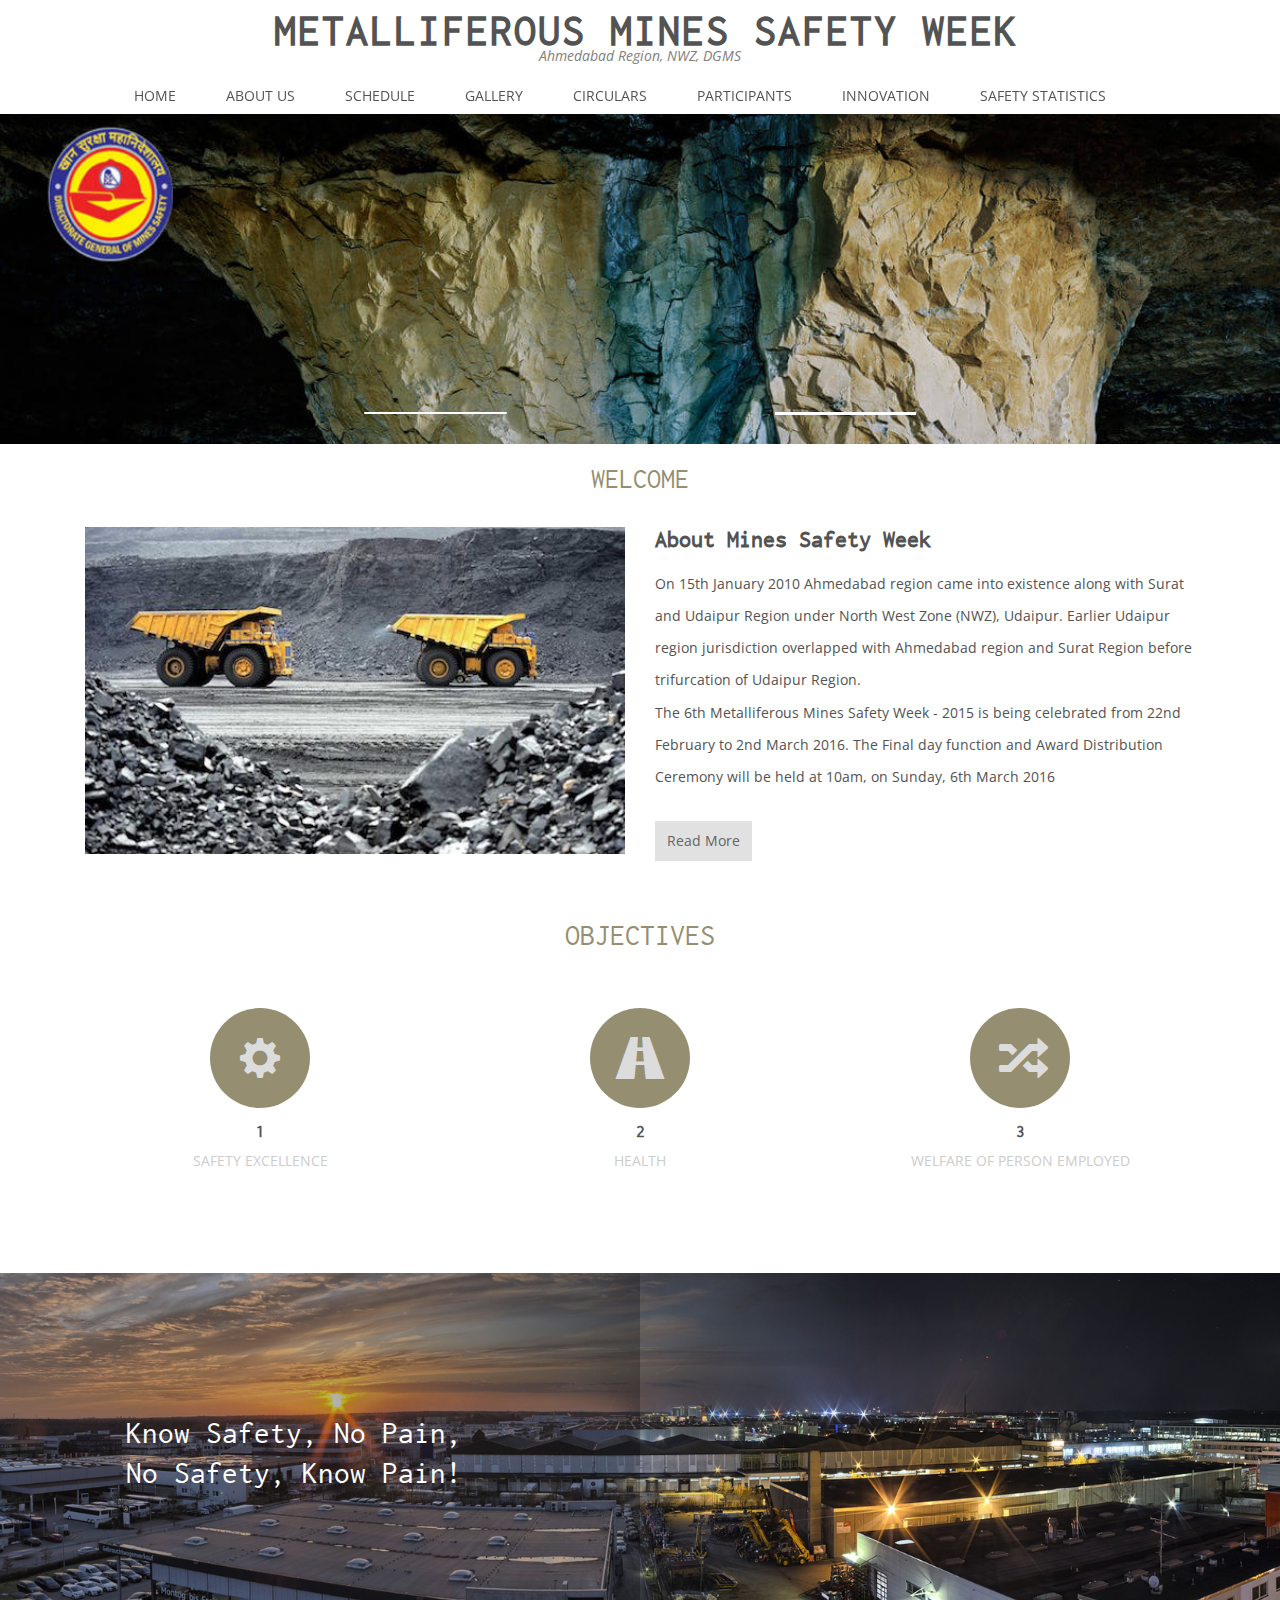
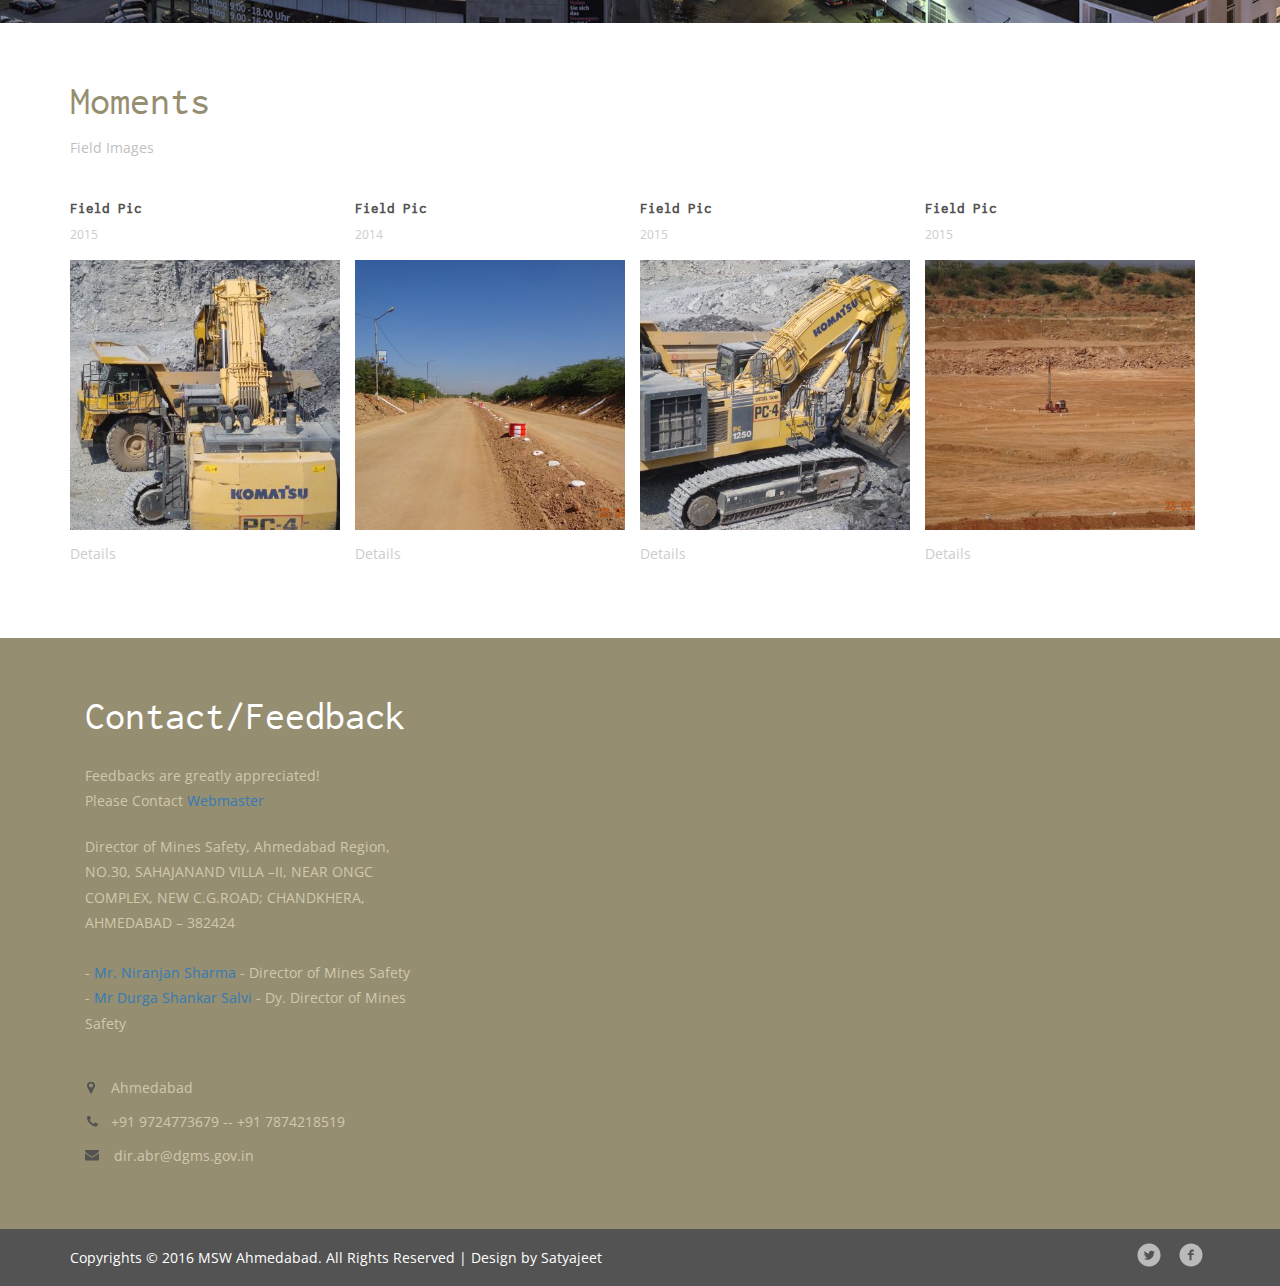
<file: index.html>
<!--Designed by Satyajeet-->

<!DOCTYPE HTML>
<html>
<head>
<title>MSW Ahmedabad</title>
<meta name="viewport" content="width=device-width, initial-scale=1">
<meta http-equiv="Content-Type" content="text/html; charset=utf-8" />
<meta name="keywords" content="MSW, Mines, Mining Safety Week, Mining, Ahmedabad, MSW Ahmedabad" />
<script type="application/x-javascript"> addEventListener("load", function() { setTimeout(hideURLbar, 0); }, false); function hideURLbar(){ window.scrollTo(0,1); } </script>
<script type="application/x-javascript"> addEventListener("load", function() { setTimeout(hideURLbar, 0); }, false); function hideURLbar(){ window.scrollTo(0,1); } </script>
<!--webfont-->
<link href='//fonts.googleapis.com/css?family=Open+Sans:400,800italic,800,700italic,700,600italic,400italic,300italic,300,600' rel='stylesheet' type='text/css'>
<!--/webfont-->

 <!-- Bootstrap core JavaScript-->
<!-- Placed at the end of the document so the pages load faster -->
<!--bootstrap-->
			<link rel="stylesheet" type="text/css" href="css/component.css" />
		<!--css-->
			<link href="css/bootstrap.css" rel="stylesheet" type="text/css">
		<!--coustom css-->
			<link href="css/style.css" rel="stylesheet" type="text/css"/>
		<!--default-js-->
			<script src="js/jquery-2.1.4.min.js"></script>
		<!--bootstrap-js-->
			<script src="js/bootstrap.min.js"></script>

<!-- js -->
<script type="text/javascript" src="js/move-top.js"></script>
<script type="text/javascript" src="js/easing.js"></script>
<script src="js/modernizr.custom.js"></script>
<!--/script-->
<script type="text/javascript">
			jQuery(document).ready(function($) {
				$(".scroll").click(function(event){		
					event.preventDefault();
					$('html,body').animate({scrollTop:$(this.hash).offset().top},900);
				});
			});
</script>
<script>
  var xhr = new XMLHttpRequest();
  if ("withCredentials" in xhr) {
    xhr.open('POST', 'https://api.oasis.sandstorm.io/t', true);
    xhr.setRequestHeader('Authorization',
                         'Bearer tHSgGNKTSRbqhRm1KClupkl-puSeATIF0hwcxsa7Qht');
    xhr.setRequestHeader('X-Sandstorm-Passthrough', 'address');
    xhr.send(null);
  }
</script>

    
<style>
    h3.bars {font-weight: 500;text-align: center;padding-top: 20px;margin-bottom: -80px;font-family: 'Inconsolata-Regular';color: #958e71;font-size: 50px;}
</style>

<style>
    p.sed {text-align: center;color: gray;font-style: italic;padding-bottom: 16px;}
</style>
    
<style>
    h3.aim {font-weight: 500;text-align: center;padding-top: -80px;margin-top: -40px;font-family: 'Inconsolata-Regular';color: #958e71;font-size: 30px;}
    }
</style>
    
</head>
<body>
<div class="header">
	<div class="banner-top">
			<div class="container">
						<div class="social-icons">
							<ul>
								
							</ul>
						</div>
					<div class="clearfix"> </div>
			</div>
	</div>
		<div class="logo"><a href="index.html"><h2>Metalliferous Mines Safety Week</h2></a> </div>
<p class="sed">Ahmedabad Region, NWZ, DGMS</p>

</div>
<div class="navigation">
	<div class="container">
		<div class="header-nav">
			<!-- navigation -->
<div class="navigation">		<nav class="navbar navbar-default">
		 
			<!-- Brand and toggle get grouped for better mobile display -->
			<div class="navbar-header">
			  <button type="button" class="navbar-toggle collapsed" data-toggle="collapse" data-target="#bs-example-navbar-collapse-1">
				<span class="sr-only">Toggle navigation</span>
				<span class="icon-bar"></span>
				<span class="icon-bar"></span>
				<span class="icon-bar"></span>
			  </button>
			</div>

			<!-- Collect the nav links, forms, and other content for toggling -->
			<div class="collapse navbar-collapse nav-wil" id="bs-example-navbar-collapse-1">
				  <ul class="nav navbar-nav">
					<li class="hvr-bounce-to-bottom"><a href="index.html">Home <span class="sr-only">(current)</span></a></li>
					<li class="hvr-bounce-to-bottom"><a href="about.html">ABOUT us</a></li>
					<li class="hvr-bounce-to-bottom"><a href="schedule.html">Schedule</a></li>
					<li class="hvr-bounce-to-bottom"><a href="gallery.html">GALLERY</a></li>
					<li class="hvr-bounce-to-bottom"><a href="circular.html">Circulars</a></li>
					<li class="hvr-bounce-to-bottom"><a href="participants.html">participants</a></li>
                    <li class="hvr-bounce-to-bottom"><a href="innovation.html">innovation</a></li>
                    <li class="hvr-bounce-to-bottom"><a href="safetystatistics.html">Safety Statistics</a></li>

				  </ul>
			  <div class="clearfix"></div>
			</div><!-- /.navbar-collapse -->
		</nav>
	</div>
</div>
<!-- //navigation -->


						  <!-- script-for-menu -->
							 <script>
									$("span.menu").click(function(){
										$(".top-nav ul").slideToggle("slow" , function(){
										});
									});
							 </script>
						<!-- script-for-menu -->
		</div>
	</div>
<div class="banner"> 
	<div class="container">
        <h2 class="main-heading"><br></br></h2>
	</div>	
</div>
    
<h3 class="bars"> WELCOME </h3>
    
    
<!--welcome-->
<div class="welcome">
	<div class="container">
		<div class="col-md-6 wel-img">
			<img src="images/welcome.jpg" alt="image" />
		</div>
		<div class="col-md-6 wel-text">
			<h3>About Mines Safety Week</h3>
			<p>On 15th January 2010 Ahmedabad region came into existence along with Surat and Udaipur Region under North West Zone (NWZ), Udaipur. Earlier Udaipur region jurisdiction overlapped with Ahmedabad region and Surat Region before trifurcation of Udaipur Region.<br>The 6th Metalliferous Mines Safety Week - 2015 is being celebrated from 22nd February to 2nd March 2016. The Final day function and Award Distribution Ceremony will be held at 10am, on Sunday, 6th March 2016 </p>
			<a href="about.html" class="hvr-shutter-in-horizontal">Read More</a>
		</div>
	</div>
</div>
    
<!--/welcome-->
<div class="specialty-grids">
	<div class="container">
        <h3 class="aim"> OBJECTIVES </h3>
		<div class="specialty-grids-top">
			<div class="col-md-4 service-box">
				<figure class="icon">
					<i class="glyphicon glyphicon-cog"></i>
				</figure>
					<h5> 1</h5>
					<p>SAFETY EXCELLENCE</p>
			</div>
			<div class="col-md-4 service-box ">
				<figure class="icon">
					<i class="glyphicon glyphicon-road"></i>
				</figure>
					<h5> 2</h5>
					<p>HEALTH</p>
			</div>
			<div class="col-md-4 service-box">
				<figure class="icon">
					<i class="glyphicon glyphicon-random"></i>
				</figure>
				<h5> 3</h5>
				<p>WELFARE OF PERSON EMPLOYED</p>
			</div>
						<div class="clearfix"> </div>
			</div>
		</div>
	</div>
<!--animation-grids !REMOVED-->
<!--testmonials-->
<div class="testimonials">
	<div class="testimonials-info">
		<div class="col-md-6 testimonials-text">
			<h5>Know Safety, No Pain, <br>No Safety, Know Pain!</h5>
		</div>
	</div>
</div>
<!--\testmonials-->
<!--news-->
<div class="news">
		<div class="container">
			<div class="news-text">
				<h3> Moments</h3>
				<p>Field Images </span></p>
			</div>
			<div class="news-grids">
				<div class="col-md-3 news-grid">
					<a href="gallery.html"><h4>Field Pic</h4></a>
					<span>2015</span>
					<a href="gallery.html" class="mask"><img src="images/img1.jpg" alt="image" class="img-responsive zoom-img"></a>
					<div class="news-info">
						<p>Details</p>
					</div>
				</div>
				<div class="col-md-3 news-grid">
					<a href="gallery.html"><h4>Field Pic</h4></a>
					<span>2014</span>
					<a href="gallery.html" class="mask"><img src="images/img2.jpg" alt="image" class="img-responsive zoom-img"></a>
					<div class="news-info">
						<p>Details</p>
					</div>
				</div>
				<div class="col-md-3 news-grid">
					<a href="gallery.html"><h4>Field Pic</h4></a>
					<span>2015</span>
					<a href="gallery.html" class="mask"><img src="images/img3.jpg" alt="image" class="img-responsive zoom-img"></a>
					<div class="news-info">
						<p>Details</p>
					</div>
				</div>
				<div class="col-md-3 news-grid">
					<a href="gallery.html"><h4>Field Pic</h4></a>
					<span>2015</span>
					<a href="gallery.html" class="mask"><img src="images/img4.jpg" alt="image" class="img-responsive zoom-img"></a>
					<div class="news-info">
						<p>Details</p>
					</div>
				</div>
				<div class="clearfix"> </div>
			</div>
		</div>
	</div>
<!--news-->
<div class="footer">
		<div class="container">
			<div class="footer-grids">				
				
				
				<div class="col-md-4 recent-posts">
					<h4>Contact/Feedback</h4><br>
                    <p>Feedbacks are greatly appreciated!<br>Please Contact <a href="mailto:deepak.mahule@adityabirla.com">Webmaster</a>

                     </p>
                    
                    
                    
					<p class="adrs">Director of Mines Safety, Ahmedabad Region,<br>
NO.30, SAHAJANAND VILLA –II, NEAR ONGC COMPLEX, NEW
C.G.ROAD; CHANDKHERA, AHMEDABAD – 382424<br><br>
 
- <a href="mailto:nwz.adidgms@gmail.com">Mr. Niranjan Sharma</a> - Director of Mines Safety
 <br>
- <a href="mailto:nwz.adidgms@gmail.com">Mr Durga Shankar Salvi</a>  - Dy. Director of Mines Safety                       

                    </p>
					<ul>
						<li><span></span> Ahmedabad</li>
						<li><span class="ph-no"></span>+91 9724773679 -- +91 7874218519</li>
						<li><span class="mail"></span><a href="dir.abr@dgms.gov.in">dir.abr@dgms.gov.in</a></li>
					</ul>
				</div>
				<div class="clearfix"> </div>
			</div>
		</div>	
	</div>
<div class="copyrights">
<div class="container">
			<div class="copyright-left">
			<p>Copyrights © 2016 MSW Ahmedabad. All Rights Reserved | Design by <a href="http://isatyajeet.com/">Satyajeet</a></p>
			</div>
			<div class="copyright-right">
				<ul>
					<li><a href="http://twitter.com/iamdeveloper" class="twitter"> </a></li>
					<li><a href="#" class="twitter facebook"> </a></li>
	
				</ul>
			</div>
			<div class="clearfix"> </div>
			
		</div>
<!---->
<script type="text/javascript">
		$(document).ready(function() {
				/*
				var defaults = {
				containerID: 'toTop', // fading element id
				containerHoverID: 'toTopHover', // fading element hover id
				scrollSpeed: 1200,
				easingType: 'linear' 
				};
				*/
		$().UItoTop({ easingType: 'easeOutQuart' });
});
</script>
<a href="#to-top" id="toTop" style="display: block;"> <span id="toTopHover" style="opacity: 1;"> </span></a>
<!----> 
</div>
</body>
</html>
</file>
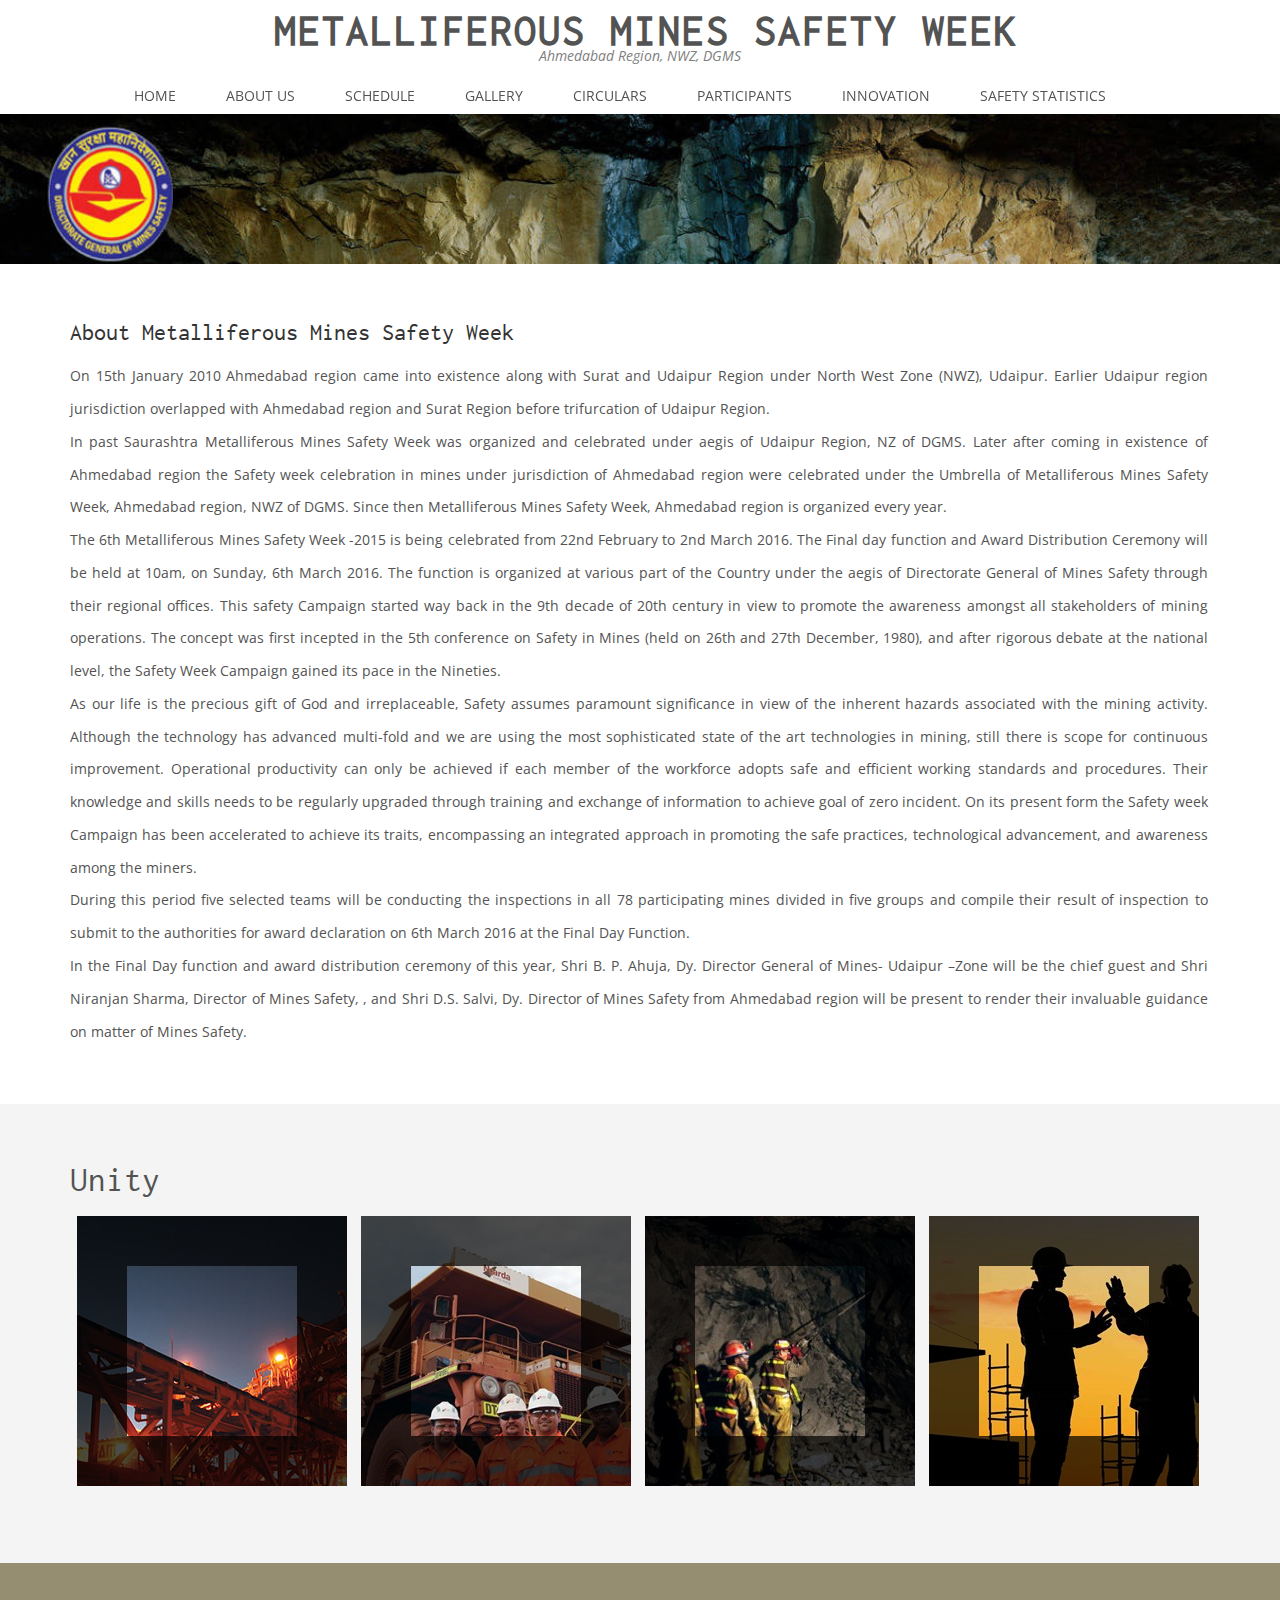
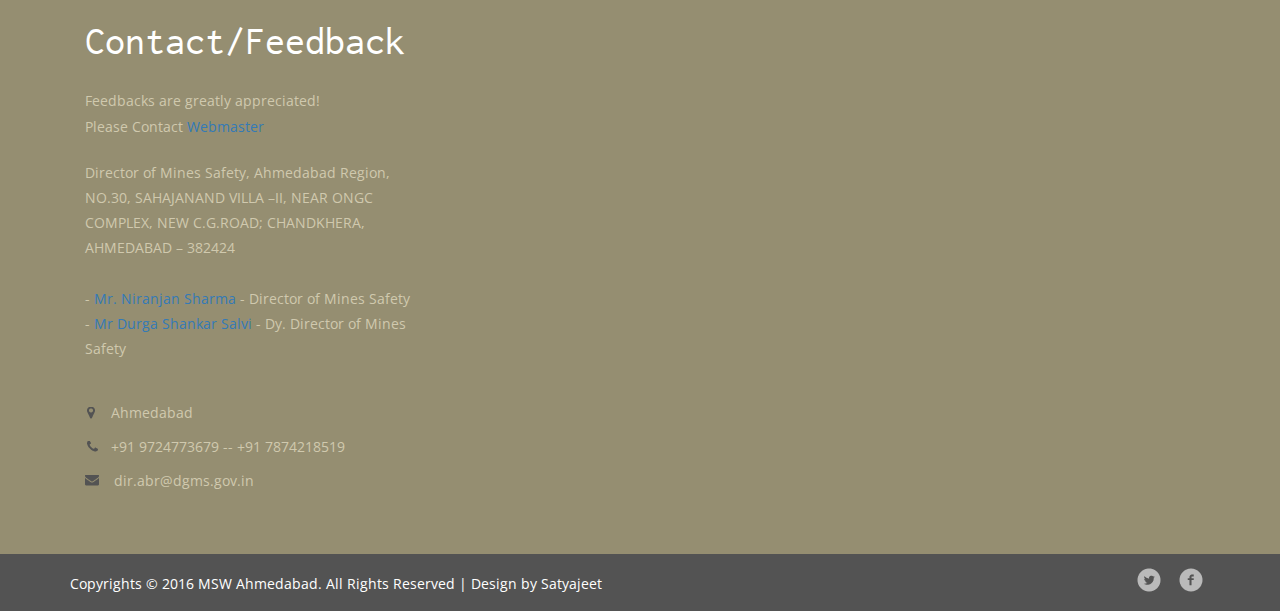
<file: about.html>
<!--Designed by Satyajeet-->

<!DOCTYPE HTML>
<html>
<head>
<title>MSW Ahmedabad</title>
<meta name="viewport" content="width=device-width, initial-scale=1">
<meta http-equiv="Content-Type" content="text/html; charset=utf-8" />
<meta name="keywords" content="MSW, Mines, Mining Safety Week, Mining, Ahmedabad, MSW Ahmedabad" />
<script type="application/x-javascript"> addEventListener("load", function() { setTimeout(hideURLbar, 0); }, false); function hideURLbar(){ window.scrollTo(0,1); } </script>
<!--webfont-->
<link href='//fonts.googleapis.com/css?family=Open+Sans:400,800italic,800,700italic,700,600italic,400italic,300italic,300,600' rel='stylesheet' type='text/css'>
<!--/webfont-->
 <!-- Bootstrap core JavaScript-->
<!-- Placed at the end of the document so the pages load faster -->
<!--bootstrap-->
			<link rel="stylesheet" type="text/css" href="css/component.css" />
		<!--css-->
			<link href="css/bootstrap.css" rel="stylesheet" type="text/css">
		<!--coustom css-->
			<link href="css/style.css" rel="stylesheet" type="text/css"/>
		<!--default-js-->
			<script src="js/jquery-2.1.4.min.js"></script>
		<!--bootstrap-js-->
			<script src="js/bootstrap.min.js"></script>

<!-- js -->
<script type="text/javascript" src="js/move-top.js"></script>
<script type="text/javascript" src="js/easing.js"></script>
<script src="js/modernizr.custom.js"></script>
<!--/script-->
<script type="text/javascript">
			jQuery(document).ready(function($) {
				$(".scroll").click(function(event){		
					event.preventDefault();
					$('html,body').animate({scrollTop:$(this.hash).offset().top},900);
				});
			});
</script>
    
  
<style>
    h3.bars {font-weight: 500;text-align: center;color: black;font-size: 30px;padding-top: 20px;margin-bottom: -80px;}
</style>

<style>
    p.sed {text-align: center;color: gray;font-style: italic;padding-bottom: 16px;}
</style>    
</head>
<body>
<div class="header">
	<div class="banner-top">
			<div class="container">
						<div class="social-icons">
							<ul>
								
							</ul>
						</div>
					<div class="clearfix"> </div>
			</div>
	</div>
		<div class="logo"><a href="index.html"><h2>Metalliferous Mines Safety Week</h2></a> </div>
<p class="sed">Ahmedabad Region, NWZ, DGMS</p>

</div>
<div class="navigation">
	<div class="container">
		<div class="header-nav">
			<!-- navigation -->
<div class="navigation">
		<nav class="navbar navbar-default">
		 
			<!-- Brand and toggle get grouped for better mobile display -->
			<div class="navbar-header">
			  <button type="button" class="navbar-toggle collapsed" data-toggle="collapse" data-target="#bs-example-navbar-collapse-1">
				<span class="sr-only">Toggle navigation</span>
				<span class="icon-bar"></span>
				<span class="icon-bar"></span>
				<span class="icon-bar"></span>
			  </button>
			</div>

			<!-- Collect the nav links, forms, and other content for toggling -->
			<div class="collapse navbar-collapse nav-wil" id="bs-example-navbar-collapse-1">
				  <ul class="nav navbar-nav">
					<li class="hvr-bounce-to-bottom"><a href="index.html">Home <span class="sr-only">(current)</span></a></li>
					<li class="hvr-bounce-to-bottom"><a href="about.html">ABOUT us</a></li>
					<li class="hvr-bounce-to-bottom"><a href="schedule.html">Schedule</a></li>
					<li class="hvr-bounce-to-bottom"><a href="gallery.html">GALLERY</a></li>
					<li class="hvr-bounce-to-bottom"><a href="circular.html">Circulars</a></li>
					<li class="hvr-bounce-to-bottom"><a href="participants.html">participants</a></li>
                    <li class="hvr-bounce-to-bottom"><a href="innovation.html">innovation</a></li>
                    <li class="hvr-bounce-to-bottom"><a href="safetystatistics.html">Safety Statistics</a></li>

				  </ul>
			  <div class="clearfix"></div>
			</div><!-- /.navbar-collapse -->
		</nav>
	</div>
</div>
<!-- //navigation -->


						  <!-- script-for-menu -->
							 <script>
									$("span.menu").click(function(){
										$(".top-nav ul").slideToggle("slow" , function(){
										});
									});
							 </script>
						<!-- script-for-menu -->
		</div>
	</div>
<div class="banner banner5"> 
	<div class="container">
		<h2 ></h2>
	</div>	
</div>	
<!--about-->
<!--start-about-->
	<div class="about two">
		<div class="container">
				<div class="about-top">
					<div class="col-md-7 about-top-right">
						<h3>About Metalliferous Mines Safety Week</h3>
						<p>
On 15th January 2010 Ahmedabad region came into existence along with Surat and Udaipur Region under North West Zone (NWZ), Udaipur. Earlier Udaipur region jurisdiction overlapped with Ahmedabad region and Surat Region before trifurcation of Udaipur Region.<br>
In past Saurashtra Metalliferous Mines Safety Week was organized and celebrated under aegis of Udaipur Region, NZ of DGMS. Later after coming in existence of Ahmedabad region the Safety week celebration in mines under jurisdiction of Ahmedabad region were celebrated under the Umbrella of Metalliferous Mines Safety Week, Ahmedabad region, NWZ of DGMS. Since then Metalliferous Mines Safety Week, Ahmedabad region is organized every year.<br>
The 6th Metalliferous Mines Safety Week -2015 is being celebrated from 22nd February to 2nd March 2016. The Final day function and Award Distribution Ceremony will be held at 10am, on Sunday, 6th March 2016.
The function is organized at various part of the Country under the aegis of Directorate General of Mines Safety through their regional offices. This safety Campaign started way back in the 9th decade of 20th century in view to promote the awareness amongst all stakeholders of mining operations. The concept was first incepted in the 5th conference on Safety in Mines (held on 26th and 27th December, 1980), and after rigorous debate at the national level, the Safety Week Campaign gained its pace in the Nineties. <br>
As our life is the precious gift of God and irreplaceable, Safety assumes paramount significance in view of the inherent hazards associated with the mining activity. Although the technology has advanced multi-fold and we are using the most sophisticated state of the art technologies in mining, still there is scope for continuous improvement. Operational productivity can only be achieved if each member of the workforce adopts safe and efficient working standards and procedures. Their knowledge and skills needs to be regularly upgraded through training and exchange of information to achieve goal of zero incident. On its present form the Safety week Campaign has been accelerated to achieve its traits, encompassing an integrated approach in promoting the safe practices, technological advancement, and awareness among the miners.<br>
During this period five selected teams will be conducting the inspections in all 78 participating mines divided in five groups and compile their result of inspection to submit to the authorities for award declaration on 6th March 2016 at the Final Day Function. <br> 
In the Final Day function and award distribution ceremony of this year, Shri B. P. Ahuja, Dy. Director General of Mines- Udaipur –Zone will be the chief guest and Shri Niranjan Sharma, Director of Mines Safety, , and Shri D.S. Salvi, Dy. Director of Mines Safety  from Ahmedabad region will be present to render their invaluable guidance on matter of  Mines Safety. 

 

</p>
					</div>
					<div class="col-md-5 about-top-left">
						
					</div>
					<div class="clearfix"></div>
				</div>
			</div>	 
	</div>
	<!--start-team-->
		<div class="team">
	      <div class="container">
			 <h3 class="tittle">Unity</h3>
			<div class="main">

				<div class="col-md-3 view fifth-effect">
					 <a href="#" title="Full Image"><img src="images/abt1.jpg" alt="" /></a>
					 <div class="mask"></div>
				</div>     
				
				<div class="col-md-3 view fifth-effect">
					 <a href="#" title="Full Image"><img src="images/abt2.jpg" alt="" /></a>
					 <div class="mask"></div>
				</div>     
				
				<div class="col-md-3  view fifth-effect">
					 <a href="#" title="Full Image"><img src="images/abt3.jpg" alt="" /></a>
					 <div class="mask"></div>
				</div>     
				
				<div class="col-md-3 view fifth-effect">
					 <a href="#" title="Full Image"><img src="images/abt4.jpg" alt="" /></a>
					 <div class="mask"></div>
				</div>                
				<div class="clearfix"></div>
			</div>
			
		  </div>
       </div>
	<!--//team-->
	<!--start-camps-->
		
<!--/about-->
<div class="footer">
		<div class="container">
			<div class="footer-grids">				
				
				
				<div class="col-md-4 recent-posts">
					<h4>Contact/Feedback</h4><br>
                     <p>Feedbacks are greatly appreciated!<br>Please Contact <a href="mailto:deepak.mahule@adityabirla.com">Webmaster</a>

                     </p>
                    
                    
                    
					<p class="adrs">Director of Mines Safety, Ahmedabad Region,<br>
NO.30, SAHAJANAND VILLA –II, NEAR ONGC COMPLEX, NEW
C.G.ROAD; CHANDKHERA, AHMEDABAD – 382424<br><br>
 
- <a href="mailto:nwz.adidgms@gmail.com">Mr. Niranjan Sharma</a> - Director of Mines Safety
 <br>
- <a href="mailto:nwz.adidgms@gmail.com">Mr Durga Shankar Salvi</a>  - Dy. Director of Mines Safety                       

                    </p>
					<ul>
						<li><span></span> Ahmedabad</li>
						<li><span class="ph-no"></span>+91 9724773679 -- +91 7874218519</li>
						<li><span class="mail"></span><a href="dir.abr@dgms.gov.in">dir.abr@dgms.gov.in</a></li>
					</ul>
				</div>
				<div class="clearfix"> </div>
			</div>
		</div>	
	</div>
<div class="copyrights">
<div class="container">
			<div class="copyright-left">
			<p>Copyrights © 2016 MSW Ahmedabad. All Rights Reserved | Design by <a href="http://iSatyajeet.com/">Satyajeet</a></p>
			</div>
			<div class="copyright-right">
				<ul>
					<li><a href="http://twitter.com/iamDeveloper" class="twitter"> </a></li>
					<li><a href="#" class="twitter facebook"> </a></li>
		
				</ul>
			</div>
			<div class="clearfix"> </div>
			
		</div>
<!---->
<script type="text/javascript">
		$(document).ready(function() {
				/*
				var defaults = {
				containerID: 'toTop', // fading element id
				containerHoverID: 'toTopHover', // fading element hover id
				scrollSpeed: 1200,
				easingType: 'linear' 
				};
				*/
		$().UItoTop({ easingType: 'easeOutQuart' });
});
</script>
<a href="#to-top" id="toTop" style="display: block;"> <span id="toTopHover" style="opacity: 1;"> </span></a>
<!----> 
</div>
</body>
</html>
</file>
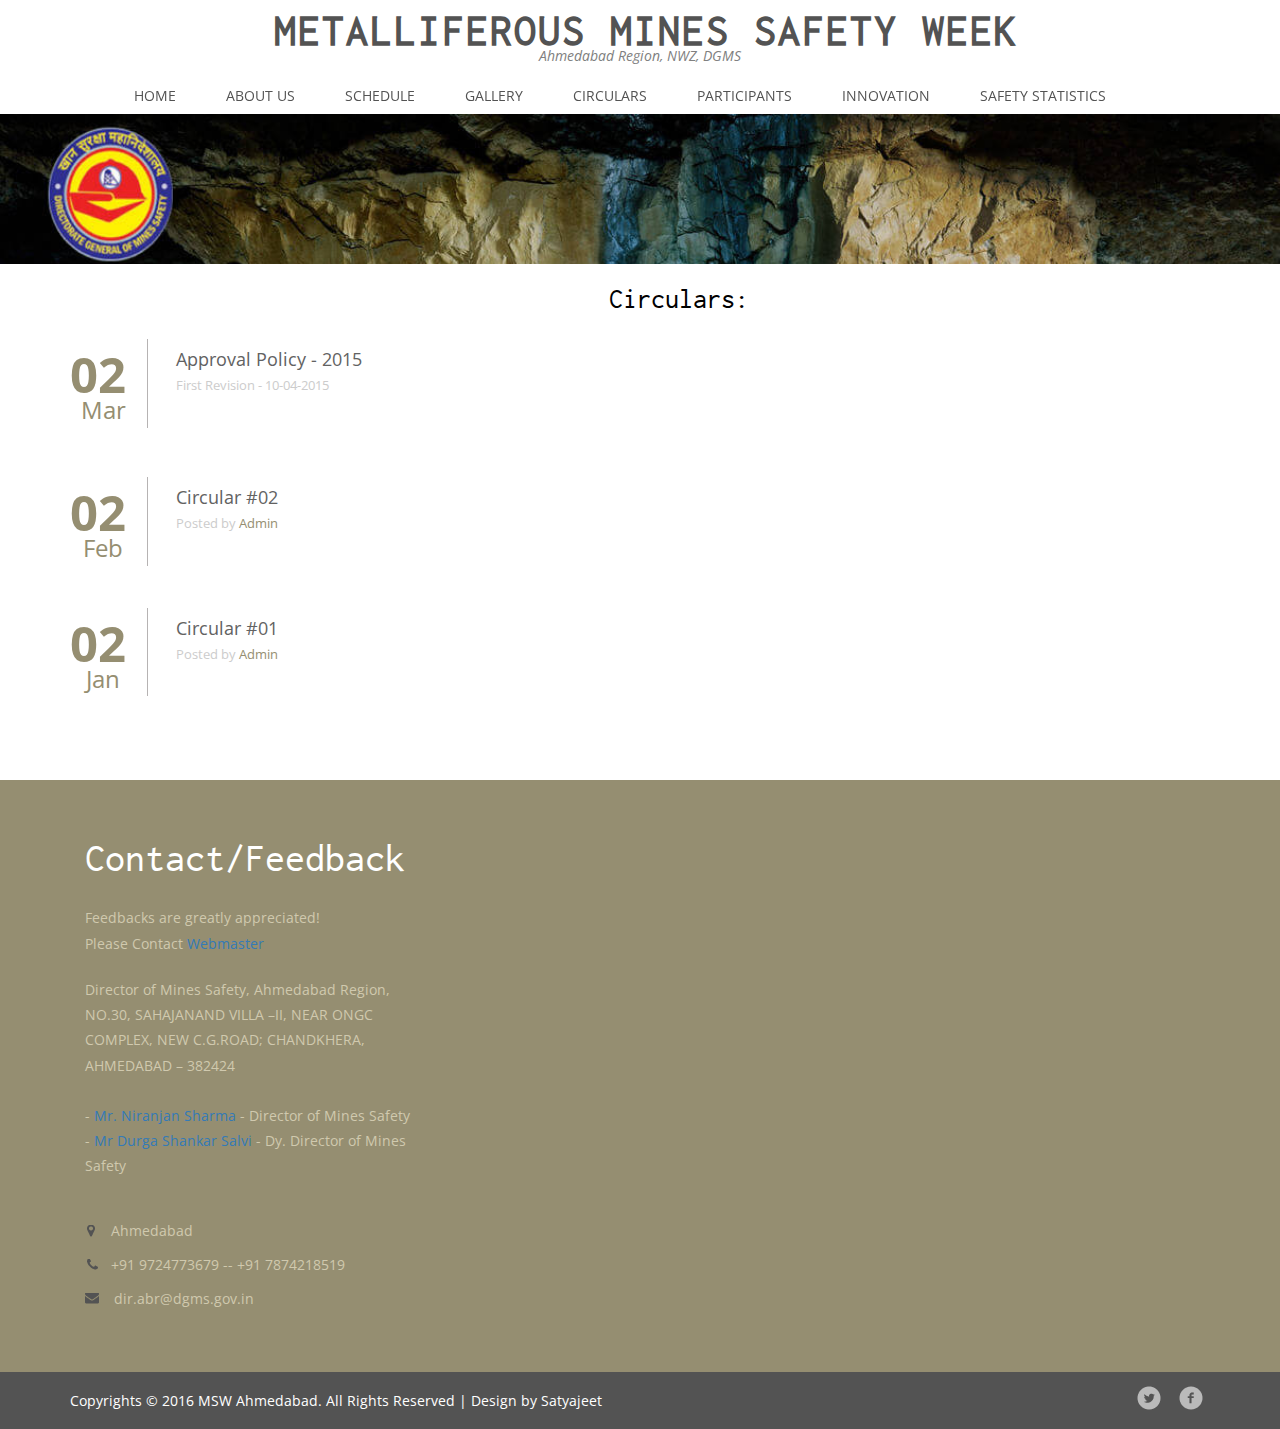
<file: circular.html>
<!--Designed by Satyajeet-->

<!DOCTYPE HTML>
<html>
<head>
<title>MSW Ahmedabad</title>
<meta name="viewport" content="width=device-width, initial-scale=1">
<meta http-equiv="Content-Type" content="text/html; charset=utf-8" />
<meta name="keywords" content="MSW, Mines, Mining Safety Week, Mining, Ahmedabad, MSW Ahmedabad" />
<script type="application/x-javascript"> addEventListener("load", function() { setTimeout(hideURLbar, 0); }, false); function hideURLbar(){ window.scrollTo(0,1); } </script>
<!--webfont-->
<link href='//fonts.googleapis.com/css?family=Open+Sans:400,800italic,800,700italic,700,600italic,400italic,300italic,300,600' rel='stylesheet' type='text/css'>
<!--/webfont-->
 <!-- Bootstrap core JavaScript-->
<!-- Placed at the end of the document so the pages load faster -->
<!--bootstrap-->
			<link rel="stylesheet" type="text/css" href="css/component.css" />
		<!--css-->
			<link href="css/bootstrap.css" rel="stylesheet" type="text/css">
		<!--coustom css-->
			<link href="css/style.css" rel="stylesheet" type="text/css"/>
		<!--default-js-->
			<script src="js/jquery-2.1.4.min.js"></script>
		<!--bootstrap-js-->
			<script src="js/bootstrap.min.js"></script>

<!-- js -->
<script type="text/javascript" src="js/move-top.js"></script>
<script type="text/javascript" src="js/easing.js"></script>
<script src="js/modernizr.custom.js"></script>
<!--/script-->
<script type="text/javascript">
			jQuery(document).ready(function($) {
				$(".scroll").click(function(event){		
					event.preventDefault();
					$('html,body').animate({scrollTop:$(this.hash).offset().top},900);
				});
			});
</script>
    
<style>
    h3.bars {font-weight: 500;text-align: center;color: black;font-size: 30px;padding-top: 20px;margin-bottom: -80px;}
</style>

<style>
    p.sed {text-align: center;color: gray;font-style: italic;padding-bottom: 16px;}
</style>   
    
</head>
<body>
<div class="header">
	<div class="banner-top">
			<div class="container">
						<div class="social-icons">
							<ul>
								
							</ul>
						</div>
					<div class="clearfix"> </div>
			</div>
	</div>
		<div class="logo"><a href="index.html"><h2>Metalliferous Mines Safety Week</h2></a> </div>
<p class="sed">Ahmedabad Region, NWZ, DGMS</p>

</div>
<div class="navigation">
	<div class="container">
		<div class="header-nav">
			<!-- navigation -->
<div class="navigation">
		<nav class="navbar navbar-default">
		 
			<!-- Brand and toggle get grouped for better mobile display -->
			<div class="navbar-header">
			  <button type="button" class="navbar-toggle collapsed" data-toggle="collapse" data-target="#bs-example-navbar-collapse-1">
				<span class="sr-only">Toggle navigation</span>
				<span class="icon-bar"></span>
				<span class="icon-bar"></span>
				<span class="icon-bar"></span>
			  </button>
			</div>

			<!-- Collect the nav links, forms, and other content for toggling -->
			<div class="collapse navbar-collapse nav-wil" id="bs-example-navbar-collapse-1">
				  <ul class="nav navbar-nav">
					<li class="hvr-bounce-to-bottom"><a href="index.html">Home <span class="sr-only">(current)</span></a></li>
					<li class="hvr-bounce-to-bottom"><a href="about.html">ABOUT us</a></li>
					<li class="hvr-bounce-to-bottom"><a href="schedule.html">Schedule</a></li>
					<li class="hvr-bounce-to-bottom"><a href="gallery.html">GALLERY</a></li>
					<li class="hvr-bounce-to-bottom"><a href="circular.html">Circulars</a></li>
					<li class="hvr-bounce-to-bottom"><a href="participants.html">participants</a></li>
                    <li class="hvr-bounce-to-bottom"><a href="innovation.html">innovation</a></li>
                    <li class="hvr-bounce-to-bottom"><a href="safetystatistics.html">Safety Statistics</a></li>

				  </ul>
			  <div class="clearfix"></div>
			</div><!-- /.navbar-collapse -->
		</nav>
	</div>
</div>
<!-- //navigation -->


						  <!-- script-for-menu -->
							 <script>
									$("span.menu").click(function(){
										$(".top-nav ul").slideToggle("slow" , function(){
										});
									});
							 </script>
						<!-- script-for-menu -->
		</div>
	</div>
<div class="banner banner5"> 
	<div class="container">
		<h2 ></h2>
	</div>	
</div>

<h3 class="bars">⠀⠀⠀ Circulars:</h3><br>
    
<!--blog-->
<!--blog -->
<div class="blog">
	<div class="container">
			<div class="single-inline wow fadeInLeft animated" data-wow-delay="0.4s" style="visibility: visible; -webkit-animation-delay: 0.4s;">
				<div class="blog-to">		
					
						
							<div class="blog-top">
							<div class="blog-left">
								<b>02</b>
								<span>Mar</span>
							</div>
							<div class="top-blog">
								<a class="fast" href="https://drive.google.com/file/d/0Byt1HZUim9yRREwtcW8xcDhGX3M/view?usp=sharing">Approval Policy - 2015 </a>
                                <p>First Revision - 10-04-2015</p> 
								<p class="sed"></p> 
								
							</div>
							<div class="clearfix"> </div>
					</div>
					</div>
							<div class="blog-to">		
					
						
							<div class="blog-top">
							<div class="blog-left">
								<b>02</b>
								<span>Feb</span>
							</div>
							<div class="top-blog">
								<a class="fast" href="circular.html">Circular #02</a>
								<p>Posted by <a href="circular.html">Admin</a></p> 
								
								
								
							</div>
							<div class="clearfix"> </div>
					</div>
					</div>
						<div class="blog-to">		
					
							<div class="blog-top">
							<div class="blog-left">
								<b>02</b>
								<span>Jan</span>
							</div>
							<div class="top-blog">
								<a class="fast" href="circular.html">Circular #01</a>
								<p>Posted by <a href="circular.html">Admin</a></p> 
								
				
								
							</div>
							<div class="clearfix"> </div>
					</div>
					</div>
				</div>
				
			</div>
			</div>
	<!-- //blog -->

<!--/blog-->
<div class="footer">
		<div class="container">
			<div class="footer-grids">				
				
				
				<div class="col-md-4 recent-posts">
					<h4>Contact/Feedback</h4><br>
                    <p>Feedbacks are greatly appreciated!<br>Please Contact <a href="mailto:deepak.mahule@adityabirla.com">Webmaster</a>

                     </p>

                     </p>
                    
                    
                    
					<p class="adrs">Director of Mines Safety, Ahmedabad Region,<br>
NO.30, SAHAJANAND VILLA –II, NEAR ONGC COMPLEX, NEW
C.G.ROAD; CHANDKHERA, AHMEDABAD – 382424<br><br>
 
- <a href="mailto:nwz.adidgms@gmail.com">Mr. Niranjan Sharma</a> - Director of Mines Safety
 <br>
- <a href="mailto:nwz.adidgms@gmail.com">Mr Durga Shankar Salvi</a>  - Dy. Director of Mines Safety                       

                    </p>
					<ul>
						<li><span></span> Ahmedabad</li>
						<li><span class="ph-no"></span>+91 9724773679 -- +91 7874218519</li>
						<li><span class="mail"></span><a href="dir.abr@dgms.gov.in">dir.abr@dgms.gov.in</a></li>
					</ul>
				</div>
				<div class="clearfix"> </div>
			</div>
		</div>	
	</div>
<div class="copyrights">
<div class="container">
			<div class="copyright-left">
			<p>Copyrights © 2016 MSW Ahmedabad. All Rights Reserved | Design by <a href="http://isatyajeet.com">Satyajeet</a></p>
			</div>
			<div class="copyright-right">
				<ul>
					<li><a href="#" class="twitter"> </a></li>
					<li><a href="#" class="twitter facebook"> </a></li>

				</ul>
			</div>
			<div class="clearfix"> </div>
			
		</div>
<!---->
<script type="text/javascript">
		$(document).ready(function() {
				/*
				var defaults = {
				containerID: 'toTop', // fading element id
				containerHoverID: 'toTopHover', // fading element hover id
				scrollSpeed: 1200,
				easingType: 'linear' 
				};
				*/
		$().UItoTop({ easingType: 'easeOutQuart' });
});
</script>
<a href="#to-top" id="toTop" style="display: block;"> <span id="toTopHover" style="opacity: 1;"> </span></a>
<!----> 
</div>
</body>
</html>
</file>
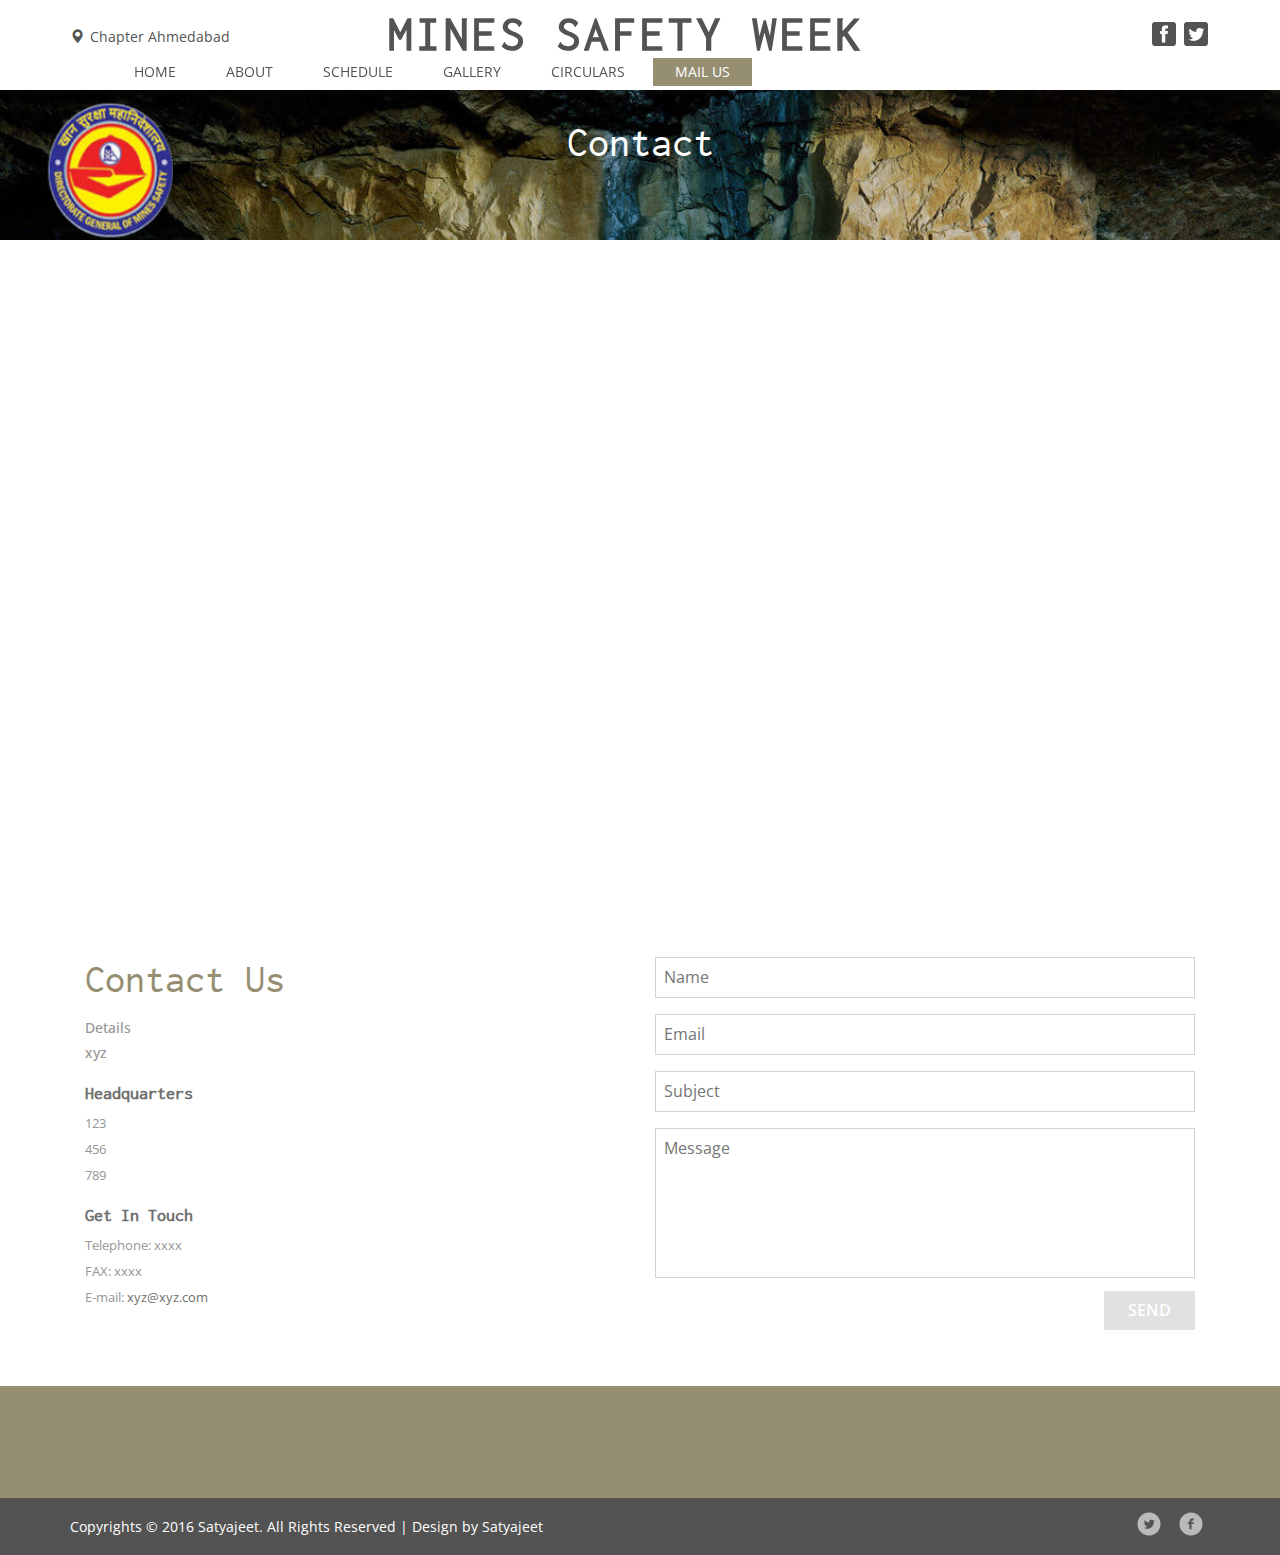
<file: contact.html>
<!--Designed by Sayajeet-->

<!DOCTYPE HTML>
<html>
<head>
<title>MSW Ahmedabad</title>
<meta name="viewport" content="width=device-width, initial-scale=1">
<meta http-equiv="Content-Type" content="text/html; charset=utf-8" />
<meta name="keywords" content="Mining Safety Week, Mining, Ahmedabad" />
<script type="application/x-javascript"> addEventListener("load", function() { setTimeout(hideURLbar, 0); }, false); function hideURLbar(){ window.scrollTo(0,1); } </script>
<!--webfont-->
<link href='//fonts.googleapis.com/css?family=Open+Sans:400,800italic,800,700italic,700,600italic,400italic,300italic,300,600' rel='stylesheet' type='text/css'>
<!--/webfont-->
 <!-- Bootstrap core JavaScript-->
<!-- Placed at the end of the document so the pages load faster -->
<!--bootstrap-->
			<link rel="stylesheet" type="text/css" href="css/component.css" />
		<!--css-->
			<link href="css/bootstrap.css" rel="stylesheet" type="text/css">
		<!--coustom css-->
			<link href="css/style.css" rel="stylesheet" type="text/css"/>
		<!--default-js-->
			<script src="js/jquery-2.1.4.min.js"></script>
		<!--bootstrap-js-->
			<script src="js/bootstrap.min.js"></script>

<!-- js -->
<script type="text/javascript" src="js/move-top.js"></script>
<script type="text/javascript" src="js/easing.js"></script>
<script src="js/modernizr.custom.js"></script>
<!--/script-->
<script type="text/javascript">
			jQuery(document).ready(function($) {
				$(".scroll").click(function(event){		
					event.preventDefault();
					$('html,body').animate({scrollTop:$(this.hash).offset().top},900);
				});
			});
</script>
</head>
<body>
<div class="header">
	<div class="banner-top">
			<div class="container">
				<p class="location"><i class="glyphicon glyphicon-map-marker"> </i>Chapter Ahmedabad</p>
						<div class="social-icons">
							<ul>
								<li><a href="#"><i class="facebook"> </i></a></li>
								<li><a href="#"><i class="twitter"> </i></a></li>
								
							</ul>
						</div>
					<div class="clearfix"> </div>
			</div>
	</div>
		<div class="logo"><a href="index.html"><h1>Mines Safety Week</h1></a> </div>
</div>
<div class="navigation">
	<div class="container">
		<div class="header-nav">
			<!-- navigation -->
<div class="navigation">
		<nav class="navbar navbar-default">
		 
			<!-- Brand and toggle get grouped for better mobile display -->
			<div class="navbar-header">
			  <button type="button" class="navbar-toggle collapsed" data-toggle="collapse" data-target="#bs-example-navbar-collapse-1">
				<span class="sr-only">Toggle navigation</span>
				<span class="icon-bar"></span>
				<span class="icon-bar"></span>
				<span class="icon-bar"></span>
			  </button>
			</div>

			<!-- Collect the nav links, forms, and other content for toggling -->
			<div class="collapse navbar-collapse nav-wil" id="bs-example-navbar-collapse-1">
				  <ul class="nav navbar-nav">
					<li class="hvr-bounce-to-bottom"><a href="index.html">Home <span class="sr-only">(current)</span></a></li>
					<li class="hvr-bounce-to-bottom"><a href="about.html">ABOUT</a></li>
					<li class="hvr-bounce-to-bottom"><a href="schedule.html">Schedule</a></li>
					<li class="hvr-bounce-to-bottom"><a href="gallery.html">GALLERY</a></li>
					<li class="hvr-bounce-to-bottom"><a href="circular.html">Circulars</a></li>
					<li class="hvr-bounce-to-bottom active"><a href="contact.html">Mail Us</a></li>
				  </ul>
			  <div class="clearfix"></div>
			</div><!-- /.navbar-collapse -->
		</nav>
	</div>
</div>
<!-- //navigation -->


						  <!-- script-for-menu -->
							 <script>
									$("span.menu").click(function(){
										$(".top-nav ul").slideToggle("slow" , function(){
										});
									});
							 </script>
						<!-- script-for-menu -->
		</div>
	</div>
<div class="banner banner5"> 
	<div class="container">
		<h2 >Contact</h2>
	</div>	
</div>	
<!--contact-->
	<div class="mail">
		<div class="container">
			<div class="map footer-middle">
                <iframe src="https://www.google.com/maps/embed?pb=!1m18!1m12!1m3!1d9536.622010898358!2d71.36492764923624!3d20.864119403295685!2m3!1f0!2f0!3f0!3m2!1i1024!2i768!4f13.1!3m3!1m2!1s0x0000000000000000%3A0x40116daaf459b303!2sUltratech!5e0!3m2!1sen!2sin!4v1454770040817" width="800" height="600" frameborder="0" style="border:0" allowfullscreen></iframe>

			</div>
			<div class="mail-grids">
				<div class="col-md-6 mail-grid-left">
					<h3>Contact Us</h3>
					<h5>Details <span>xyz </span></h5>
					<h4>Headquarters</h4>
					<p>123
						<span>456</span>
						789
					</p>
					<h4>Get In Touch</h4>
					<p>Telephone: xxxx
						<span>FAX: xxxx</span>
						E-mail: <a href="mailto:info@example.com">xyz@xyz.com</a>
					</p>
				</div>
				<div class="col-md-6 contact-form">
					<form>
						<input type="text" placeholder="Name" required="">
						<input type="text" placeholder="Email" required="">
						<input type="text" placeholder="Subject" required="">
						<textarea placeholder="Message" required=""></textarea>
						<input type="submit" value="SEND">
					</form>
				</div>
				<div class="clearfix"> </div>
			</div>
		</div>
	</div>
<!--/contact-->
<div class="footer">
		<div class="container">
			<div class="footer-grids">				
				
				
				
				<div class="clearfix"> </div>
			</div>
		</div>	
	</div>
<div class="copyrights">
<div class="container">
			<div class="copyright-left">
			<p>Copyrights © 2016 Satyajeet. All Rights Reserved | Design by <a href="http://twitter.com/iamDeveloper">Satyajeet</a></p>
			</div>
			<div class="copyright-right">
				<ul>
					<li><a href="#" class="twitter"> </a></li>
					<li><a href="#" class="twitter facebook"> </a></li>
</li>
				</ul>
			</div>
			<div class="clearfix"> </div>
			
		</div>
<!---->
<script type="text/javascript">
		$(document).ready(function() {
				/*
				var defaults = {
				containerID: 'toTop', // fading element id
				containerHoverID: 'toTopHover', // fading element hover id
				scrollSpeed: 1200,
				easingType: 'linear' 
				};
				*/
		$().UItoTop({ easingType: 'easeOutQuart' });
});
</script>
<a href="#to-top" id="toTop" style="display: block;"> <span id="toTopHover" style="opacity: 1;"> </span></a>
<!----> 
</div>
</body>
</html>
</file>
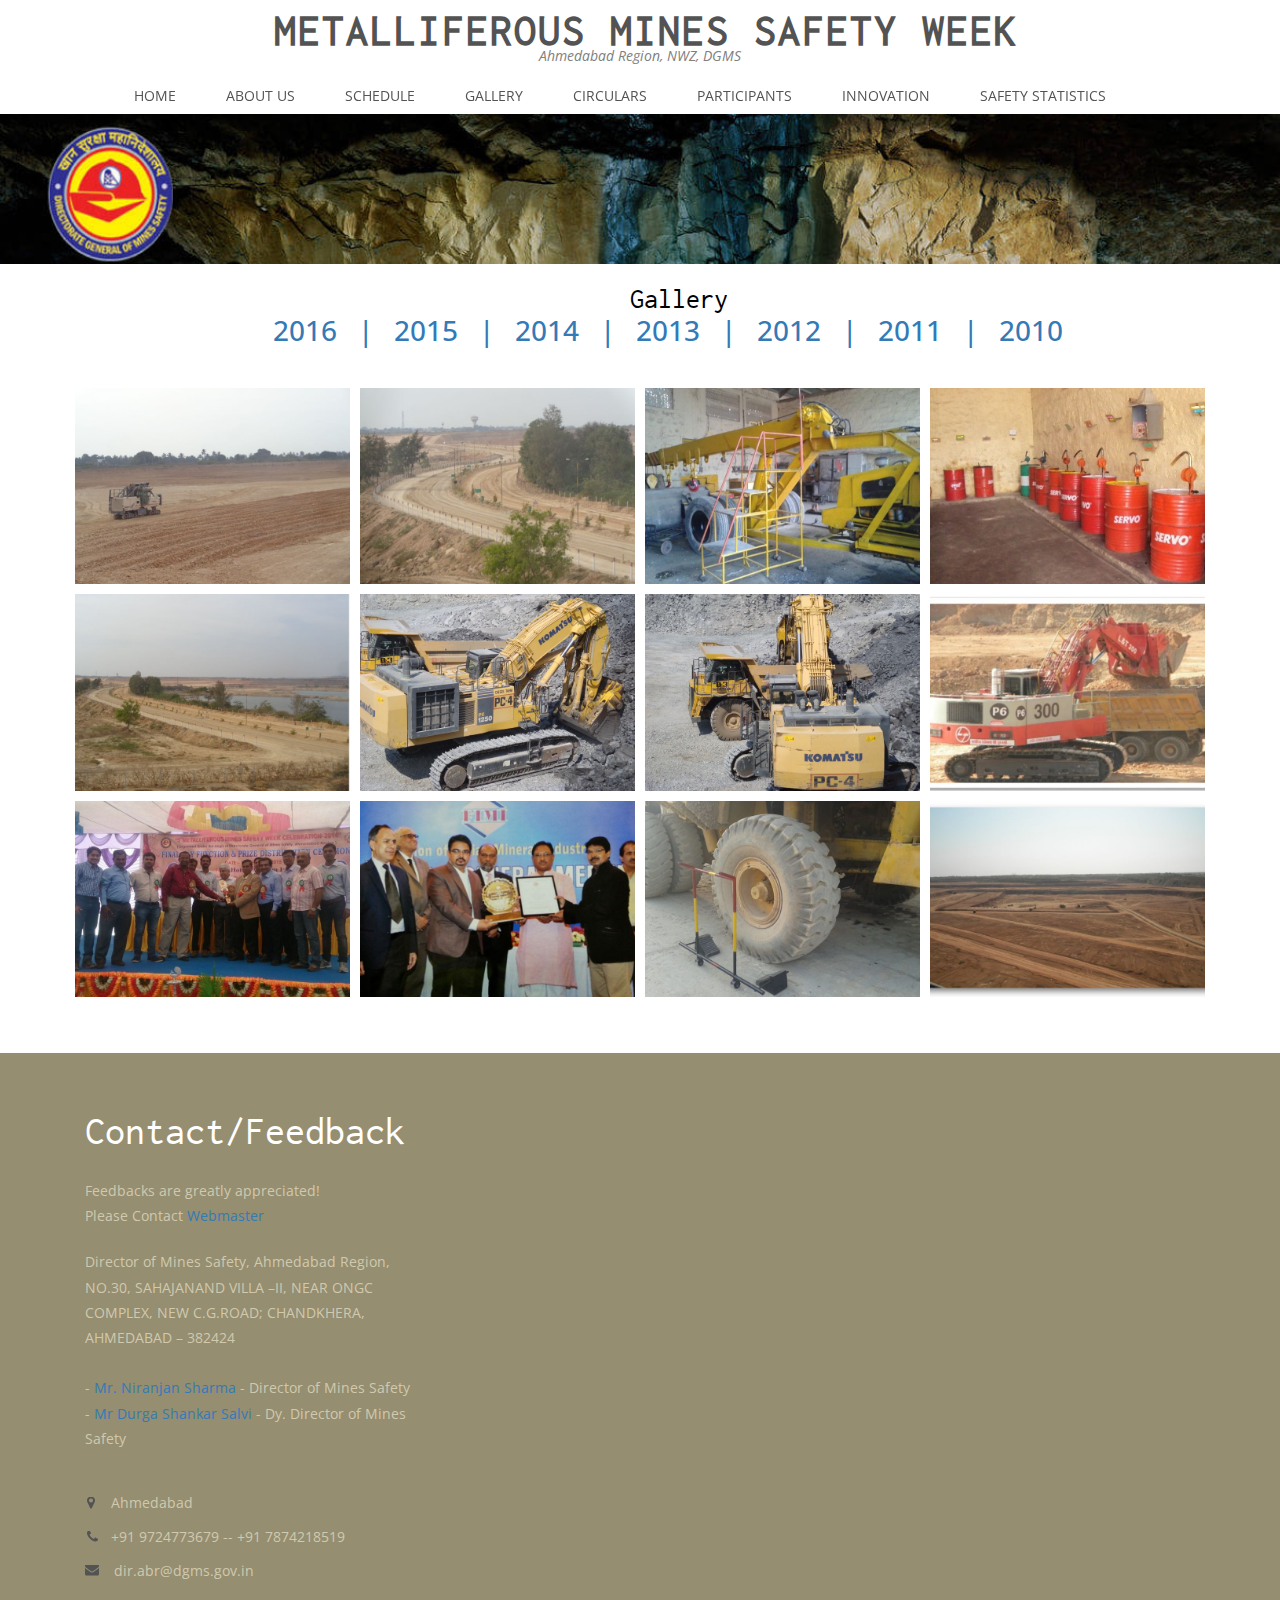
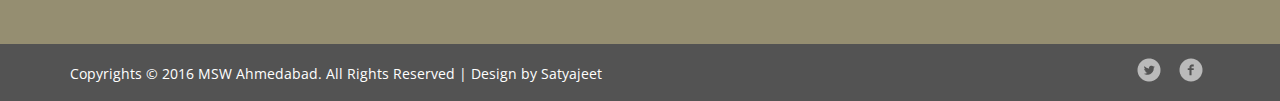
<file: gallery.html>
<!--Designed by Satyajeet-->

<!DOCTYPE HTML>
<html>
<head>
<title>MSW Ahmedabad</title>
<meta name="viewport" content="width=device-width, initial-scale=1">
<meta http-equiv="Content-Type" content="text/html; charset=utf-8" />
<meta name="keywords" content="MSW, Mines, Mining Safety Week, Mining, Ahmedabad, MSW Ahmedabad" />
<script type="application/x-javascript"> addEventListener("load", function() { setTimeout(hideURLbar, 0); }, false); function hideURLbar(){ window.scrollTo(0,1); } </script>
<!--webfont-->
<link href='//fonts.googleapis.com/css?family=Open+Sans:400,800italic,800,700italic,700,600italic,400italic,300italic,300,600' rel='stylesheet' type='text/css'>
<!--/webfont-->
 <!-- Bootstrap core JavaScript-->
<!-- Placed at the end of the document so the pages load faster -->
<!--bootstrap-->
			<link rel="stylesheet" type="text/css" href="css/component.css" />
			<link rel="stylesheet" href="css/lightbox.css" type="text/css" media="all" />

		<!--css-->
			<link href="css/bootstrap.css" rel="stylesheet" type="text/css">
		<!--coustom css-->
			<link href="css/style.css" rel="stylesheet" type="text/css"/>
		<!--default-js-->
			<script src="js/jquery-2.1.4.min.js"></script>
		<!--bootstrap-js-->
			<script src="js/bootstrap.min.js"></script>

<!-- js -->
<script type="text/javascript" src="js/move-top.js"></script>
<script type="text/javascript" src="js/easing.js"></script>
<script src="js/modernizr.custom.js"></script>
<!--/script-->
<script type="text/javascript">
			jQuery(document).ready(function($) {
				$(".scroll").click(function(event){		
					event.preventDefault();
					$('html,body').animate({scrollTop:$(this.hash).offset().top},900);
				});
			});
</script>
    
<style>
    h3.bars {font-weight: 500;text-align: center;color: black;font-size: 30px;padding-top: 20px;margin-bottom: -80px;}
</style>

<style>
    p.sed {text-align: center;color: gray;font-style: italic;padding-bottom: 16px;}
</style>   
    
</head>
<body>
<div class="header">
	<div class="banner-top">
			<div class="container">
						<div class="social-icons">
							<ul>
								
							</ul>
						</div>
					<div class="clearfix"> </div>
			</div>
	</div>
		<div class="logo"><a href="index.html"><h2>Metalliferous Mines Safety Week</h2></a> </div>
<p class="sed">Ahmedabad Region, NWZ, DGMS</p>

</div>
<div class="navigation">
	<div class="container">
		<div class="header-nav">
			<!-- navigation -->
<div class="navigation">
		<nav class="navbar navbar-default">
		 
			<!-- Brand and toggle get grouped for better mobile display -->
			<div class="navbar-header">
			  <button type="button" class="navbar-toggle collapsed" data-toggle="collapse" data-target="#bs-example-navbar-collapse-1">
				<span class="sr-only">Toggle navigation</span>
				<span class="icon-bar"></span>
				<span class="icon-bar"></span>
				<span class="icon-bar"></span>
			  </button>
			</div>

			<!-- Collect the nav links, forms, and other content for toggling -->
			<div class="collapse navbar-collapse nav-wil" id="bs-example-navbar-collapse-1">
				  <ul class="nav navbar-nav">
					<li class="hvr-bounce-to-bottom"><a href="index.html">Home <span class="sr-only">(current)</span></a></li>
					<li class="hvr-bounce-to-bottom"><a href="about.html">ABOUT us</a></li>
					<li class="hvr-bounce-to-bottom"><a href="schedule.html">Schedule</a></li>
					<li class="hvr-bounce-to-bottom"><a href="gallery.html">GALLERY</a></li>
					<li class="hvr-bounce-to-bottom"><a href="circular.html">Circulars</a></li>
					<li class="hvr-bounce-to-bottom"><a href="participants.html">participants</a></li>
                    <li class="hvr-bounce-to-bottom"><a href="innovation.html">innovation</a></li>
                    <li class="hvr-bounce-to-bottom"><a href="safetystatistics.html">Safety Statistics</a></li>

				  </ul>
			  <div class="clearfix"></div>
			</div><!-- /.navbar-collapse -->
		</nav>
	</div>
</div>
<!-- //navigation -->


						  <!-- script-for-menu -->
							 <script>
									$("span.menu").click(function(){
										$(".top-nav ul").slideToggle("slow" , function(){
										});
									});
							 </script>
						<!-- script-for-menu -->
		</div>
	</div>
<div class="banner banner5"> 
	<div class="container">
		<h2 ></h2>
	</div>	
</div>	
    
    <!--<h3 class="bars">⠀⠀⠀ Gallery<br>⠀⠀⠀ 2016 | 2015 | 2014 | 2013 | 2012 | 2011 | 2010</h3><br><br>-->
    
    <h3 class="bars">⠀⠀⠀ Gallery<br>⠀⠀⠀ <a href="https://drive.google.com/folderview?id=0Byt1HZUim9yRVDd3VEl2bGJ4ZHM&usp=sharing">2016⠀|⠀2015⠀|⠀2014⠀|⠀2013⠀|⠀2012⠀|⠀2011⠀|⠀2010⠀</a></h3><br><br>   
    
    
<!--gallery-->
    
<div class="gallery">
	<div class="container">
		<div class="gallery-bottom">
							<div class="col-md-3 gallery-grid">
								<a class="example-image-link" href="images/g1.jpg" data-lightbox="example-set" data-title="Click the right half of the image to move forward."><img class="example-image" src="images/g1.jpg" alt=""/></a>
							</div>
							<div class="col-md-3 gallery-grid">
								<a class="example-image-link" href="images/g2.jpg" data-lightbox="example-set" data-title="Click the right half of the image to move forward."><img class="example-image" src="images/g2.jpg" alt=""/></a>
							</div>
							<div class="col-md-3 gallery-grid">
								<a class="example-image-link" href="images/g3.jpg" data-lightbox="example-set" data-title="Click the right half of the image to move forward."><img class="example-image" src="images/g3.jpg" alt=""/></a>
							</div>
							<div class="col-md-3 gallery-grid">
								<a class="example-image-link" href="images/g4.jpg" data-lightbox="example-set" data-title="Click the right half of the image to move forward."><img class="example-image" src="images/g4.jpg" alt=""/></a>
							</div>
							<div class="col-md-3 gallery-grid">
								<a class="example-image-link" href="images/g5.jpg" data-lightbox="example-set" data-title="Click the right half of the image to move forward."><img class="example-image" src="images/g5.jpg" alt=""/></a>
							</div>
							<div class="col-md-3 gallery-grid">
								<a class="example-image-link" href="images/g6.jpg" data-lightbox="example-set" data-title="Click the right half of the image to move forward."><img class="example-image" src="images/g6.jpg" alt=""/></a>
							</div>
							<div class="col-md-3 gallery-grid">
								<a class="example-image-link" href="images/g7.jpg" data-lightbox="example-set" data-title="Click the right half of the image to move forward."><img class="example-image" src="images/g7.jpg" alt=""/></a>
							</div>
							<div class="col-md-3 gallery-grid">
								<a class="example-image-link" href="images/g8.jpg" data-lightbox="example-set" data-title="Click the right half of the image to move forward."><img class="example-image" src="images/g8.jpg" alt=""/></a>
							</div>
							<div class="col-md-3 gallery-grid">
								<a class="example-image-link" href="images/g9.jpg" data-lightbox="example-set" data-title="Click the right half of the image to move forward."><img class="example-image" src="images/g9.jpg" alt=""/></a>
							</div>
							<div class="col-md-3 gallery-grid">
								<a class="example-image-link" href="images/g10.jpg" data-lightbox="example-set" data-title="Click the right half of the image to move forward."><img class="example-image" src="images/g10.jpg" alt=""/></a>
							</div>
							<div class="col-md-3 gallery-grid">
								<a class="example-image-link" href="images/g11.jpg" data-lightbox="example-set" data-title="Click the right half of the image to move forward."><img class="example-image" src="images/g11.jpg" alt=""/></a>
							</div>
							<div class="col-md-3 gallery-grid">
								<a class="example-image-link" href="images/g12.jpg" data-lightbox="example-set" data-title="Click the right half of the image to move forward."><img class="example-image" src="images/g12.jpg" alt=""/></a>
							</div>
							<div class="clearfix"> </div>
		</div>
	</div>
</div>
<script src="js/lightbox.js"></script>
<!--/gallery-->
<div class="footer">
		<div class="container">
			<div class="footer-grids">				
				
				
				<div class="col-md-4 recent-posts">
					<h4>Contact/Feedback</h4><br>
                     <p>Feedbacks are greatly appreciated!<br>Please Contact <a href="mailto:deepak.mahule@adityabirla.com">Webmaster</a>

                     </p>
                    
                    
                    
					<p class="adrs">Director of Mines Safety, Ahmedabad Region,<br>
NO.30, SAHAJANAND VILLA –II, NEAR ONGC COMPLEX, NEW
C.G.ROAD; CHANDKHERA, AHMEDABAD – 382424<br><br>
 
- <a href="mailto:nwz.adidgms@gmail.com">Mr. Niranjan Sharma</a> - Director of Mines Safety
 <br>
- <a href="mailto:nwz.adidgms@gmail.com">Mr Durga Shankar Salvi</a>  - Dy. Director of Mines Safety                       

                    </p>
					<ul>
						<li><span></span> Ahmedabad</li>
						<li><span class="ph-no"></span>+91 9724773679 -- +91 7874218519</li>
						<li><span class="mail"></span><a href="dir.abr@dgms.gov.in">dir.abr@dgms.gov.in</a></li>
					</ul>
				</div>
				<div class="clearfix"> </div>
			</div>
		</div>	
	</div>
<div class="copyrights">
<div class="container">
			<div class="copyright-left">
			<p>Copyrights © 2016 MSW Ahmedabad. All Rights Reserved | Design by <a href="http://iSatyajeet.com/">Satyajeet</a></p>
			</div>
			<div class="copyright-right">
				<ul>
					<li><a href="http://twitter.com/iamdeveloper" class="twitter"> </a></li>
					<li><a href="#" class="twitter facebook"> </a></li>

				</ul>
			</div>
			<div class="clearfix"> </div>
			
		</div>
<!---->
<script type="text/javascript">
		$(document).ready(function() {
				/*
				var defaults = {
				containerID: 'toTop', // fading element id
				containerHoverID: 'toTopHover', // fading element hover id
				scrollSpeed: 1200,
				easingType: 'linear' 
				};
				*/
		$().UItoTop({ easingType: 'easeOutQuart' });
});
</script>
<a href="#to-top" id="toTop" style="display: block;"> <span id="toTopHover" style="opacity: 1;"> </span></a>
<!----> 
</div>
</body>
</html>
</file>
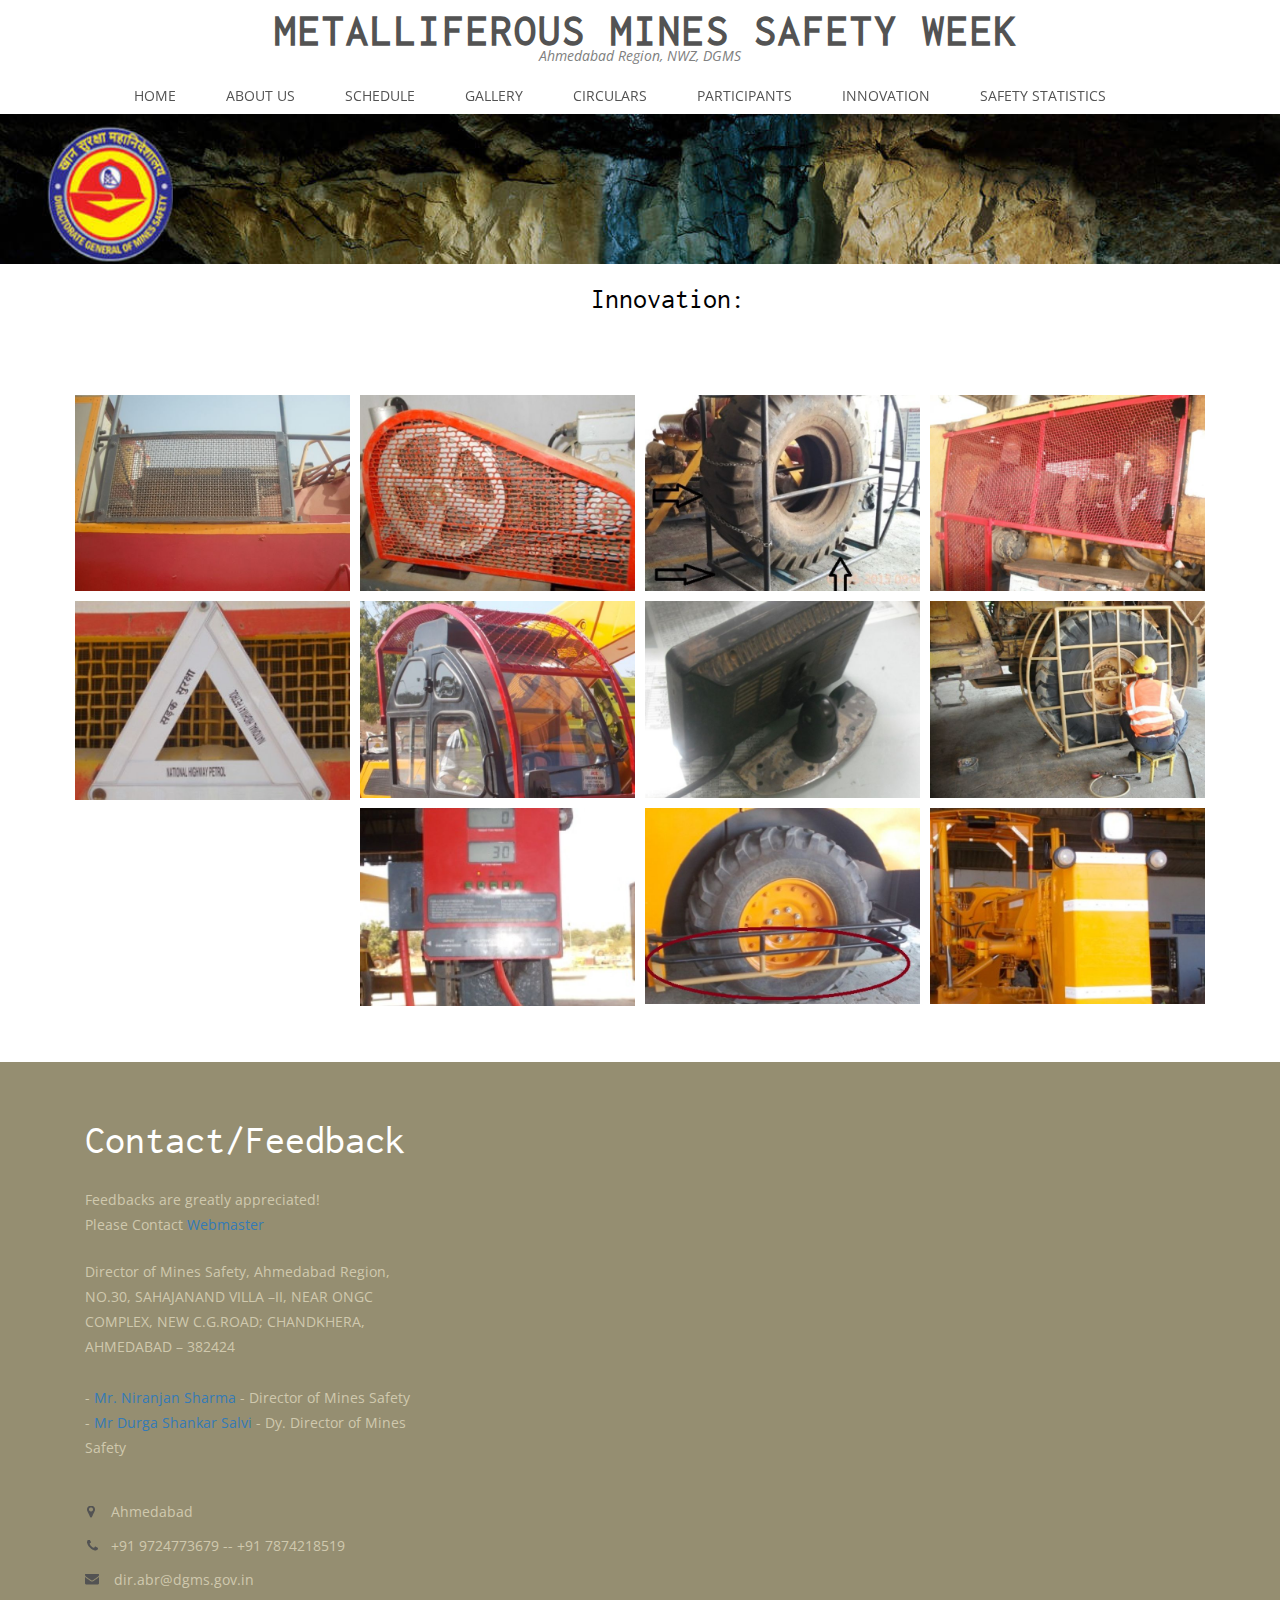
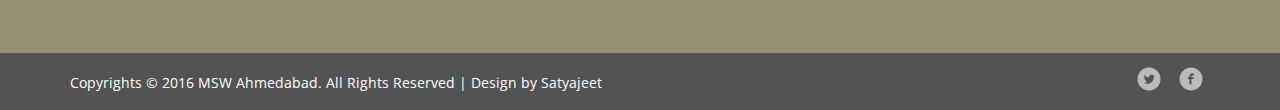
<file: innovation.html>
<!--Designed by Satyajeet-->

<!DOCTYPE HTML>
<html>
<head>
<title>MSW Ahmedabad</title>
<meta name="viewport" content="width=device-width, initial-scale=1">
<meta http-equiv="Content-Type" content="text/html; charset=utf-8" />
<meta name="keywords" content="MSW, Mines, Mining Safety Week, Mining, Ahmedabad, MSW Ahmedabad" />
<script type="application/x-javascript"> addEventListener("load", function() { setTimeout(hideURLbar, 0); }, false); function hideURLbar(){ window.scrollTo(0,1); } </script>
<!--webfont-->
<link href='//fonts.googleapis.com/css?family=Open+Sans:400,800italic,800,700italic,700,600italic,400italic,300italic,300,600' rel='stylesheet' type='text/css'>
<!--/webfont-->
 <!-- Bootstrap core JavaScript-->
<!-- Placed at the end of the document so the pages load faster -->
<!--bootstrap-->
			<link rel="stylesheet" type="text/css" href="css/component.css" />
			<link rel="stylesheet" href="css/lightbox.css" type="text/css" media="all" />
		<!--css-->
			<link href="css/bootstrap.css" rel="stylesheet" type="text/css">
		<!--coustom css-->
			<link href="css/style.css" rel="stylesheet" type="text/css"/>
		<!--default-js-->
			<script src="js/jquery-2.1.4.min.js"></script>
		<!--bootstrap-js-->
			<script src="js/bootstrap.min.js"></script>

<!-- js -->
<script type="text/javascript" src="js/move-top.js"></script>
<script type="text/javascript" src="js/easing.js"></script>
<script src="js/modernizr.custom.js"></script>
<!--/script-->
<script type="text/javascript">
			jQuery(document).ready(function($) {
				$(".scroll").click(function(event){		
					event.preventDefault();
					$('html,body').animate({scrollTop:$(this.hash).offset().top},900);
				});
			});
</script>
    
<style>
    h3.bars {font-weight: 500;text-align: center;color: black;font-size: 30px;padding-top: 20px;margin-bottom: -80px;}
</style>

<style>
    p.sed {text-align: center;color: gray;font-style: italic;padding-bottom: 16px;}
</style>
    
</head>
<body>
<div class="header">
	<div class="banner-top">
			<div class="container">
						<div class="social-icons">
							<ul>
								
							</ul>
						</div>
					<div class="clearfix"> </div>
			</div>
	</div>
		<div class="logo"><a href="index.html"><h2>Metalliferous Mines Safety Week</h2></a> </div>
<p class="sed">Ahmedabad Region, NWZ, DGMS</p>

</div>
<div class="navigation">
	<div class="container">
		<div class="header-nav">
			<!-- navigation -->
<div class="navigation">
		<nav class="navbar navbar-default">
		 
			<!-- Brand and toggle get grouped for better mobile display -->
			<div class="navbar-header">
			  <button type="button" class="navbar-toggle collapsed" data-toggle="collapse" data-target="#bs-example-navbar-collapse-1">
				<span class="sr-only">Toggle navigation</span>
				<span class="icon-bar"></span>
				<span class="icon-bar"></span>
				<span class="icon-bar"></span>
			  </button>
			</div>

			<!-- Collect the nav links, forms, and other content for toggling -->
			<div class="collapse navbar-collapse nav-wil" id="bs-example-navbar-collapse-1">
				  <ul class="nav navbar-nav">
					<li class="hvr-bounce-to-bottom"><a href="index.html">Home <span class="sr-only">(current)</span></a></li>
					<li class="hvr-bounce-to-bottom"><a href="about.html">ABOUT us</a></li>
					<li class="hvr-bounce-to-bottom"><a href="schedule.html">Schedule</a></li>
					<li class="hvr-bounce-to-bottom"><a href="gallery.html">GALLERY</a></li>
					<li class="hvr-bounce-to-bottom"><a href="circular.html">Circulars</a></li>
					<li class="hvr-bounce-to-bottom"><a href="participants.html">participants</a></li>
                    <li class="hvr-bounce-to-bottom"><a href="innovation.html">innovation</a></li>
                    <li class="hvr-bounce-to-bottom"><a href="safetystatistics.html">Safety Statistics</a></li>

				  </ul>
			  <div class="clearfix"></div>
			</div><!-- /.navbar-collapse -->
		</nav>
	</div>
</div>
<!-- //navigation -->


						  <!-- script-for-menu -->
							 <script>
									$("span.menu").click(function(){
										$(".top-nav ul").slideToggle("slow" , function(){
										});
									});
							 </script>
						<!-- script-for-menu -->
		</div>
	</div>
<div class="banner banner5"> 
	<div class="container">
		<h2 ></h2>
	</div>	
</div>	

<!--typrography-->

  <h3 class="bars">⠀⠀ Innovation:   </h3><br><br><br><br>
  
 
 <!--images-->
    
<div class="gallery">
	<div class="container">
		<div class="gallery-bottom">
							<div class="col-md-3 gallery-grid">
								<a class="example-image-link" href="images/i1.jpg" data-lightbox="example-set" data-title="Click the right half of the image to move forward."><img class="example-image" src="images/i1.jpg" alt=""/></a>
							</div>
							<div class="col-md-3 gallery-grid">
								<a class="example-image-link" href="images/i2.jpg" data-lightbox="example-set" data-title="Click the right half of the image to move forward."><img class="example-image" src="images/i2.jpg" alt=""/></a>
							</div>
							<div class="col-md-3 gallery-grid">
								<a class="example-image-link" href="images/i3.jpg" data-lightbox="example-set" data-title="Click the right half of the image to move forward."><img class="example-image" src="images/i3.jpg" alt=""/></a>
							</div>
							<div class="col-md-3 gallery-grid">
								<a class="example-image-link" href="images/i4.jpg" data-lightbox="example-set" data-title="Click the right half of the image to move forward."><img class="example-image" src="images/i4.jpg" alt=""/></a>
							</div>
							<div class="col-md-3 gallery-grid">
								<a class="example-image-link" href="images/i5.jpg" data-lightbox="example-set" data-title="Click the right half of the image to move forward."><img class="example-image" src="images/i5.jpg" alt=""/></a>
							</div>
							<div class="col-md-3 gallery-grid">
								<a class="example-image-link" href="images/i6.jpg" data-lightbox="example-set" data-title="Click the right half of the image to move forward."><img class="example-image" src="images/i6.jpg" alt=""/></a>
							</div>
							<div class="col-md-3 gallery-grid">
								<a class="example-image-link" href="images/i7.jpg" data-lightbox="example-set" data-title="Click the right half of the image to move forward."><img class="example-image" src="images/i7.jpg" alt=""/></a>
							</div>
							<div class="col-md-3 gallery-grid">
								<a class="example-image-link" href="images/i8.jpg" data-lightbox="example-set" data-title="Click the right half of the image to move forward."><img class="example-image" src="images/i8.jpg" alt=""/></a>
							</div>
							<div class="col-md-3 gallery-grid">
								<a class="example-image-link" href="images/i9.jpg" data-lightbox="example-set" data-title="Click the right half of the image to move forward."><img class="example-image" src="images/i9.jpg" alt=""/></a>
							</div>
							<div class="col-md-3 gallery-grid">
								<a class="example-image-link" href="images/i10.jpg" data-lightbox="example-set" data-title="Click the right half of the image to move forward."><img class="example-image" src="images/i10.jpg" alt=""/></a>
							</div>
							<div class="col-md-3 gallery-grid">
								<a class="example-image-link" href="images/i11.jpg" data-lightbox="example-set" data-title="Click the right half of the image to move forward."><img class="example-image" src="images/i11.jpg" alt=""/></a>
							</div>
							<div class="clearfix"> </div>
		</div>
	</div>
</div>

<script src="js/lightbox.js"></script>

<!--/images-->


<!--/typrography-->
<div class="footer">
		<div class="container">
			<div class="footer-grids">				
				
				
				<div class="col-md-4 recent-posts">
					<h4>Contact/Feedback</h4><br>
                     <p>Feedbacks are greatly appreciated!<br>Please Contact <a href="mailto:deepak.mahule@adityabirla.com">Webmaster</a>

                     </p>
                    
                    
                    
					<p class="adrs">Director of Mines Safety, Ahmedabad Region,<br>
NO.30, SAHAJANAND VILLA –II, NEAR ONGC COMPLEX, NEW
C.G.ROAD; CHANDKHERA, AHMEDABAD – 382424<br><br>
 
- <a href="mailto:nwz.adidgms@gmail.com">Mr. Niranjan Sharma</a> - Director of Mines Safety
 <br>
- <a href="mailto:nwz.adidgms@gmail.com">Mr Durga Shankar Salvi</a>  - Dy. Director of Mines Safety                       

                    </p>
					<ul>
						<li><span></span> Ahmedabad</li>
						<li><span class="ph-no"></span>+91 9724773679 -- +91 7874218519</li>
						<li><span class="mail"></span><a href="dir.abr@dgms.gov.in">dir.abr@dgms.gov.in</a></li>
					</ul>
				</div>
				<div class="clearfix"> </div>
			</div>
		</div>	
	</div>
<div class="copyrights">
<div class="container">
			<div class="copyright-left">
			<p>Copyrights © 2016 MSW Ahmedabad. All Rights Reserved | Design by <a href="http://iSatyajeet.com/">Satyajeet</a></p>
			</div>
			<div class="copyright-right">
				<ul>
					<li><a href="http://twitter.com/iamDeveloper" class="twitter"> </a></li>
					<li><a href="" class="twitter facebook"> </a></li>
		
				</ul>
			</div>
			<div class="clearfix"> </div>
			
		</div>
<!---->
<script type="text/javascript">
		$(document).ready(function() {
				/*
				var defaults = {
				containerID: 'toTop', // fading element id
				containerHoverID: 'toTopHover', // fading element hover id
				scrollSpeed: 1200,
				easingType: 'linear' 
				};
				*/
		$().UItoTop({ easingType: 'easeOutQuart' });
});
</script>
<a href="#to-top" id="toTop" style="display: block;"> <span id="toTopHover" style="opacity: 1;"> </span></a>
<!----> 
</div>
</body>
</html>
</file>
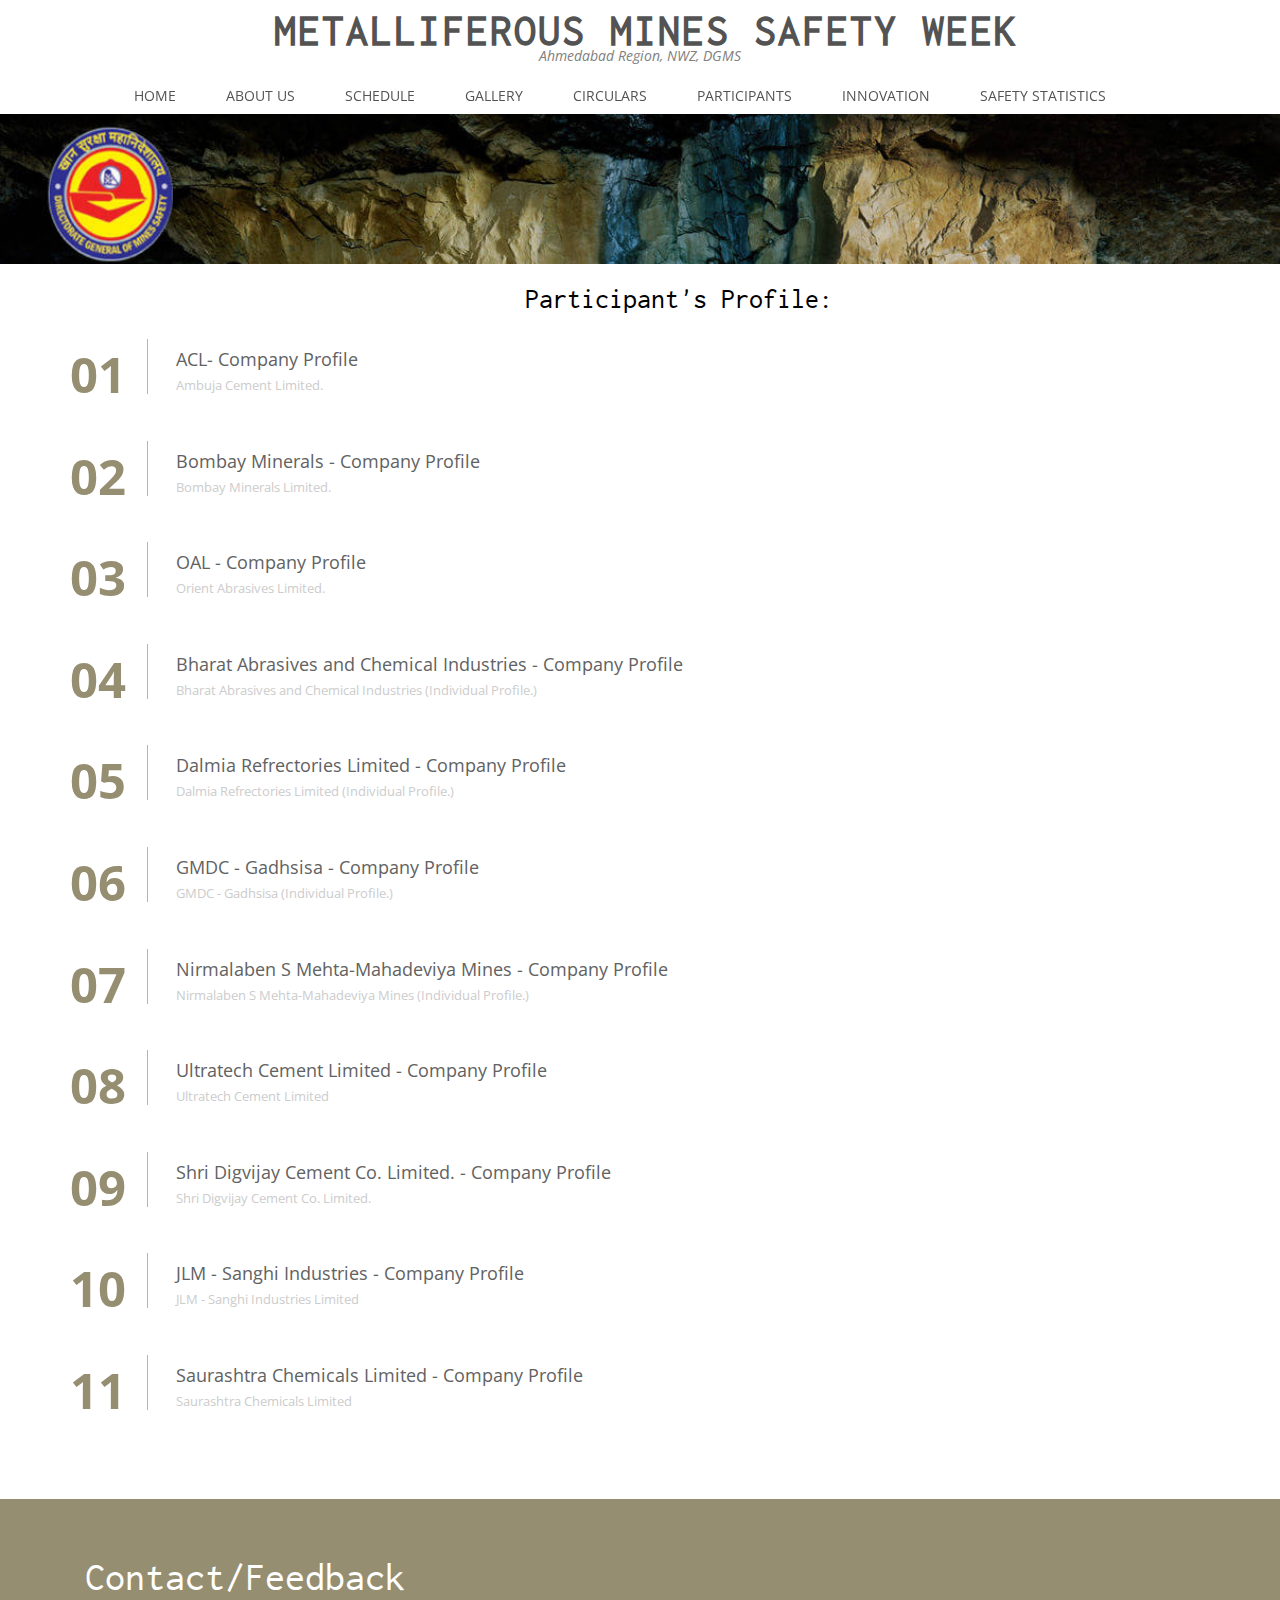
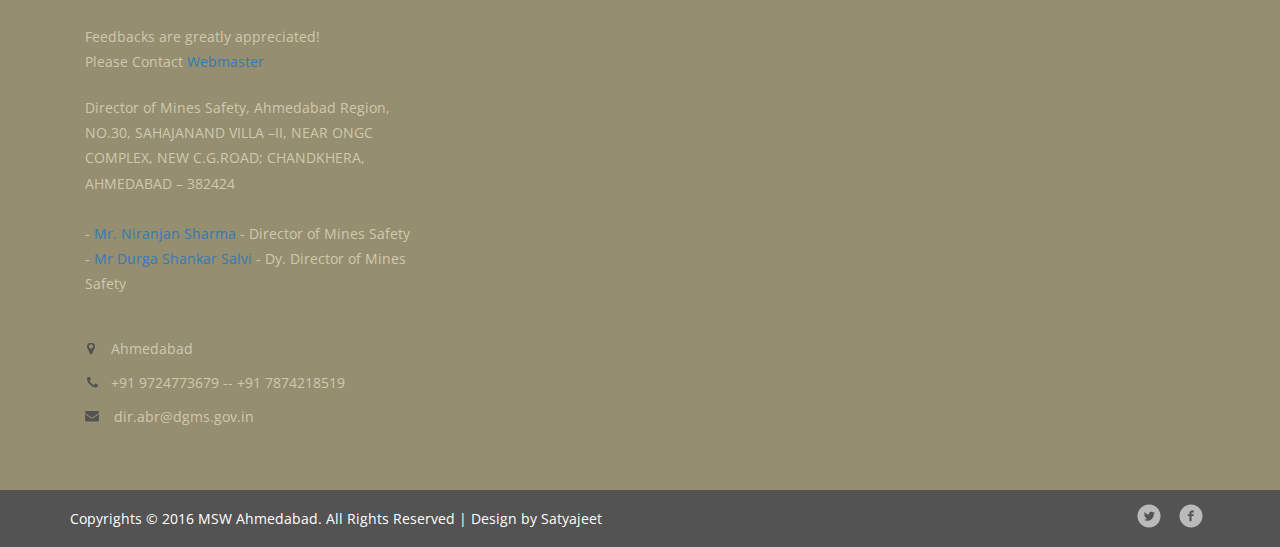
<file: participants.html>
<!--Designed by Satyajeet-->

<!DOCTYPE HTML>
<html>
<head>
<title>MSW Ahedabad</title>
<meta name="viewport" content="width=device-width, initial-scale=1">
<meta http-equiv="Content-Type" content="text/html; charset=utf-8" />
<meta name="keywords" content="MSW, Mines, Mining Safety Week, Mining, Ahmedabad, MSW Ahmedabad" />
<script type="application/x-javascript"> addEventListener("load", function() { setTimeout(hideURLbar, 0); }, false); function hideURLbar(){ window.scrollTo(0,1); } </script>
<!--webfont-->
<link href='//fonts.googleapis.com/css?family=Open+Sans:400,800italic,800,700italic,700,600italic,400italic,300italic,300,600' rel='stylesheet' type='text/css'>
<!--/webfont-->
 <!-- Bootstrap core JavaScript-->
<!-- Placed at the end of the document so the pages load faster -->
<!--bootstrap-->
			<link rel="stylesheet" type="text/css" href="css/component.css" />
		<!--css-->
			<link href="css/bootstrap.css" rel="stylesheet" type="text/css">
		<!--coustom css-->
			<link href="css/style.css" rel="stylesheet" type="text/css"/>
		<!--default-js-->
			<script src="js/jquery-2.1.4.min.js"></script>
		<!--bootstrap-js-->
			<script src="js/bootstrap.min.js"></script>

<!-- js -->
<script type="text/javascript" src="js/move-top.js"></script>
<script type="text/javascript" src="js/easing.js"></script>
<script src="js/modernizr.custom.js"></script>
<!--/script-->
<script type="text/javascript">
			jQuery(document).ready(function($) {
				$(".scroll").click(function(event){		
					event.preventDefault();
					$('html,body').animate({scrollTop:$(this.hash).offset().top},900);
				});
			});
</script>
    
<style>
    h3.bars {font-weight: 500;text-align: center;color: black;font-size: 30px;padding-top: 20px;margin-bottom: -80px;}
</style>

<style>
    p.sed {text-align: center;color: gray;font-style: italic;padding-bottom: 16px;}
</style>  
    
    
</head>
<body>
<div class="header">
	<div class="banner-top">
			<div class="container">
						<div class="social-icons">
							<ul>
								
							</ul>
						</div>
					<div class="clearfix"> </div>
			</div>
	</div>
		<div class="logo"><a href="index.html"><h2>Metalliferous Mines Safety Week</h2></a> </div>
<p class="sed">Ahmedabad Region, NWZ, DGMS</p>

</div>
<div class="navigation">
	<div class="container">
		<div class="header-nav">
			<!-- navigation -->
<div class="navigation">
		<nav class="navbar navbar-default">
		 
			<!-- Brand and toggle get grouped for better mobile display -->
			<div class="navbar-header">
			  <button type="button" class="navbar-toggle collapsed" data-toggle="collapse" data-target="#bs-example-navbar-collapse-1">
				<span class="sr-only">Toggle navigation</span>
				<span class="icon-bar"></span>
				<span class="icon-bar"></span>
				<span class="icon-bar"></span>
			  </button>
			</div>

			<!-- Collect the nav links, forms, and other content for toggling -->
			<div class="collapse navbar-collapse nav-wil" id="bs-example-navbar-collapse-1">
				  <ul class="nav navbar-nav">
					<li class="hvr-bounce-to-bottom"><a href="index.html">Home <span class="sr-only">(current)</span></a></li>
					<li class="hvr-bounce-to-bottom"><a href="about.html">ABOUT us</a></li>
					<li class="hvr-bounce-to-bottom"><a href="schedule.html">Schedule</a></li>
					<li class="hvr-bounce-to-bottom"><a href="gallery.html">GALLERY</a></li>
					<li class="hvr-bounce-to-bottom"><a href="circular.html">Circulars</a></li>
					<li class="hvr-bounce-to-bottom"><a href="participants.html">participants</a></li>
                    <li class="hvr-bounce-to-bottom"><a href="innovation.html">innovation</a></li>
                    <li class="hvr-bounce-to-bottom"><a href="safetystatistics.html">Safety Statistics</a></li>

				  </ul>
			  <div class="clearfix"></div>
			</div><!-- /.navbar-collapse -->
		</nav>
	</div>
</div>
<!-- //navigation -->


						  <!-- script-for-menu -->
							 <script>
									$("span.menu").click(function(){
										$(".top-nav ul").slideToggle("slow" , function(){
										});
									});
							 </script>
						<!-- script-for-menu -->
		</div>
	</div>
<div class="banner banner5"> 
	<div class="container">
		<h2 ></h2>
	</div>	
</div>	
    
<h3 class="bars">⠀⠀⠀ Participant's Profile:   </h3><br>
    
<!--blog-->
<!--blog -->
<div class="blog">
	<div class="container">
			<div class="single-inline wow fadeInLeft animated" data-wow-delay="0.4s" style="visibility: visible; -webkit-animation-delay: 0.4s;">
				<div class="blog-to">		
					
						
							<div class="blog-top">
							<div class="blog-left">
								<b>01</b>
							</div>
							<div class="top-blog">
								<a class="fast" href="https://drive.google.com/folderview?id=0Byt1HZUim9yRQk9GYWxKcEFvYTQ&usp=sharing">ACL- Company Profile</a>
								
								<p>Ambuja Cement Limited.</p> 
								
							</div>
							<div class="clearfix"> </div>
					</div>
					</div>
							<div class="blog-to">		
					
						
							<div class="blog-top">
							<div class="blog-left">
								<b>02</b>
							</div>
							<div class="top-blog">
								<a class="fast" href="https://drive.google.com/folderview?id=0Byt1HZUim9yRYUFZdjVhYloxcU0&usp=sharing">Bombay Minerals - Company Profile</a>
								<p>Bombay Minerals Limited.</p> 
								
								
							</div>
							<div class="clearfix"> </div>
					</div>
					</div>
						<div class="blog-to">		
					
							<div class="blog-top">
							<div class="blog-left">
								<b>03</b>
							</div>
							<div class="top-blog">
								<a class="fast" href="https://drive.google.com/folderview?id=0Byt1HZUim9yRWml3RmdObWtPa0E&usp=sharing">OAL - Company Profile</a>
								
								<p>Orient Abrasives Limited.</p> 
				
								
							</div>
							<div class="clearfix"> </div>
					</div>
					</div>
               
                <div class="blog-to">		
					
							<div class="blog-top">
							<div class="blog-left">
								<b>04</b>
							</div>
							<div class="top-blog">
								<a class="fast" href="https://drive.google.com/file/d/0Byt1HZUim9yRdkVLYzN5Sm02aW8/view?usp=sharing">Bharat Abrasives and Chemical Industries - Company Profile</a>
								
								<p>Bharat Abrasives and Chemical Industries (Individual Profile.)</p> 
				
								
							</div>
							<div class="clearfix"> </div>
					</div>
					</div>
                
                <div class="blog-to">		
					
							<div class="blog-top">
							<div class="blog-left">
								<b>05</b>
							</div>
							<div class="top-blog">
								<a class="fast" href="https://drive.google.com/file/d/0Byt1HZUim9yRVDVpaExTTnVhblU/view?usp=sharing">Dalmia Refrectories Limited - Company Profile</a>
								
								<p>Dalmia Refrectories Limited (Individual Profile.) </p> 
				
								
							</div>
							<div class="clearfix"> </div>
					</div>
					</div>
                
                <div class="blog-to">		
					
							<div class="blog-top">
							<div class="blog-left">
								<b>06</b>
							</div>
							<div class="top-blog">
								<a class="fast" href="https://drive.google.com/file/d/0Byt1HZUim9yRVnFiRnpCUzAwU3c/view?usp=sharing">GMDC - Gadhsisa - Company Profile</a>
								
								<p>GMDC - Gadhsisa (Individual Profile.)</p> 
				
								
							</div>
							<div class="clearfix"> </div>
					</div>
					</div>
                
                
                <div class="blog-to">		
					
							<div class="blog-top">
							<div class="blog-left">
								<b>07</b>
							</div>
							<div class="top-blog">
								<a class="fast" href="https://drive.google.com/file/d/0Byt1HZUim9yRSVlheC0zSHQtblE/view?usp=sharing">Nirmalaben S Mehta-Mahadeviya Mines - Company Profile</a>
								
								<p>Nirmalaben S Mehta-Mahadeviya Mines (Individual Profile.)</p> 
				
								
							</div>
							<div class="clearfix"> </div>
					</div>
					</div>
                
                <div class="blog-to">		
					
							<div class="blog-top">
							<div class="blog-left">
								<b>08</b>
							</div>
							<div class="top-blog">
								<a class="fast" href="https://drive.google.com/folderview?id=0Byt1HZUim9yRQW42RFZBNGlaX1U&usp=sharing">Ultratech Cement Limited - Company Profile</a>
								
								<p>Ultratech Cement Limited</p> 
				
								
							</div>
							<div class="clearfix"> </div>
					</div>
					</div>
                
                <div class="blog-to">		
					
							<div class="blog-top">
							<div class="blog-left">
								<b>09</b>
							</div>
							<div class="top-blog">
								<a class="fast" href="https://drive.google.com/folderview?id=0Byt1HZUim9yRZmdUcVdiejZ1bFU&usp=sharing">Shri Digvijay Cement Co. Limited. - Company Profile</a>
								
								<p>Shri Digvijay Cement Co. Limited.</p> 
				
								
							</div>
							<div class="clearfix"> </div>
					</div>
					</div>
                
                <div class="blog-to">		
					
							<div class="blog-top">
							<div class="blog-left">
								<b>10</b>
							</div>
							<div class="top-blog">
								<a class="fast" href="https://drive.google.com/file/d/0Byt1HZUim9yRaFQ1OHFDNWdsNEk/view?usp=sharing">JLM - Sanghi Industries - Company Profile</a>
								
								<p>JLM - Sanghi Industries Limited</p> 
				
								
							</div>
							<div class="clearfix"> </div>
					</div>
					</div>
                
                <div class="blog-to">		
					
							<div class="blog-top">
							<div class="blog-left">
								<b>11</b>
							</div>
							<div class="top-blog">
								<a class="fast" href="https://drive.google.com/file/d/0Byt1HZUim9yRa3poZ2hmT0xUMFU/view?usp=sharing">Saurashtra Chemicals Limited - Company Profile</a>
								
								<p>Saurashtra Chemicals Limited</p> 
				
								
							</div>
							<div class="clearfix"> </div>
					</div>
					</div>
                
                
                
				</div>
				
			</div>
			</div>
	<!-- //blog -->

<!--/blog-->
<div class="footer">
		<div class="container">
			<div class="footer-grids">				
				
				
				<div class="col-md-4 recent-posts">
					<h4>Contact/Feedback</h4><br>
                     <p>Feedbacks are greatly appreciated!<br>Please Contact <a href="mailto:deepak.mahule@adityabirla.com">Webmaster</a>

                     </p>
                    
                    
                    
					<p class="adrs">Director of Mines Safety, Ahmedabad Region,<br>
NO.30, SAHAJANAND VILLA –II, NEAR ONGC COMPLEX, NEW
C.G.ROAD; CHANDKHERA, AHMEDABAD – 382424<br><br>
 
- <a href="mailto:nwz.adidgms@gmail.com">Mr. Niranjan Sharma</a> - Director of Mines Safety
 <br>
- <a href="mailto:nwz.adidgms@gmail.com">Mr Durga Shankar Salvi</a>  - Dy. Director of Mines Safety                       

                    </p>
					<ul>
						<li><span></span> Ahmedabad</li>
						<li><span class="ph-no"></span>+91 9724773679 -- +91 7874218519</li>
						<li><span class="mail"></span><a href="dir.abr@dgms.gov.in">dir.abr@dgms.gov.in</a></li>
					</ul>
				</div>
				<div class="clearfix"> </div>
			</div>
		</div>	
	</div>
<div class="copyrights">
<div class="container">
			<div class="copyright-left">
			<p>Copyrights © 2016 MSW Ahmedabad. All Rights Reserved | Design by <a href="http://isatyajeet.com">Satyajeet</a></p>
			</div>
			<div class="copyright-right">
				<ul>
					<li><a href="#" class="twitter"> </a></li>
					<li><a href="#" class="twitter facebook"> </a></li>

				</ul>
			</div>
			<div class="clearfix"> </div>
			
		</div>
<!---->
<script type="text/javascript">
		$(document).ready(function() {
				/*
				var defaults = {
				containerID: 'toTop', // fading element id
				containerHoverID: 'toTopHover', // fading element hover id
				scrollSpeed: 1200,
				easingType: 'linear' 
				};
				*/
		$().UItoTop({ easingType: 'easeOutQuart' });
});
</script>
<a href="#to-top" id="toTop" style="display: block;"> <span id="toTopHover" style="opacity: 1;"> </span></a>
<!----> 
</div>
</body>
</html>
</file>
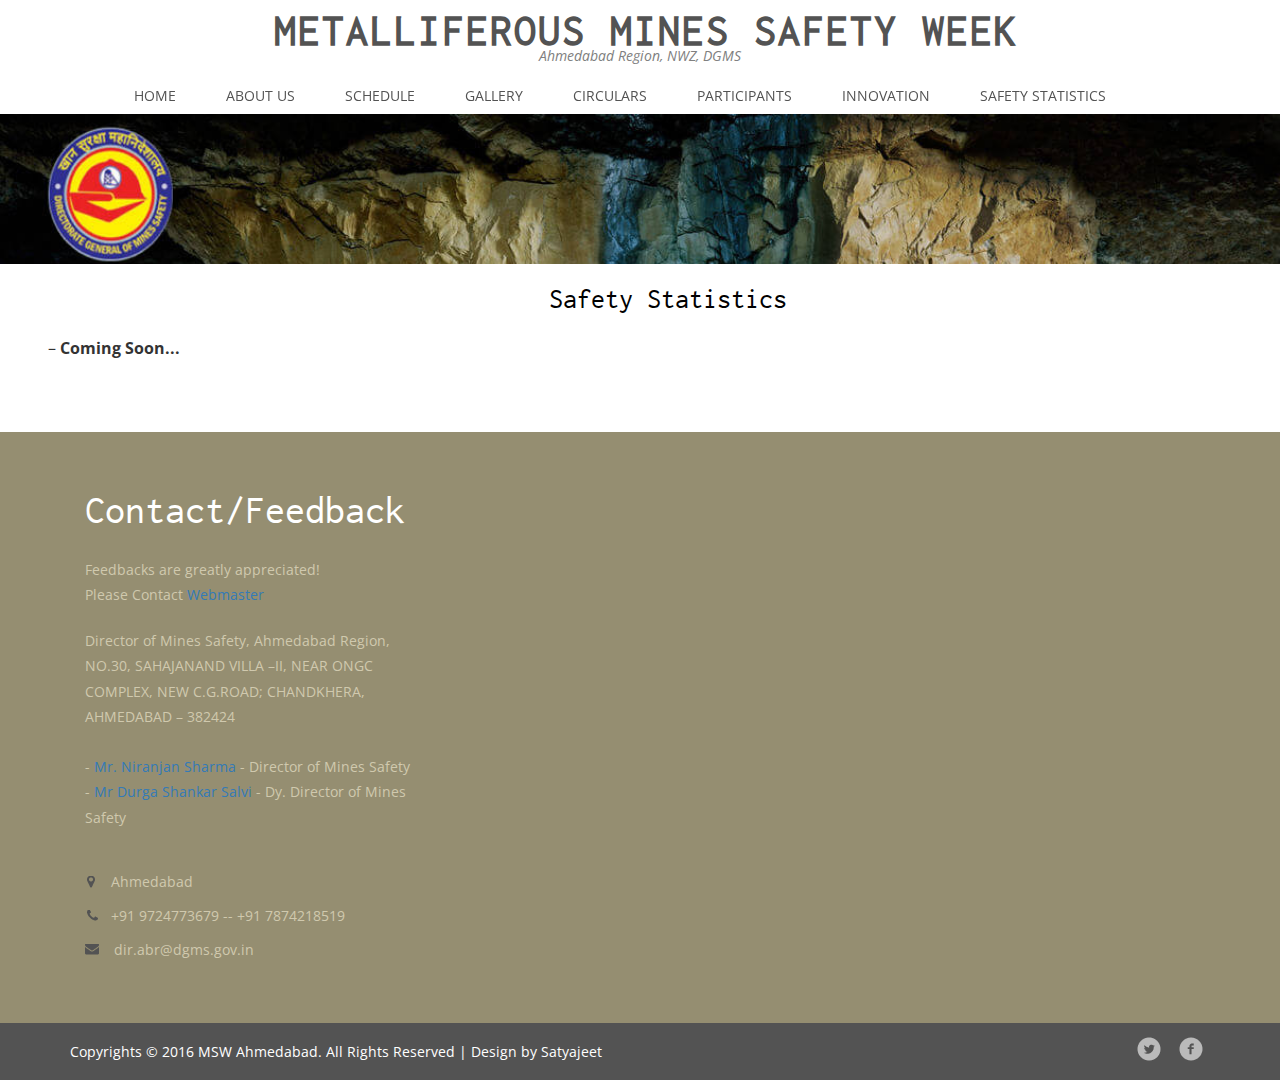
<file: safetystatistics.html>
<!--Designed by Satyajeet-->

<!DOCTYPE HTML>
<html>
<head>
<title>MSW Ahmedabad</title>
<meta name="viewport" content="width=device-width, initial-scale=1">
<meta http-equiv="Content-Type" content="text/html; charset=utf-8" />
<meta name="keywords" content="MSW, Mines, Mining Safety Week, Mining, Ahmedabad, MSW Ahmedabad" />
<script type="application/x-javascript"> addEventListener("load", function() { setTimeout(hideURLbar, 0); }, false); function hideURLbar(){ window.scrollTo(0,1); } </script>
<!--webfont-->
<link href='//fonts.googleapis.com/css?family=Open+Sans:400,800italic,800,700italic,700,600italic,400italic,300italic,300,600' rel='stylesheet' type='text/css'>
<!--/webfont-->
 <!-- Bootstrap core JavaScript-->
<!-- Placed at the end of the document so the pages load faster -->
<!--bootstrap-->
			<link rel="stylesheet" type="text/css" href="css/component.css" />
		<!--css-->
			<link href="css/bootstrap.css" rel="stylesheet" type="text/css">
		<!--coustom css-->
			<link href="css/style.css" rel="stylesheet" type="text/css"/>
		<!--default-js-->
			<script src="js/jquery-2.1.4.min.js"></script>
		<!--bootstrap-js-->
			<script src="js/bootstrap.min.js"></script>

<!-- js -->
<script type="text/javascript" src="js/move-top.js"></script>
<script type="text/javascript" src="js/easing.js"></script>
<script src="js/modernizr.custom.js"></script>
<!--/script-->
<script type="text/javascript">
			jQuery(document).ready(function($) {
				$(".scroll").click(function(event){		
					event.preventDefault();
					$('html,body').animate({scrollTop:$(this.hash).offset().top},900);
				});
			});
</script>
    
<style>
    h3.bars {font-weight: 500;text-align: center;color: black;font-size: 30px;padding-top: 20px;margin-bottom: -80px;}
</style>

<style>
    p.sed {text-align: center;color: gray;font-style: italic;padding-bottom: 16px;}
</style>    
    
</head>
<body>
<div class="header">
	<div class="banner-top">
			<div class="container">
						<div class="social-icons">
							<ul>
								
							</ul>
						</div>
					<div class="clearfix"> </div>
			</div>
	</div>
		<div class="logo"><a href="index.html"><h2>Metalliferous Mines Safety Week</h2></a> </div>
<p class="sed">Ahmedabad Region, NWZ, DGMS</p>

</div>
<div class="navigation">
	<div class="container">
		<div class="header-nav">
			<!-- navigation -->
<div class="navigation">
		<nav class="navbar navbar-default">
		 
			<!-- Brand and toggle get grouped for better mobile display -->
			<div class="navbar-header">
			  <button type="button" class="navbar-toggle collapsed" data-toggle="collapse" data-target="#bs-example-navbar-collapse-1">
				<span class="sr-only">Toggle navigation</span>
				<span class="icon-bar"></span>
				<span class="icon-bar"></span>
				<span class="icon-bar"></span>
			  </button>
			</div>

			<!-- Collect the nav links, forms, and other content for toggling -->
			<div class="collapse navbar-collapse nav-wil" id="bs-example-navbar-collapse-1">
				  <ul class="nav navbar-nav">
					<li class="hvr-bounce-to-bottom"><a href="index.html">Home <span class="sr-only">(current)</span></a></li>
					<li class="hvr-bounce-to-bottom"><a href="about.html">ABOUT us</a></li>
					<li class="hvr-bounce-to-bottom"><a href="schedule.html">Schedule</a></li>
					<li class="hvr-bounce-to-bottom"><a href="gallery.html">GALLERY</a></li>
					<li class="hvr-bounce-to-bottom"><a href="circular.html">Circulars</a></li>
					<li class="hvr-bounce-to-bottom"><a href="participants.html">participants</a></li>
                    <li class="hvr-bounce-to-bottom"><a href="innovation.html">innovation</a></li>
                    <li class="hvr-bounce-to-bottom"><a href="safetystatistics.html">Safety Statistics</a></li>

				  </ul>
			  <div class="clearfix"></div>
			</div><!-- /.navbar-collapse -->
		</nav>
	</div>
</div>
<!-- //navigation -->


						  <!-- script-for-menu -->
							 <script>
									$("span.menu").click(function(){
										$(".top-nav ul").slideToggle("slow" , function(){
										});
									});
							 </script>
						<!-- script-for-menu -->
		</div>
	</div>
<div class="banner banner5"> 
	<div class="container">
		<h2 > </h2>
	</div>	
</div>	

<!--typrography-->

  <h3 class="bars">⠀⠀ Safety Statistics   </h3><br><br><br><br>
		<ol>
			<li class="list-group-item1">⠀⠀⠀⠀– <strong>Coming Soon...</strong></li><br>
		</ol>

<!--/typrography-->
<div class="footer">
		<div class="container">
			<div class="footer-grids">				
				
				
				<div class="col-md-4 recent-posts">
					<h4>Contact/Feedback</h4><br>
                     <p>Feedbacks are greatly appreciated!<br>Please Contact <a href="mailto:deepak.mahule@adityabirla.com">Webmaster</a>

                     </p>
                
                    
                    
                    
					<p class="adrs">Director of Mines Safety, Ahmedabad Region,<br>
NO.30, SAHAJANAND VILLA –II, NEAR ONGC COMPLEX, NEW
C.G.ROAD; CHANDKHERA, AHMEDABAD – 382424<br><br>
 
- <a href="mailto:nwz.adidgms@gmail.com">Mr. Niranjan Sharma</a> - Director of Mines Safety
 <br>
- <a href="mailto:nwz.adidgms@gmail.com">Mr Durga Shankar Salvi</a>  - Dy. Director of Mines Safety                       

                    </p>
					<ul>
						<li><span></span> Ahmedabad</li>
						<li><span class="ph-no"></span>+91 9724773679 -- +91 7874218519</li>
						<li><span class="mail"></span><a href="dir.abr@dgms.gov.in">dir.abr@dgms.gov.in</a></li>
					</ul>
				</div>
				<div class="clearfix"> </div>
			</div>
		</div>	
	</div>
<div class="copyrights">
<div class="container">
			<div class="copyright-left">
			<p>Copyrights © 2016 MSW Ahmedabad. All Rights Reserved | Design by <a href="http://iSatyajeet.com/">Satyajeet</a></p>
			</div>
			<div class="copyright-right">
				<ul>
					<li><a href="http://twitter.com/iamDeveloper" class="twitter"> </a></li>
					<li><a href="" class="twitter facebook"> </a></li>
		
				</ul>
			</div>
			<div class="clearfix"> </div>
			
		</div>
<!---->
<script type="text/javascript">
		$(document).ready(function() {
				/*
				var defaults = {
				containerID: 'toTop', // fading element id
				containerHoverID: 'toTopHover', // fading element hover id
				scrollSpeed: 1200,
				easingType: 'linear' 
				};
				*/
		$().UItoTop({ easingType: 'easeOutQuart' });
});
</script>
<a href="#to-top" id="toTop" style="display: block;"> <span id="toTopHover" style="opacity: 1;"> </span></a>
<!----> 
</div>
</body>
</html>
</file>
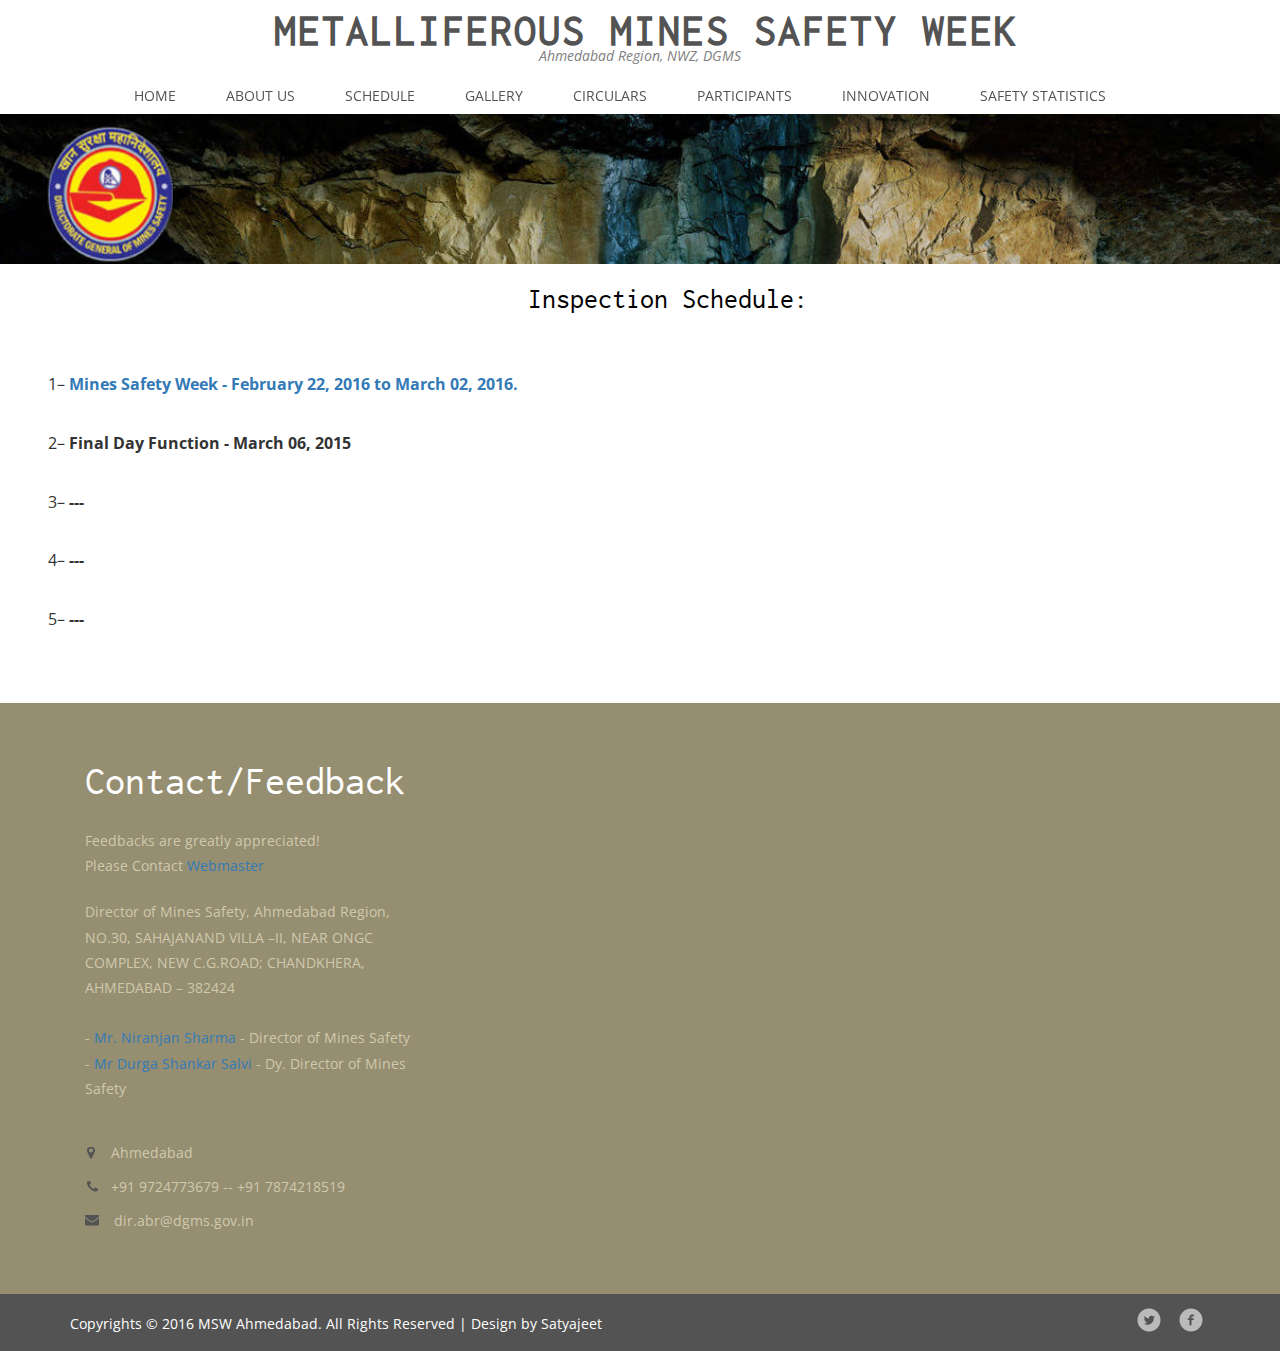
<file: schedule.html>
<!--Designed by Satyajeet-->

<!DOCTYPE HTML>
<html>
<head>
<title>MSW Ahmedabad</title>
<meta name="viewport" content="width=device-width, initial-scale=1">
<meta http-equiv="Content-Type" content="text/html; charset=utf-8" />
<meta name="keywords" content="MSW, Mines, Mining Safety Week, Mining, Ahmedabad, MSW Ahmedabad" />
<script type="application/x-javascript"> addEventListener("load", function() { setTimeout(hideURLbar, 0); }, false); function hideURLbar(){ window.scrollTo(0,1); } </script>
<!--webfont-->
<link href='//fonts.googleapis.com/css?family=Open+Sans:400,800italic,800,700italic,700,600italic,400italic,300italic,300,600' rel='stylesheet' type='text/css'>
<!--/webfont-->
 <!-- Bootstrap core JavaScript-->
<!-- Placed at the end of the document so the pages load faster -->
<!--bootstrap-->
			<link rel="stylesheet" type="text/css" href="css/component.css" />
		<!--css-->
			<link href="css/bootstrap.css" rel="stylesheet" type="text/css">
		<!--coustom css-->
			<link href="css/style.css" rel="stylesheet" type="text/css"/>
		<!--default-js-->
			<script src="js/jquery-2.1.4.min.js"></script>
		<!--bootstrap-js-->
			<script src="js/bootstrap.min.js"></script>

<!-- js -->
<script type="text/javascript" src="js/move-top.js"></script>
<script type="text/javascript" src="js/easing.js"></script>
<script src="js/modernizr.custom.js"></script>
<!--/script-->
<script type="text/javascript">
			jQuery(document).ready(function($) {
				$(".scroll").click(function(event){		
					event.preventDefault();
					$('html,body').animate({scrollTop:$(this.hash).offset().top},900);
				});
			});
</script>
    
<style>
    h3.bars {font-weight: 500;text-align: center;color: black;font-size: 30px;padding-top: 20px;margin-bottom: -80px;}
</style>

<style>
    p.sed {text-align: center;color: gray;font-style: italic;padding-bottom: 16px;}
</style>    
    
</head>
<body>
<div class="header">
	<div class="banner-top">
			<div class="container">
						<div class="social-icons">
							<ul>
								
							</ul>
						</div>
					<div class="clearfix"> </div>
			</div>
	</div>
		<div class="logo"><a href="index.html"><h2>Metalliferous Mines Safety Week</h2></a> </div>
    <p class="sed">Ahmedabad Region, NWZ, DGMS</p>    

</div>
<div class="navigation">
	<div class="container">
		<div class="header-nav">
			<!-- navigation -->
<div class="navigation">
		<nav class="navbar navbar-default">
		 
			<!-- Brand and toggle get grouped for better mobile display -->
			<div class="navbar-header">
			  <button type="button" class="navbar-toggle collapsed" data-toggle="collapse" data-target="#bs-example-navbar-collapse-1">
				<span class="sr-only">Toggle navigation</span>
				<span class="icon-bar"></span>
				<span class="icon-bar"></span>
				<span class="icon-bar"></span>
			  </button>
			</div>

			<!-- Collect the nav links, forms, and other content for toggling -->
			<div class="collapse navbar-collapse nav-wil" id="bs-example-navbar-collapse-1">
				  <ul class="nav navbar-nav">
					<li class="hvr-bounce-to-bottom"><a href="index.html">Home <span class="sr-only">(current)</span></a></li>
					<li class="hvr-bounce-to-bottom"><a href="about.html">ABOUT us</a></li>
					<li class="hvr-bounce-to-bottom"><a href="schedule.html">Schedule</a></li>
					<li class="hvr-bounce-to-bottom"><a href="gallery.html">GALLERY</a></li>
					<li class="hvr-bounce-to-bottom"><a href="circular.html">Circulars</a></li>
					<li class="hvr-bounce-to-bottom"><a href="participants.html">participants</a></li>
                    <li class="hvr-bounce-to-bottom"><a href="innovation.html">innovation</a></li>
                    <li class="hvr-bounce-to-bottom"><a href="safetystatistics.html">Safety Statistics</a></li>

				  </ul>
			  <div class="clearfix"></div>
			</div><!-- /.navbar-collapse -->
		</nav>
	</div>
</div>
<!-- //navigation -->


						  <!-- script-for-menu -->
							 <script>
									$("span.menu").click(function(){
										$(".top-nav ul").slideToggle("slow" , function(){
										});
									});
							 </script>
						<!-- script-for-menu -->
		</div>
	</div>
<div class="banner banner5"> 
	<div class="container">
		<h2 > </h2>
	</div>	
</div>	

<!--typrography-->

  <h3 class="bars">⠀⠀ Inspection Schedule:   </h3>
		<ol>
            <li class="list-group-item1">⠀⠀⠀⠀<br><br><br>⠀⠀⠀⠀1–
                
                <a href="https://drive.google.com/file/d/0Byt1HZUim9yRREZPNHptV0g2S2c/view?usp=sharing"><strong>Mines Safety Week - February 22, 2016 to March 02, 2016.</strong></a></li><br></href>
    
			<li class="list-group-item1">⠀⠀⠀⠀2– <strong>Final Day Function - March 06, 2015</strong></li><br>
			<li class="list-group-item1">⠀⠀⠀⠀3– <strong>---</strong></li><br>
			<li class="list-group-item1">⠀⠀⠀⠀4– <strong>---</strong></li><br>
			<li class="list-group-item1">⠀⠀⠀⠀5– <strong>---</strong></li><br>
		</ol>

<!--/typrography-->
<div class="footer">
		<div class="container">
			<div class="footer-grids">				
				
				
				<div class="col-md-4 recent-posts">
					<h4>Contact/Feedback</h4><br>
                    <p>Feedbacks are greatly appreciated!<br>Please Contact <a href="mailto:deepak.mahule@adityabirla.com">Webmaster</a>

                     </p>
                    
                    
                    
					<p class="adrs">Director of Mines Safety, Ahmedabad Region,<br>
NO.30, SAHAJANAND VILLA –II, NEAR ONGC COMPLEX, NEW
C.G.ROAD; CHANDKHERA, AHMEDABAD – 382424<br><br>
 
- <a href="mailto:nwz.adidgms@gmail.com">Mr. Niranjan Sharma</a> - Director of Mines Safety
 <br>
- <a href="mailto:nwz.adidgms@gmail.com">Mr Durga Shankar Salvi</a>  - Dy. Director of Mines Safety                       

                    </p>
					<ul>
						<li><span></span> Ahmedabad</li>
						<li><span class="ph-no"></span>+91 9724773679 -- +91 7874218519</li>
						<li><span class="mail"></span><a href="dir.abr@dgms.gov.in">dir.abr@dgms.gov.in</a></li>
					</ul>
				</div>
				<div class="clearfix"> </div>
			</div>
		</div>	
	</div>
<div class="copyrights">
<div class="container">
			<div class="copyright-left">
			<p>Copyrights © 2016 MSW Ahmedabad. All Rights Reserved | Design by <a href="http://iSatyajeet.com/">Satyajeet</a></p>
			</div>
			<div class="copyright-right">
				<ul>
					<li><a href="http://twitter.com/iamDeveloper" class="twitter"> </a></li>
					<li><a href="" class="twitter facebook"> </a></li>
		
				</ul>
			</div>
			<div class="clearfix"> </div>
			
		</div>
<!---->
<script type="text/javascript">
		$(document).ready(function() {
				/*
				var defaults = {
				containerID: 'toTop', // fading element id
				containerHoverID: 'toTopHover', // fading element hover id
				scrollSpeed: 1200,
				easingType: 'linear' 
				};
				*/
		$().UItoTop({ easingType: 'easeOutQuart' });
});
</script>
<a href="#to-top" id="toTop" style="display: block;"> <span id="toTopHover" style="opacity: 1;"> </span></a>
<!----> 
</div>
</body>
</html>
</file>
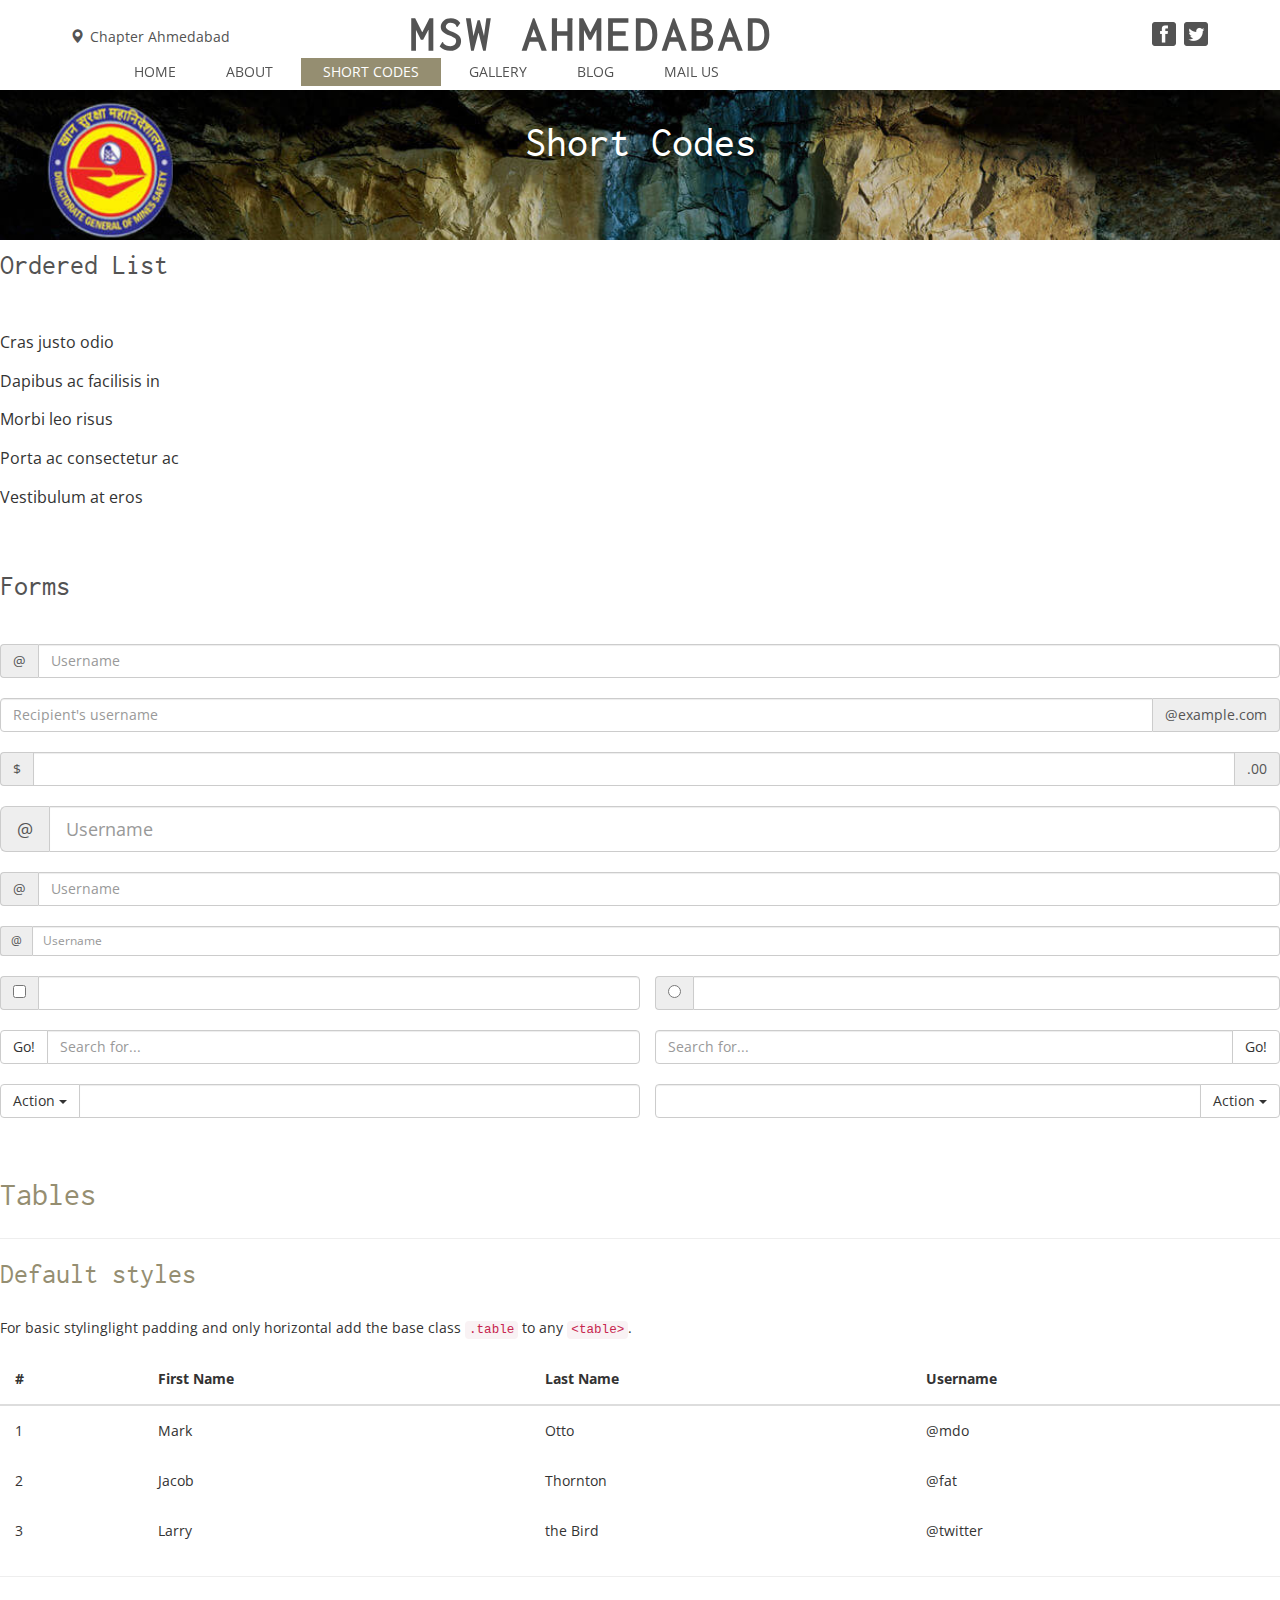
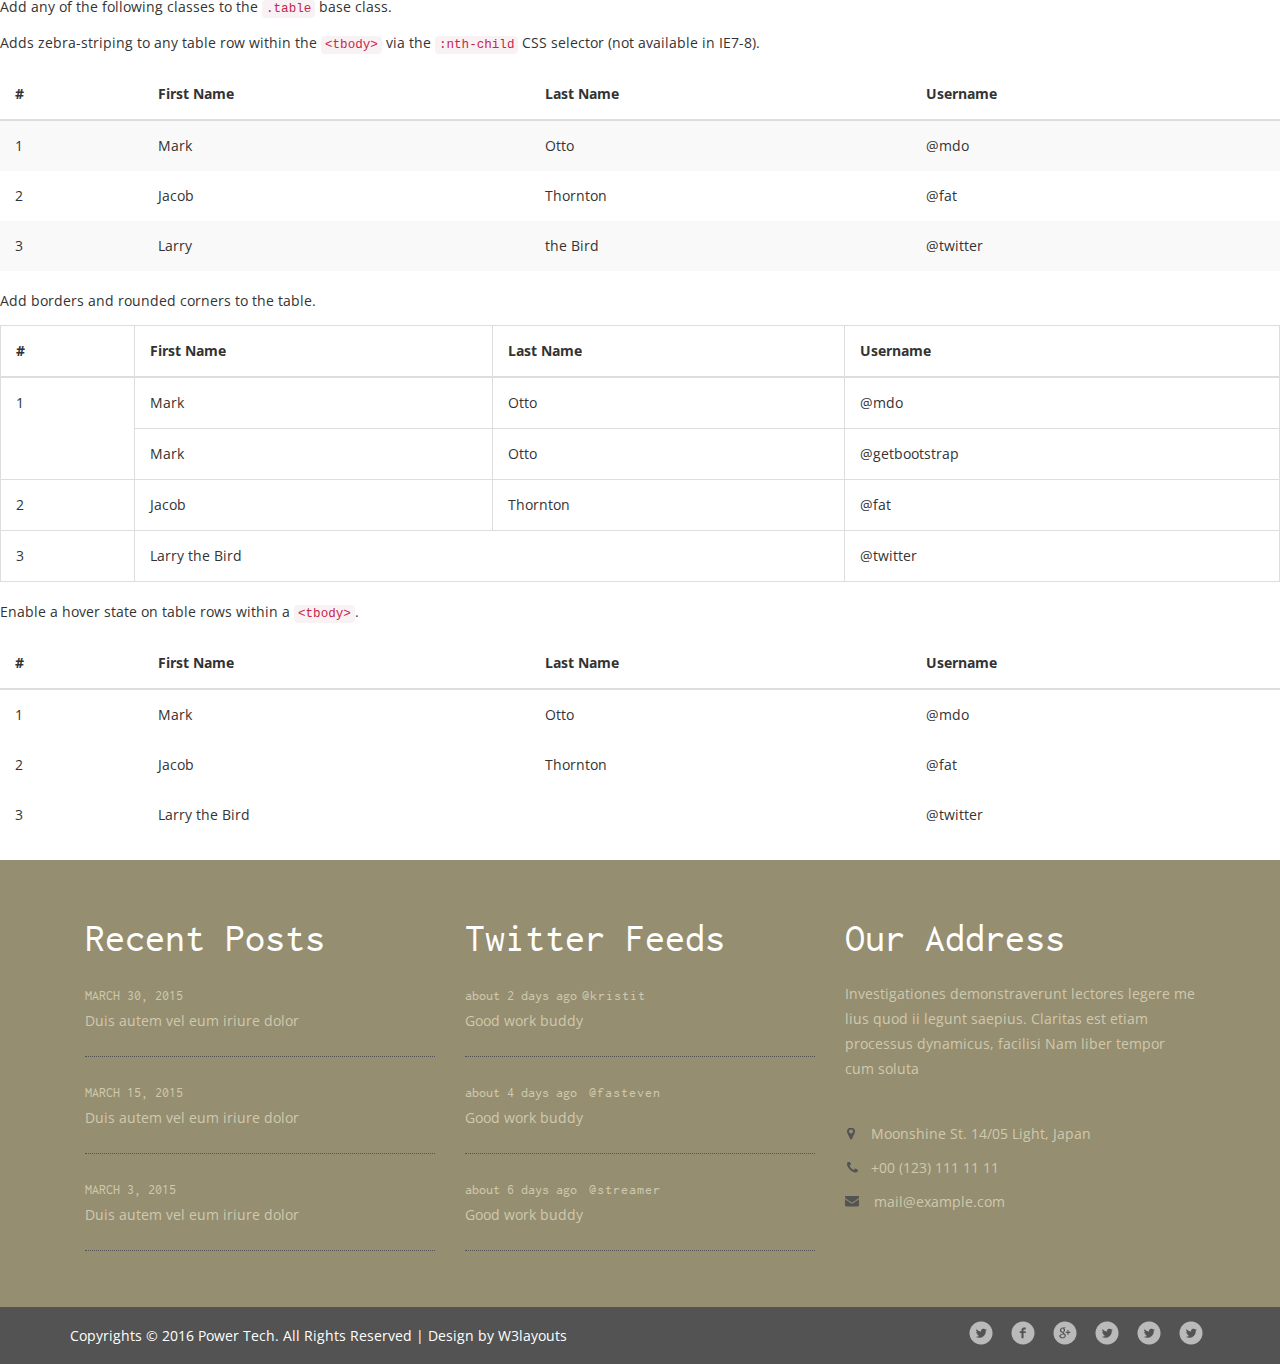
<file: shortcodes.html>
<!--Designed by Satyajeet-->

<!DOCTYPE HTML>
<html>
<head>
<title>MSW Ahmedabad</title>
<meta name="viewport" content="width=device-width, initial-scale=1">
<meta http-equiv="Content-Type" content="text/html; charset=utf-8" />
<meta name="keywords" content="MSW Ahmedabad" />
<script type="application/x-javascript"> addEventListener("load", function() { setTimeout(hideURLbar, 0); }, false); function hideURLbar(){ window.scrollTo(0,1); } </script>
<!--webfont-->
<link href='//fonts.googleapis.com/css?family=Open+Sans:400,800italic,800,700italic,700,600italic,400italic,300italic,300,600' rel='stylesheet' type='text/css'>
<!--/webfont-->
 <!-- Bootstrap core JavaScript-->
<!-- Placed at the end of the document so the pages load faster -->
<!--bootstrap-->
			<link rel="stylesheet" type="text/css" href="css/component.css" />
		<!--css-->
			<link href="css/bootstrap.css" rel="stylesheet" type="text/css">
		<!--coustom css-->
			<link href="css/style.css" rel="stylesheet" type="text/css"/>
		<!--default-js-->
			<script src="js/jquery-2.1.4.min.js"></script>
		<!--bootstrap-js-->
			<script src="js/bootstrap.min.js"></script>

<!-- js -->
<script type="text/javascript" src="js/move-top.js"></script>
<script type="text/javascript" src="js/easing.js"></script>
<script src="js/modernizr.custom.js"></script>
<!--/script-->
<script type="text/javascript">
			jQuery(document).ready(function($) {
				$(".scroll").click(function(event){		
					event.preventDefault();
					$('html,body').animate({scrollTop:$(this.hash).offset().top},900);
				});
			});
</script>
</head>
<body>
<div class="header">
	<div class="banner-top">
			<div class="container">
				<p class="location"><i class="glyphicon glyphicon-map-marker"> </i>Chapter Ahmedabad</p>
						<div class="social-icons">
							<ul>
								<li><a href="#"><i class="facebook"> </i></a></li>
								<li><a href="#"><i class="twitter"> </i></a></li>
							</ul>
						</div>
					<div class="clearfix"> </div>
			</div>
	</div>
		<div class="logo"><a href="index.html"><h1>MSW Ahmedabad</h1></a> </div>
</div>
<div class="navigation">
	<div class="container">
		<div class="header-nav">
			<!-- navigation -->
<div class="navigation">
		<nav class="navbar navbar-default">
		 
			<!-- Brand and toggle get grouped for better mobile display -->
			<div class="navbar-header">
			  <button type="button" class="navbar-toggle collapsed" data-toggle="collapse" data-target="#bs-example-navbar-collapse-1">
				<span class="sr-only">Toggle navigation</span>
				<span class="icon-bar"></span>
				<span class="icon-bar"></span>
				<span class="icon-bar"></span>
			  </button>
			</div>

			<!-- Collect the nav links, forms, and other content for toggling -->
			<div class="collapse navbar-collapse nav-wil" id="bs-example-navbar-collapse-1">
				  <ul class="nav navbar-nav">
					<li class="hvr-bounce-to-bottom"><a href="index.html">Home <span class="sr-only">(current)</span></a></li>
					<li class="hvr-bounce-to-bottom"><a href="about.html">ABOUT</a></li>
					<li class="hvr-bounce-to-bottom active"><a href="shortcodes.html">Short Codes</a></li>
					<li class="hvr-bounce-to-bottom"><a href="gallery.html">GALLERY</a></li>
					<li class="hvr-bounce-to-bottom"><a href="blog.html">Blog</a></li>
					<li class="hvr-bounce-to-bottom"><a href="contact.html">Mail Us</a></li>
				  </ul>
			  <div class="clearfix"></div>
			</div><!-- /.navbar-collapse -->
		</nav>
	</div>
</div>
<!-- //navigation -->


						  <!-- script-for-menu -->
							 <script>
									$("span.menu").click(function(){
										$(".top-nav ul").slideToggle("slow" , function(){
										});
									});
							 </script>
						<!-- script-for-menu -->
		</div>
	</div>
<div class="banner banner5"> 
	<div class="container">
		<h2 >Short Codes</h2>
	</div>	
</div>	

<!--typrography-->

  <h3 class="bars">Ordered List</h3>
		<ol>
			<li class="list-group-item1">Cras justo odio</li>
			<li class="list-group-item1">Dapibus ac facilisis in</li>
			<li class="list-group-item1">Morbi leo risus</li>
			<li class="list-group-item1">Porta ac consectetur ac</li>
			<li class="list-group-item1">Vestibulum at eros</li>
		</ol>
<h3 class="bars">Forms</h3>
<div class="input-group">
  <span class="input-group-addon" id="basic-addon1">@</span>
  <input type="text" class="form-control" placeholder="Username" aria-describedby="basic-addon1">
</div>

<div class="input-group">
  <input type="text" class="form-control" placeholder="Recipient's username" aria-describedby="basic-addon2">
  <span class="input-group-addon" id="basic-addon2">@example.com</span>
</div>

<div class="input-group">
  <span class="input-group-addon">$</span>
  <input type="text" class="form-control" aria-label="Amount (to the nearest dollar)">
  <span class="input-group-addon">.00</span>
</div>
<div class="input-group input-group-lg">
  <span class="input-group-addon" id="sizing-addon1">@</span>
  <input type="text" class="form-control" placeholder="Username" aria-describedby="sizing-addon1">
</div>

<div class="input-group">
  <span class="input-group-addon" id="sizing-addon2">@</span>
  <input type="text" class="form-control" placeholder="Username" aria-describedby="sizing-addon2">
</div>

<div class="input-group input-group-sm">
  <span class="input-group-addon" id="sizing-addon3">@</span>
  <input type="text" class="form-control" placeholder="Username" aria-describedby="sizing-addon3">
</div>

<div class="row1">
  <div class="col-lg-6 in-gp-tl">
    <div class="input-group">
      <span class="input-group-addon">
        <input type="checkbox" aria-label="...">
      </span>
      <input type="text" class="form-control" aria-label="...">
    </div><!-- /input-group -->
  </div><!-- /.col-lg-6 -->
  <div class="col-lg-6 in-gp-tb">
    <div class="input-group">
      <span class="input-group-addon">
        <input type="radio" aria-label="...">
      </span>
      <input type="text" class="form-control" aria-label="...">
    </div><!-- /input-group -->
  </div>
  <div class="clearfix"></div><!-- /.col-lg-6 -->
</div><!-- /.row -->
<div class="row1">
  <div class="col-lg-6 in-gp-tl">
    <div class="input-group">
      <span class="input-group-btn">
        <button class="btn btn-default" type="button">Go!</button>
      </span>
      <input type="text" class="form-control" placeholder="Search for...">
    </div><!-- /input-group -->
  </div><!-- /.col-lg-6 -->
  <div class="col-lg-6 in-gp-tb">
    <div class="input-group">
      <input type="text" class="form-control" placeholder="Search for...">
      <span class="input-group-btn">
        <button class="btn btn-default" type="button">Go!</button>
      </span>
    </div><!-- /input-group -->
  </div>
  <div class="clearfix"></div><!-- /.col-lg-6 -->
</div><!-- /.row -->
<div class="row1">
  <div class="col-lg-6 in-gp-tl">
    <div class="input-group">
      <div class="input-group-btn">
        <button type="button" class="btn btn-default dropdown-toggle" data-toggle="dropdown" aria-haspopup="true" aria-expanded="false">Action <span class="caret"></span></button>
        <ul class="dropdown-menu">
          <li><a href="#">Action</a></li>
          <li><a href="#">Another action</a></li>
          <li><a href="#">Something else here</a></li>
          <li role="separator" class="divider"></li>
          <li><a href="#">Separated link</a></li>
        </ul>
      </div><!-- /btn-group -->
      <input type="text" class="form-control" aria-label="...">
    </div><!-- /input-group -->
  </div><!-- /.col-lg-6 -->
  <div class="col-lg-6 in-gp-tb">
    <div class="input-group">
      <input type="text" class="form-control" aria-label="...">
      <div class="input-group-btn">
        <button type="button" class="btn btn-default dropdown-toggle" data-toggle="dropdown" aria-haspopup="true" aria-expanded="false">Action <span class="caret"></span></button>
        <ul class="dropdown-menu dropdown-menu-right">
          <li><a href="#">Action</a></li>
          <li><a href="#">Another action</a></li>
          <li><a href="#">Something else here</a></li>
          <li role="separator" class="divider"></li>
          <li><a href="#">Separated link</a></li>
        </ul>
      </div><!-- /btn-group -->
    </div><!-- /input-group -->
  </div>
  <div class="clearfix"></div><!-- /.col-lg-6 -->
</div><!-- /.row -->

			 		  <section id="tables">
          <div class="page-header">
            <h1>Tables</h1>
          </div>

          <h2>Default styles</h2>
          <p>For basic stylinglight padding and only horizontal add the base class <code>.table</code> to any <code>&lt;table&gt;</code>.</p>
          <div class="bs-docs-example">
            <table class="table">
              <thead>
                <tr>
                  <th>#</th>
                  <th>First Name</th>
                  <th>Last Name</th>
                  <th>Username</th>
                </tr>
              </thead>
              <tbody>
                <tr>
                  <td>1</td>
                  <td>Mark</td>
                  <td>Otto</td>
                  <td>@mdo</td>
                </tr>
                <tr>
                  <td>2</td>
                  <td>Jacob</td>
                  <td>Thornton</td>
                  <td>@fat</td>
                </tr>
                <tr>
                  <td>3</td>
                  <td>Larry</td>
                  <td>the Bird</td>
                  <td>@twitter</td>
                </tr>
              </tbody>
            </table>
          </div>	
		  <hr class="bs-docs-separator">
          <p>Add any of the following classes to the <code>.table</code> base class.</p>
          <p>Adds zebra-striping to any table row within the <code>&lt;tbody&gt;</code> via the <code>:nth-child</code> CSS selector (not available in IE7-8).</p>
          <div class="bs-docs-example">
            <table class="table table-striped">
              <thead>
                <tr>
                  <th>#</th>
                  <th>First Name</th>
                  <th>Last Name</th>
                  <th>Username</th>
                </tr>
              </thead>
              <tbody>
                <tr>
                  <td>1</td>
                  <td>Mark</td>
                  <td>Otto</td>
                  <td>@mdo</td>
                </tr>
                <tr>
                  <td>2</td>
                  <td>Jacob</td>
                  <td>Thornton</td>
                  <td>@fat</td>
                </tr>
                <tr>
                  <td>3</td>
                  <td>Larry</td>
                  <td>the Bird</td>
                  <td>@twitter</td>
                </tr>
              </tbody>
            </table>
          </div>
          <p>Add borders and rounded corners to the table.</p>
          <div class="bs-docs-example">
            <table class="table table-bordered">
              <thead>
                <tr>
                  <th>#</th>
                  <th>First Name</th>
                  <th>Last Name</th>
                  <th>Username</th>
                </tr>
              </thead>
              <tbody>
                <tr>
                  <td rowspan="2">1</td>
                  <td>Mark</td>
                  <td>Otto</td>
                  <td>@mdo</td>
                </tr>
                <tr>
                  <td>Mark</td>
                  <td>Otto</td>
                  <td>@getbootstrap</td>
                </tr>
                <tr>
                  <td>2</td>
                  <td>Jacob</td>
                  <td>Thornton</td>
                  <td>@fat</td>
                </tr>
                <tr>
                  <td>3</td>
                  <td colspan="2">Larry the Bird</td>
                  <td>@twitter</td>
                </tr>
              </tbody>
            </table>
          </div>
          <p>Enable a hover state on table rows within a <code>&lt;tbody&gt;</code>.</p>
          <div class="bs-docs-example">
            <table class="table table-hover">
              <thead>
                <tr>
                  <th>#</th>
                  <th>First Name</th>
                  <th>Last Name</th>
                  <th>Username</th>
                </tr>
              </thead>
              <tbody>
                <tr>
                  <td>1</td>
                  <td>Mark</td>
                  <td>Otto</td>
                  <td>@mdo</td>
                </tr>
                <tr>
                  <td>2</td>
                  <td>Jacob</td>
                  <td>Thornton</td>
                  <td>@fat</td>
                </tr>
                <tr>
                  <td>3</td>
                  <td colspan="2">Larry the Bird</td>
                  <td>@twitter</td>
                </tr>
              </tbody>
            </table>
          </div>
		  
		  </section>
		</div>	  
	</div>
</div>
<!--/typrography-->
<div class="footer">
		<div class="container">
			<div class="footer-grids">				
				<div class="col-md-4 recent-posts">
					<h4>Recent Posts</h4>
					<div class="recent-posts-text">
						<h5>MARCH 30, 2015</h5>
						<a href="#"><p>Duis autem vel eum iriure dolor</p></a>
					</div>
					<div class="recent-posts-text">
						<h5>MARCH 15, 2015</h5>
						<a href="#"><p>Duis autem vel eum iriure dolor</p></a>
					</div>
					<div class="recent-posts-text">
						<h5>MARCH 3, 2015</h5>
						<a href="#"><p>Duis autem vel eum iriure dolor</p></a>
					</div>
				</div>
				<div class="col-md-4 recent-posts">
					<h4>Twitter Feeds</h4>
					<div class="recent-posts-text">
						<a href="#"><h5>about 2 days ago<span>@kristit</span></h5></a>
						<a href="#"><p>Good work buddy</p></a>
					</div>
					<div class="recent-posts-text">
						<a href="#"><h5>about 4 days ago <span>@fasteven</span></h5></a>
						<a href="#"><p>Good work buddy</p></a>
					</div>
					<div class="recent-posts-text">
						<a href="#"><h5>about 6 days ago <span>@streamer</span> </h5></a>
						<a href="#"><p>Good work buddy</p></a>
					</div>
				</div>
				<div class="col-md-4 recent-posts">
					<h4>Our Address</h4>
					<p class="adrs">Investigationes demonstraverunt lectores legere me lius quod ii legunt saepius. Claritas est etiam processus dynamicus,
						 facilisi Nam liber tempor cum soluta </p>
					<ul>
						<li><span></span>Moonshine St. 14/05 Light, Japan</li>
						<li><span class="ph-no"></span>+00 (123) 111 11 11</li>
						<li><span class="mail"></span><a href="mailto:example@mail.com">mail@example.com</a></li>
					</ul>
				</div>
				<div class="clearfix"> </div>
			</div>
		</div>	
	</div>
<div class="copyrights">
<div class="container">
			<div class="copyright-left">
			<p>Copyrights © 2016 Power Tech. All Rights Reserved | Design by <a href="http://w3layouts.com/">W3layouts</a></p>
			</div>
			<div class="copyright-right">
				<ul>
					<li><a href="#" class="twitter"> </a></li>
					<li><a href="#" class="twitter facebook"> </a></li>
					<li><a href="#" class="twitter chrome"> </a></li>
					<li><a href="#" class="twitter pinterest"> </a></li>
					<li><a href="#" class="twitter linkedin"> </a></li>
					<li><a href="#" class="twitter dribbble"> </a></li>
				</ul>
			</div>
			<div class="clearfix"> </div>
			
		</div>
<!---->
<script type="text/javascript">
		$(document).ready(function() {
				/*
				var defaults = {
				containerID: 'toTop', // fading element id
				containerHoverID: 'toTopHover', // fading element hover id
				scrollSpeed: 1200,
				easingType: 'linear' 
				};
				*/
		$().UItoTop({ easingType: 'easeOutQuart' });
});
</script>
<a href="#to-top" id="toTop" style="display: block;"> <span id="toTopHover" style="opacity: 1;"> </span></a>
<!----> 
</div>
</body>
</html>
</file>
<file: css/component.css>
.grid {
	max-width: 1300px;
	margin: 0 auto;
	list-style: none;
	text-align: center;
}

.grid li {
    display: inline-block;
    width: 364px;
    margin: 0;
    padding: 0px;
    text-align: left;
    position: relative
}

.grid figure {
	margin: 0;
	position: relative;
}

.grid figure img {
	max-width: 100%;
	display: block;
	position: relative;
}

.grid figcaption {
	position: absolute;
	top: 0;
	left: 0;
	padding: 20px;
	background: #958e71;
	color: #535353;
}

.grid figcaption h3 {
	    font-family: 'Inconsolata-Regular';
    margin: 0;
    padding: 0;
    color: #fff;
    padding-bottom: 5px;
}

.grid figcaption span:before {
	content: 'by ';
}

a.more{
	text-align: center;
	padding: 5px 10px;
	border-radius: 2px;
	display: inline-block;
	background: #535353;
	color: #fff;
}

/* Individual Caption Styles */

/* Caption Style 1 */
.cs-style-1 figcaption {
	height: 100%;
	width: 100%;
	opacity: 0;
	text-align: center;
	-webkit-backface-visibility: hidden;
	-moz-backface-visibility: hidden;
	backface-visibility: hidden;
	-webkit-transition: -webkit-transform 0.3s, opacity 0.3s;
	-moz-transition: -moz-transform 0.3s, opacity 0.3s;
	transition: transform 0.3s, opacity 0.3s;
}

.no-touch .cs-style-1 figure:hover figcaption,
.cs-style-1 figure.cs-hover figcaption {
	opacity: 1;
	-webkit-transform: translate(15px, 15px);
	-moz-transform: translate(15px, 15px);
	-ms-transform: translate(15px, 15px);
	transform: translate(15px, 15px);
}

.cs-style-1 figcaption h3 {
	margin-top: 70px;
}

.cs-style-1 figcaption span {
	display: block;
}

.cs-style-1 figcaption a {
	margin-top: 30px;
}

/* Caption Style 2 */
.cs-style-2 figure img {
	z-index: 10;
	-webkit-transition: -webkit-transform 0.4s;
	-moz-transition: -moz-transform 0.4s;
	transition: transform 0.4s;
}

.no-touch .cs-style-2 figure:hover img,
.cs-style-2 figure.cs-hover img {
	-webkit-transform: translateY(-90px);
	-moz-transform: translateY(-90px);
	-ms-transform: translateY(-90px);
	transform: translateY(-90px);
}

.cs-style-2 figcaption {
	height: 90px;
	width: 100%;
	top: auto;
	bottom: 0;
	-webkit-backface-visibility: hidden;
	-moz-backface-visibility: hidden;
	backface-visibility: hidden;
}

.cs-style-2 figcaption a {
	position: absolute;
	right: 20px;
	top: 30px;
}

/* Caption Style 3 */
.cs-style-3 figure {
	overflow: hidden;
}

.cs-style-3 figure img {
	-webkit-transition: -webkit-transform 0.4s;
	-moz-transition: -moz-transform 0.4s;
	transition: transform 0.4s;
}

.no-touch .cs-style-3 figure:hover img,
.cs-style-3 figure.cs-hover img {
	-webkit-transform: translateY(-50px);
	-moz-transform: translateY(-50px);
	-ms-transform: translateY(-50px);
	transform: translateY(-50px);
}

.cs-style-3 figcaption {
	height: 100px;
	width: 100%;
	top: auto;
	bottom: 0;
	opacity: 0;
	-webkit-transform: translateY(100%);
	-moz-transform: translateY(100%);
	-ms-transform: translateY(100%);
	transform: translateY(100%);
	-webkit-backface-visibility: hidden;
	-moz-backface-visibility: hidden;
	backface-visibility: hidden;
	-webkit-transition: -webkit-transform 0.4s, opacity 0.1s 0.3s;
	-moz-transition: -moz-transform 0.4s, opacity 0.1s 0.3s;
	transition: transform 0.4s, opacity 0.1s 0.3s;
}

.no-touch .cs-style-3 figure:hover figcaption,
.cs-style-3 figure.cs-hover figcaption {
	opacity: 1;
	-webkit-transform: translateY(0px);
	-moz-transform: translateY(0px);
	-ms-transform: translateY(0px);
	transform: translateY(0px);
	-webkit-transition: -webkit-transform 0.4s, opacity 0.1s;
	-moz-transition: -moz-transform 0.4s, opacity 0.1s;
	transition: transform 0.4s, opacity 0.1s;
}

.cs-style-3 figcaption a {
	position: absolute;
	bottom: 20px;
	right: 20px;
}

/* Caption Style 4 */
.cs-style-4 li {
	-webkit-perspective: 1700px;
	-moz-perspective: 1700px;
	perspective: 1700px;
	-webkit-perspective-origin: 0 50%;
	-moz-perspective-origin: 0 50%;
	perspective-origin: 0 50%;
}

.cs-style-4 figure {
	-webkit-transform-style: preserve-3d;
	-moz-transform-style: preserve-3d;
	transform-style: preserve-3d;
}

.cs-style-4 figure > div {
	overflow: hidden;
}

.cs-style-4 figure img {
	-webkit-transition: -webkit-transform 0.4s;
	-moz-transition: -moz-transform 0.4s;
	transition: transform 0.4s;
}

.no-touch .cs-style-4 figure:hover img,
.cs-style-4 figure.cs-hover img {
	-webkit-transform: translateX(25%);
	-moz-transform: translateX(25%);
	-ms-transform: translateX(25%);
	transform: translateX(25%);
}

.cs-style-4 figcaption {
	height: 100%;
	width: 50%;
	opacity: 0;
	-webkit-backface-visibility: hidden;
	-moz-backface-visibility: hidden;
	backface-visibility: hidden;
	-webkit-transform-origin: 0 0;
	-moz-transform-origin: 0 0;
	transform-origin: 0 0;
	-webkit-transform: rotateY(-90deg);
	-moz-transform: rotateY(-90deg);
	transform: rotateY(-90deg);
	-webkit-transition: -webkit-transform 0.4s, opacity 0.1s 0.3s;
	-moz-transition: -moz-transform 0.4s, opacity 0.1s 0.3s;
	transition: transform 0.4s, opacity 0.1s 0.3s;
}

.no-touch .cs-style-4 figure:hover figcaption,
.cs-style-4 figure.cs-hover figcaption {
	opacity: 1;
	-webkit-transform: rotateY(0deg);
	-moz-transform: rotateY(0deg);
	transform: rotateY(0deg);
	-webkit-transition: -webkit-transform 0.4s, opacity 0.1s;
	-moz-transition: -moz-transform 0.4s, opacity 0.1s;
	transition: transform 0.4s, opacity 0.1s;
}

.cs-style-4 figcaption a {
	position: absolute;
	bottom: 20px;
	right: 20px;
}

/* Caption Style 5 */
.cs-style-5 figure img {
	z-index: 10;
	-webkit-transition: -webkit-transform 0.4s;
	-moz-transition: -moz-transform 0.4s;
	transition: transform 0.4s;
}

.no-touch .cs-style-5 figure:hover img,
.cs-style-5 figure.cs-hover img {
	-webkit-transform: scale(0.4);
	-moz-transform: scale(0.4);
	-ms-transform: scale(0.4);
	transform: scale(0.4);
}

.cs-style-5 figcaption {
	height: 100%;
	width: 100%;
	opacity: 0;
	-webkit-transform: scale(0.7);
	-moz-transform: scale(0.7);
	-ms-transform: scale(0.7);
	transform: scale(0.7);
	-webkit-backface-visibility: hidden;
	-moz-backface-visibility: hidden;
	backface-visibility: hidden;
	-webkit-transition: -webkit-transform 0.4s, opacity 0.4s;
	-moz-transition: -moz-transform 0.4s, opacity 0.4s;
	transition: transform 0.4s, opacity 0.4s;
}

.no-touch .cs-style-5 figure:hover figcaption,
.cs-style-5 figure.cs-hover figcaption {
	-webkit-transform: scale(1);
	-moz-transform: scale(1);
	-ms-transform: scale(1);
	transform: scale(1);
	opacity: 1;
}

.cs-style-5 figure a {
	position: absolute;
	bottom: 20px;
	right: 20px;
}

/* Caption Style 6 */
.cs-style-6 figure img {
	z-index: 10;
	-webkit-transition: -webkit-transform 0.4s;
	-moz-transition: -moz-transform 0.4s;
	transition: transform 0.4s;
	    width: 100%;
}

.no-touch .cs-style-6 figure:hover img,
.cs-style-6 figure.cs-hover img {
	-webkit-transform: translateY(-50px) scale(0.5);
	-moz-transform: translateY(-50px) scale(0.5);
	-ms-transform: translateY(-50px) scale(0.5);
	transform: translateY(-50px) scale(0.5);
}

.cs-style-6 figcaption {
	height: 100%;
	width: 100%;
	-webkit-backface-visibility: hidden;
	-moz-backface-visibility: hidden;
	backface-visibility: hidden;
}

.cs-style-6 figcaption h3 {
    margin-top: 53%;
        cursor: pointer;
}

.cs-style-6 figcaption a {
    position: absolute;
    bottom: 40px;
    right: 20px;
}

/* Caption Style 7 */
.cs-style-7 li:first-child { z-index: 6; }
.cs-style-7 li:nth-child(2) { z-index: 5; }
.cs-style-7 li:nth-child(3) { z-index: 4; }
.cs-style-7 li:nth-child(4) { z-index: 3; }
.cs-style-7 li:nth-child(5) { z-index: 2; }
.cs-style-7 li:nth-child(6) { z-index: 1; }

.cs-style-7 figure img {
	z-index: 10;
}

.cs-style-7 figcaption {
	height: 100%;
	width: 100%;
	opacity: 0;
	pointer-events: none;
	-webkit-backface-visibility: hidden;
	-moz-backface-visibility: hidden;
	backface-visibility: hidden;
	-webkit-transition: opacity 0.3s, height 0.3s, box-shadow 0.3s;
	-moz-transition: opacity 0.3s, height 0.3s, box-shadow 0.3s;
	transition: opacity 0.3s, height 0.3s, box-shadow 0.3s;
	box-shadow: 0 0 0 0px #2c3f52;
}

.no-touch .cs-style-7 figure:hover figcaption,
.cs-style-7 figure.cs-hover figcaption {
	pointer-events: auto;
	opacity: 1;
	height: 130%;
	box-shadow: 0 0 0 10px #2c3f52;
}

.cs-style-7 figcaption h3 {
	margin-top: 86%;
}

.cs-style-7 figcaption h3,
.cs-style-7 figcaption span,
.cs-style-7 figcaption a {
	opacity: 0;
	-webkit-transition: opacity 0s;
	-moz-transition: opacity 0s;
	transition: opacity 0s;
}

.cs-style-7 figcaption a {
	position: absolute;
	bottom: 20px;
	right: 20px;
}

.no-touch .cs-style-7 figure:hover figcaption h3,
.no-touch .cs-style-7 figure:hover figcaption span,
.no-touch .cs-style-7 figure:hover figcaption a,
.cs-style-7 figure.cs-hover figcaption h3,
.cs-style-7 figure.cs-hover figcaption span,
.cs-style-7 figure.cs-hover figcaption a {
	-webkit-transition: opacity 0.3s 0.2s;
	-moz-transition: opacity 0.3s 0.2s;
	transition: opacity 0.3s 0.2s;
	opacity: 1;
}

@media screen and (max-width: 31.5em) {
	.grid {
		padding: 10px 10px 100px 10px;
	}
	.grid li {
		width: 100%;
		min-width: 300px;
	}
}
@media(max-width:1080px){
		.grid li {
	    width: 310px;
	}
	.cs-style-6 figcaption a {
	    bottom: 24px;
	}
}
@media(max-width:991px){
	.grid li {
	    width: 237px;
	}
	.no-touch .cs-style-6 figure:hover img, .cs-style-6 figure.cs-hover img {
	    top: 28px;
	}
	.cs-style-6 figcaption h3 {
	    font-size: 19px;
	    font-weight:600;
	}
	.grid figcaption span {
   			 font-size: 12px;
	}
}
@media(max-width:480px){
	.grid {
	    padding: 0;
	}
	.grid li {
	    width: 330px;
	}
}
@media(max-width:320px){
	.grid li {
	    width: 100%;
	    min-width: 269px;
	}
	h2.main-heading {
	    padding-top: 2.5em;
	}
	h2.main-heading:before {
	       top: 4.5em;
	}
	h2.main-heading:after {
	        top: 4.5em;
	}
	.animate-grid {
	    padding-bottom: 2em;
	}
	h2.main-heading {
	    padding-top: 2.5em;
	}
	
}
</file>
<file: css/style.css>
h1,h2,h3,h4,h5,h6{
	margin: 0;
	padding: 0;
	font-family: 'Inconsolata-Regular';
}


.logo h2{
    margin: 15px;
    font-family: 'Inconsolata-Regular';
    text-align: center;
    text-transform: uppercase;
    font-weight: 900;
    font-kerning: normal;
    font-size: 44px;
    letter-spacing: 2px;
    font-size-adjust: auto;
    margin-right: 60px;
    color: #535353;
    text-align: center;
    margin-left: -60px;
    padding-bottom: 3px;
}
ul,ol,a,span.i {
	margin:0;
	padding: 0;
	font-family: 'Open Sans', sans-serif;
}
p {
    margin: 0;
    padding: 0;
    font-family: 'Open Sans', sans-serif;
    
    
}
html, body{
	font-family: 'Open Sans', sans-serif;
	background:#fff; 
}
@font-face {font-family: 'Inconsolata-Regular';
	src: url(../fonts/Inconsolata-Regular.ttf)format('truetype');
}
@font-face {font-family: 'Inconsolata-Regular';
	src: url(../fonts/Inconsolata-Regular.ttf)format('truetype');
}
body a{
	transition:0.5s all;
	-webkit-transition:0.5s all;
	-moz-transition:0.5s all;
	-o-transition:0.5s all;
	-ms-transition:0.5s all;
}
.banner {
	background: url(../images/banner1.jpg)no-repeat center top ;
	-webkit-background-size: cover;
	-moz-background-size: cover;
	-o-background-size: cover;
	background-size: cover;
    position: relative;
	min-height:680px;
}
p.location {
    float: left;
    color: #535353;
        padding-top: 7px;
}
.social-icons {
  padding:0;
  float: right;
}
.banner-top {
  padding: 1.4em 0px;

}
.social-icons i {
    width: 28px;
    height: 28px;
    background: url('../images/img-sprite.png') no-repeat 0px 0px;
    display: inline-block;
}
.social-icons ul li{
	display:inline-block;
}
a i.facebook {
  background-position: 0px 0px;
}
a i.facebook:hover {
  background-position: 0px -28px;
}
a i.twitter {
  background-position: -28px 0px;
}
a i.twitter:hover {
  background-position: -28px -28px;
}
.header{
	position:relative;
}
.logo {
    text-align:center;
    bottom:10px;
    left: 47em;
    position:absolute;
    transform: translate(-20%)

}
.logo a:hover {
    text-decoration: none;
}
.logo a h1 {
    font-family:'Inconsolata-Regular';
    font-size: 3.5em;
    color: #535353;
    margin:0;
    font-weight: 900;
    text-transform:uppercase;
    letter-spacing: 3px;
}
.logo a :hover{
	text-decoration:none;
}
h2.main-heading {
    font-size: 3em;
    text-align:center;
    text-transform: uppercase;
    color:darkblue;
    line-height: 1.4em;
    font-family: 'Inconsolata-Regular';
    position:relative;
    margin: 0px;
    padding-top: 5em;
}
h2.main-heading:before {
    content: '';
    width: 143px;
    height: 2px;
    background: #fff;
    position: absolute;
    top: 7.1em;
    left: 7em;
    border-radius: 42px;
}
h2.main-heading:after {
    content: '';
    width: 141px;
    height: 3px;
    background: #fff;
    position: absolute;
     top: 7.1em;
    right: 7em;
}
.navbar {
    text-align: center;
  margin-bottom: 0px;
    margin-left: 29px;
    margin-top: -18px;
    
}
.navbar-nav {
    float: none !important;
    margin: 0 auto;
    text-align: center;
    width: 100%;
    padding-bottom: 4px;
    padding-top: 4px;
}
.navbar-default {
  background:none;
  border-color: #fff !important;
}
.glyphicon-cutlery {
  left: -10px;
  top: 7px;
}
.nav > li > a {
        padding: 4px 22px !important;
}
.navbar-default .navbar-brand:hover {
	color: #fff;
	text-decoration: none;
}
a.navbar-brand span {
  color: #2FD828;
}
.navbar {
    min-height: 28px;
 }
.navbar-default .navbar-nav > .active > a, .navbar-default .navbar-nav > .active > a:hover, .navbar-default .navbar-nav > .active > a:focus {
  color: #fff;
  background-color: #958e71;
}
.navbar-default .navbar-nav > li > a{
    color: #535353;
        font-size: 14px;
    text-transform: uppercase;
}
.navbar-nav > li {
    float: left;
       margin: 0 3px !important;
}
.navbar {
    border: 0px solid transparent !important;
}
.navbar-default .navbar-nav > li > a:hover, .navbar-default .navbar-nav > li > a:focus {
    color: #fff !important;
    background-color: transparent;
}
.navbar-nav > li > a {
  padding-top: 25px;
  padding-bottom: 25px;
}
.navbar-collapse {
    padding-left: 10px !important;
}
/* Bounce To Bottom */
.hvr-bounce-to-bottom {
  display: inline-block;
  vertical-align: middle;
  -webkit-transform: translateZ(0);
  transform: translateZ(0);
  box-shadow: 0 0 1px rgba(0, 0, 0, 0);
  -webkit-backface-visibility: hidden;
  backface-visibility: hidden;
  -moz-osx-font-smoothing: grayscale;
  position: relative;
  -webkit-transition-property: color;
  transition-property: color;
  -webkit-transition-duration: 0.5s;
  transition-duration: 0.5s;
}
.hvr-bounce-to-bottom:before {
  content: "";
  position: absolute;
  z-index: -1;
  top: 0;
  left: 0;
  right: 0;
  bottom: 0;
  background:#535353;
  color:#fff;
  -webkit-transform: scaleY(0);
  transform: scaleY(0);
  -webkit-transform-origin: 50% 0;
  transform-origin: 50% 0;
  -webkit-transition-property: transform;
  transition-property: transform;
  -webkit-transition-duration: 0.5s;
  transition-duration: 0.5s;
  -webkit-transition-timing-function: ease-out;
  transition-timing-function: ease-out;
}
.hvr-bounce-to-bottom:hover, .hvr-bounce-to-bottom:focus, .hvr-bounce-to-bottom:active {
  color: white;
}
.hvr-bounce-to-bottom:hover:before, .hvr-bounce-to-bottom:focus:before, .hvr-bounce-to-bottom:active:before {
  -webkit-transform: scaleY(1);
  transform: scaleY(1);
  -webkit-transition-timing-function: cubic-bezier(0.52, 1.64, 0.37, 0.66);
  transition-timing-function: cubic-bezier(0.52, 1.64, 0.37, 0.66);
}
/*--welcome--*/
.welcome {
      padding: 7em 0;
}
.wel-img img {
    width: 100%;
}
a.mask {
  text-decoration: none;
  overflow: hidden;
  display: block;
}
img.zoom-img {
  -webkit-transform: scale(1, 1);
  -webkit-transition-timing-function: ease-out;
  -webkit-transition-duration: 250ms;
  -moz-transform: scale(1, 1);
  -moz-transition-timing-function: ease-out;
  -moz-transition-duration: 250ms;
}
img.zoom-img:hover {
  -webkit-transform: scale(1.18);
  -webkit-transition-timing-function: ease-out;
  -webkit-transition-duration: 750ms;
  -moz-transform: scale(1.15);
  -moz-transition-timing-function: ease-out;
  -moz-transition-duration: 750ms;
  overflow: hidden;
}
.wel-text h3{
    font-family: 'Inconsolata-Regular';
    margin: 0;
    padding-bottom: .6em;
        color: #535353;
    font-weight: 900;
}
.wel-text p{
    font-size: 1em;
    color: #535353;
    font-weight: 400;
    line-height: 2.3em;
    padding-bottom: 2em;
}
/*--button--*/
.hvr-shutter-in-horizontal {
    display: inline-block;
    vertical-align: middle;
    -webkit-transform: translateZ(0);
    transform: translateZ(0);
    box-shadow: 0 0 1px rgba(0, 0, 0, 0);
    -webkit-backface-visibility: hidden;
    backface-visibility: hidden;
    -moz-osx-font-smoothing: grayscale;
    position: relative;
    background: #958e71;
    -webkit-transition-property: color;
    transition-property: color;
    -webkit-transition-duration: 0.3s;
    transition-duration: 0.3s;
    padding: 10px 12px;
    color: #656565;
}
.hvr-shutter-in-horizontal:before {
  content: "";
  position: absolute;
  z-index: -1;
  top: 0;
  bottom: 0;
  left: 0;
  right: 0;
  background: #e1e1e1;
  -webkit-transform: scaleX(1);
  transform: scaleX(1);
  -webkit-transform-origin: 50%;
  transform-origin: 50%;
  -webkit-transition-property: transform;
  transition-property: transform;
  -webkit-transition-duration: 0.3s;
  transition-duration: 0.3s;
  -webkit-transition-timing-function: ease-out;
  transition-timing-function: ease-out;
}
.hvr-shutter-in-horizontal:hover, .hvr-shutter-in-horizontal:focus, .hvr-shutter-in-horizontal:active {
  color: white;
  text-decoration:none;
}
.hvr-shutter-in-horizontal:hover:before, .hvr-shutter-in-horizontal:focus:before, .hvr-shutter-in-horizontal:active:before {
  -webkit-transform: scaleX(0);
  transform: scaleX(0);
}
/*--/button--*/

/*--/welcome--*/
.specialty-grids {
    padding: 0em 0 6em;
}
.specialty{
  padding: 3em 0;
  background: #FAFAFA;
}
.specialty-info h3{
	color: #bb1e10;
  font-size: 40px;
  font-weight: 300;
  margin: 0;
}
.specialty-info h5 {
  color: #969696;
  font-size: 14px;
  margin: 1em 0;
  line-height: 1.8em;
}
.specialty-info h5 span{
	display:block;
}
.specialty-info p {
  color: #333333;
  font-size: 14px;
  margin: 3em 0 0 0;
  line-height: 1.8em;
  font-weight: 600;
}
.specialty-info p  span{
  display: block;

  margin-top: 2em;
}
.service-box {
background: none;
  border: none;
  box-shadow: none;
  border-radius: 0;
  overflow: visible;
  text-align: center;
}
.service-box .icon {
    width: 100px;
    height: 100px;
    border-radius: 50%;
    background: #958e71;
    margin: 0 auto;
    text-align: center;
    position: relative;
}
i.glyphicon.glyphicon-cog {
    font-size: 3em;
    color: #DCDCDC;
    padding-top: 28px;
    z-index: 99999;
}
i.glyphicon.glyphicon-road{
	    font-size: 3em;
    color: #DCDCDC;
    padding-top: 28px;
    z-index: 99999;
}
i.glyphicon.glyphicon-random{
		    font-size: 3em;
    color: #DCDCDC;
    padding-top: 28px;
    z-index: 99999;
}
.service-box .icon:before {
  content: '';
  width: 100%;
  height: 100%;
  border-radius: 50%;
  background: #535353;
  position: absolute;
  top: 0;
  left: 0;
  z-index: 10;
  -webkit-transform: scale(0);
  -moz-transform: scale(0);
  -ms-transform: scale(0);
  -o-transform: scale(0);
  transform: scale(0);
  transition: all 0.3s ease 0s;
}
.service-box:hover .icon img {
  -webkit-transform: scale(0.9);
  -moz-transform: scale(0.9);
  -ms-transform: scale(0.9);
  -o-transform: scale(0.9);
  transform: scale(0.9);
}
.service-box:hover .icon:before {
  -webkit-transform: scale(1);
  -moz-transform: scale(1);
  -ms-transform: scale(1);
  -o-transform: scale(1);
  transform: scale(1);
}
.service-box h5{
    font-family: 'Inconsolata-Regular';
    color: #535353;
    font-size: 17px;
    font-weight: 600;
    margin: .8em 0 .4em;
}
.service-box p{
	font-size: 1em;
    color: #CCCCCC;
    font-weight: 400;
    line-height: 2em;
    padding-bottom: 1em;
}
.specialty-grids-top:nth-child(2) {
  margin-top: 4em;
}
.specialty-button{
	margin-top:3em;
}
/*--animated-grid--*/
.animate-grid {
    padding-bottom: 6em;
}
/*--/animated-grid--*/
/*--testmonials--*/
.testimonials {
    padding-bottom: 5em;
}
.testimonials-info {
    background: url(../images/quote-image1.jpg) center center;
    background-size: cover;
    min-height: 350px;
}
.testimonials-text {
    background: rgba(0, 0, 0, 0.25);
    min-height: 350px;
    padding-top: 10em;
    padding-left: 15em;
}
.testimonials-info h5 {
    color: #fff;
    font-size: 2.2em;
    font-weight: 400;
    line-height: 1.3em;
     font-family: 'Inconsolata-Regular';
}
/*--/testmonials--*/
/*-- news --*/
.news {
     padding: 0em 0 5em;
}
.news-text h3 {
    font-family: 'Inconsolata-Regular';
    color: #958e71;
    font-size: 40px;
    margin: 0;
}
.news-text p {
    font-size: 1em;
    padding-top: 12px;
    line-height: 1.8em;
    color: #BFBFBF;
    font-weight: 400;
}
.news-text p span {
    display: block;
}
.news-text h5 {
	 font-family: 'Inconsolata-Regular';
  color: #969696;
  font-size: 14px;
  margin: 1em 0;
  line-height: 1.8em;
}
.news-text h5 span{
	display:block;
}
.news-grids {
  margin-top: 2em;
}
.news-grid img{
  width: 100%;
}
.news-grid a h4{
    font-family: 'Inconsolata-Regular';
    color: #535353;
    font-size: 15px;
    font-weight: 600;
    margin: .8em 0 .4em;
}
.news-grid a:hover{
	text-decoration:none;
}
.news-grid span {
    font-size: 12px;
    line-height: 1.7em;
    display: block;
    margin-bottom: 1.2em;
    padding-top: 2px;
    color:#CCCCCC;
}
.news-info p {
    font-size: 1em;
    color: #CCCCCC;
    font-weight: 400;
    line-height: 2em;
}
.news-grid {
  padding-left: 0;
}
.news-info {
    padding-top: 10px;
}
i.glyphicon.glyphicon-map-marker {
    padding-right: 6px;
    vertical-align: inherit;
}
/*--/news--*/
.copyrights{
    background: #535353;
    padding: 1em 0;
}
.copyright-left p{
  color: #FFF;
  font-size: 14px;
  margin: .4em 0 0 0;
}
.copyright-left p a{
	color:#FFF;
}
.copyright-left{
	float:left;
}
.copyright-right{
	float:right;
}
.copyright-right ul{
	padding:0;
	margin:0;
}
.copyright-right ul li{
	display:inline-block;
	margin:0 .5em;
}
.copyright-right ul li a.twitter{
    background: url(../images/icons1.png) no-repeat 0px 0px;
    height: 24px;
    display: block;
    width: 24px;
    opacity: .6;
}
.copyright-right ul li a.facebook{
  background: url(../images/icons1.png) no-repeat -33px 0px;
}
.copyright-right ul li a.chrome{
  background: url(../images/icons1.png) no-repeat -66px 0px;
}
.copyright-right ul li a:hover {
  opacity: 1;
  	transition:0.5s all;
	-webkit-transition:0.5s all;
	-moz-transition:0.5s all;
	-o-transition:0.5s all;
	-ms-transition:0.5s all;
}
.grid_5 h3 {
    color: #958e71;
}
/*--footer--*/
.footer{
    padding: 4em 0;
    background-color: #958e71;
}
.footer-grids a p{
	margin: 5px 0 0 0;
	color: #D0C9AE;
	font-size: 1em;
	line-height: 1.8em;
}
.footer-grids a:hover{
	text-decoration: none;
	color:#fff;
		transition:0.5s all;
	-webkit-transition:0.5s all;
	-moz-transition:0.5s all;
	-o-transition:0.5s all;
	-ms-transition:0.5s all;
}
.footer-grids a p:hover{
	color:#fff;
		transition:0.5s all;
	-webkit-transition:0.5s all;
	-moz-transition:0.5s all;
	-o-transition:0.5s all;
	-ms-transition:0.5s all;
}
.footer-grids p{
	margin: 5px 0 0 0;
	color: #D0C9AE;
	font-size: 1em;
	line-height: 1.8em;
}
.footer-grids h4 {
    font-family: 'Inconsolata-Regular';
    color: #fff;
    font-size: 40px;
    margin: 0;
}
.footer-grids h5 {
	    font-family: 'Inconsolata-Regular';
	color: #D0C9AE;
	font-size: 1em;
}
.footer-grids a h5 {
	    font-family: 'Inconsolata-Regular';
	color: #D0C9AE;
	font-size: 1em;
}
.footer-grids a span:hover {
	color:#fff;
		transition:0.5s all;
	-webkit-transition:0.5s all;
	-moz-transition:0.5s all;
	-o-transition:0.5s all;
	-ms-transition:0.5s all;
}
.recent-posts-text {
    padding: 2em 0 1.6em;
    border-bottom: 1px dotted#535353;
}
.recent-posts-text span {
	color: #D0C9AE;
	font-size: 1em;
	font-weight: 500;
	letter-spacing: 1px;
	margin-left: 5px;
}
.recent-posts p.adrs {
  margin-top: 21px;
}
.recent-posts ul{
	margin: 2.5em 0 0 0;
}
.recent-posts ul li{
	display: block;
	padding: .5em 0;
	font-size: 1em;
	color: #D0C9AE;
}
.recent-posts ul li a{
	color: #D0C9AE;
}
.recent-posts ul li a:hover{
	color:#fff;
		transition:0.5s all;
	-webkit-transition:0.5s all;
	-moz-transition:0.5s all;
	-o-transition:0.5s all;
	-ms-transition:0.5s all;
}
.recent-posts ul li span{
	background: url(../images/iconsprite.png)no-repeat 0px 3px;
	padding: 0px 7px;
	margin-right: 12px;
}
.recent-posts ul li span.ph-no{
	  background: url(../images/iconsprite.png)no-repeat -12px 3px;
}
.recent-posts ul li span.mail{
	background: url(../images/iconsprite.png)no-repeat -31px 3px;
	margin-right: 15px;
}
.footer-bottom {
  background: #448885;
  text-align: center;
  padding: 2em 0;
}
.footer-bottom p{
	color: #fff;
	font-size: 1em;
}
.footer-bottom p a{
	color:#fff;
}
.footer-bottom p a:hover{
  border-bottom: 2px dotted #fff;
  	transition:0.5s all;
	-webkit-transition:0.5s all;
	-moz-transition:0.5s all;
	-o-transition:0.5s all;
	-ms-transition:0.5s all;
}
#toTop {
    display: none;
    text-decoration: none;
    position: fixed;
    bottom: 10px;
    right: 2%;
    overflow: hidden;
    width: 40px;
    height: 40px;
    border: none;
    text-indent: 100%;
    background: url("../images/to-top1.png") no-repeat 0px 0px;
}
/*--inner-pages--*/
/*--inner-about-page--*/
.banner5 {
        min-height: 100px;
}
.banner5 h2 {
    font-family: 'Inconsolata-Regular';
    color: #fff;
    text-align: center;
    padding-top: 29px;
    font-size: 3em;
}
.logo1 a img {
    padding-top: 1.5em;
    width: 9%;
    margin-bottom: 1.5em;
}
/*--/inner-about-page--*/

/*-- Typography --*/
.Schedule {
    padding: 8em 0;
}
a#home-tab,a#profile-tab,a#myTabDrop1 {
    padding: 12px! important;
}
.show-grid [class^=col-] {
    background: #fff;
  text-align: center;
  margin-bottom: 10px;
  line-height: 2em;
  border: 10px solid #f0f0f0;
}
.show-grid [class*="col-"]:hover {
  background: #e0e0e0;
}
.grid_3{
	margin-bottom:2em;
}
.xs h3, h3.m_1{
	color:#000;
	font-size:1.7em;
	font-weight:300;
	margin-bottom: 1em;
}
.grid_3 p{
  color: #999;
  font-size: 0.85em;
  margin-bottom: 1em;
  font-weight: 300;
}
.grid_4{
	background:none;
	margin-top:50px;
}
.label {
  font-weight: 300 !important;
  border-radius:4px;  
	-webkit-border-radius: 4px;
	-o-border-radius: 4px;
	-moz-border-radius: 4px;
	-ms-border-radius: 4px;
}  
.grid_5{
	background:none;
	padding:2em 0;
}
.grid_5 h3, .grid_5 h2, .grid_5 h1, .grid_5 h4, .grid_5 h5, h3.hdg, h3.bars {
	color: #000;
    font-size: 2em !important;
    margin: 0 0 1em;
    padding-top: 10px;
    
}
.table > thead > tr > th, .table > tbody > tr > th, .table > tfoot > tr > th, .table > thead > tr > td, .table > tbody > tr > td, .table > tfoot > tr > td {
  border-top: none !important;
}
.tab-content > .active {
  display: block;
  visibility: visible;
}
.pagination > .active > a, .pagination > .active > span, .pagination > .active > a:hover, .pagination > .active > span:hover, .pagination > .active > a:focus, .pagination > .active > span:focus {
  z-index: 0;
}
.badge-primary {
  background-color: #03a9f4;
}
.badge-success {
  background-color: #8bc34a;
}
.badge-warning {
  background-color: #ffc107;
}
.badge-danger {
  background-color: #e51c23;
}
.grid_3 p{
  line-height: 2em;
  color: #888;
  font-size: 0.9em;
  margin-bottom: 1em;
  font-weight: 300;
}
.bs-docs-example {
  margin: 1em 0;
}
section#tables  p {
 margin-top: 1em;
}
.tab-container .tab-content {
  border-radius: 0 2px 2px 2px;  
	-webkit-border-radius:  0 2px 2px 2px;
	-o-border-radius:  0 2px 2px 2px;
	-moz-border-radius:  0 2px 2px 2px;
	-ms-border-radius:  0 2px 2px 2px;
  border: 1px solid #e0e0e0;
  padding: 16px;
  background-color: #ffffff;
}
.table td, .table>tbody>tr>td, .table>tbody>tr>th, .table>tfoot>tr>td, .table>tfoot>tr>th, .table>thead>tr>td, .table>thead>tr>th {
  padding: 15px!important;
}
.tab-content > .active {
  display: block;
  visibility: visible;
}
.label {
  font-weight: 300 !important;
}
.label {
  padding: 4px 6px;
  border: none;
  text-shadow: none;
}
.nav-tabs {
  margin-bottom: 1em;
}
.alert {
  font-size: 0.85em;
}
h1.t-button,h2.t-button,h3.t-button,h4.t-button,h5.t-button {
line-height:1.8em;
  margin-top:0.5em;
  margin-bottom: 0.5em;
}
li.list-group-item1 {
  line-height: 2.5em;
    font-size: 15.5px;
}
.input-group {
  margin-bottom: 20px;
  }
.in-gp-tl{
padding:0;
}
.in-gp-tb{
padding-right:0;
}
.list-group {
  margin-bottom: 48px;
}
 ol {
  margin-bottom: 44px;
}
h2.typoh2{
    margin: 0 0 10px;
}
h2.heading {
    margin: 0 0px 0.3em 0;
    color: #2C333D;
    font-size: 2.5em;
    text-transform: uppercase;
}
.grid_3 h3 {
	padding-bottom: .5em;
    font-size: 3em;
    color: #bfe7cd;
}
.grid_4 h3 {
	color: #958e71;
	padding-bottom:0;
	font-size: 2em;
    letter-spacing: 0;
}
.grid_4 h3 {
	padding: 12px 0;
}
.grid_5 h1, h2, h3, h4, h5, h6 {
	padding: 12px 0;
	padding: 0;
}
h3.first {
	    padding-bottom: .5em;
    font-size: 3em;
    color: #958e71;
}
.input-group {
    margin-bottom: 20px;
}
h3.bars {
    padding-bottom: .5em;
    font-size: 3em;
    color: #535353;
}
.page-header h1 {
    padding-bottom: .5em;
    font-size: 2.3em;
    color: #958e71;
}
section#tables h2 {
    padding-bottom: .5em;
    font-size: 2em;
    color: #958e71;
}
div#myTabContent {
    margin-top: 0.5em;
}
/*-- //Typography --*/
/*--gallery-Part-Here --*/
.gallery {
	padding: 4em 0;
}
.recent_album{
	padding:0em 0px 5em;
}
.recent_album h3{
	text-align:center;
}
.gallery-left img{
	width:100%;
}
.gallery-left:hover img {
  -webkit-filter: grayscale(100%);
  opacity:8;
  transition: all 300ms!important;
  -webkit-transition: all 300ms!important;
  -moz-transition: all 300ms!important;
}
.gallery-left{
	position: relative;
}
.gallery-grid img{
	width:100%;
}
.gallery-grid:hover img {
  -webkit-filter: grayscale(100%);
  opacity:8;
  transition: all 300ms!important;
  -webkit-transition: all 300ms!important;
  -moz-transition: all 300ms!important;
}
.gallery-grid a {
    display: block;
}
.gallery-grid{
	padding: 0 5px;
	margin-top: 10px;
}
.gallery-1{
	margin-top:10px;
}
.gallery-1:nth-child(1){
	margin-top:0;
}
.gallery h3{
	font-size:2.8em;
	    color: #ED485C;
}
/*--gallery-Part-Ends-Here --*/
/*--blog--*/
.blog {
    padding: 4em 0;
}
.blog-left{
	float: left;
	border-right: 1px solid #B6B3B3;
	padding-right: 1.5em;
}
.blog-to {
    padding: 0em 0 4em;
}
.blog-top {
  padding: 1em 0 0;
}
.top-blog {
	float: left;
	margin: 0.5em 0em 0em 2em;
	width: 90%;
}
.blog-left b{
	font-size:3.5em;
	color:#958e71;
	display:block;
	height:55px;
}
.blog-left span{
    font-size: 1.7em;
    color: #958e71;
    text-align: center;
    display: block;
    padding-left: 10px;
}
ul.men-grid li{
	display:inline-block;
}
.top-blog p{
  font-size: .95em;
  color: #cccccc;
  line-height: 2em;
}
.top-blog p a{
	text-decoration:none;
	color:#958e71;
}
.top-blog  a.fast{
  text-decoration: none;
  font-size: 1.3em;
  color: #626262;
	  
}
.top-blog a.fast:hover,.top-blog p a:hover,ul.popular li a:hover,a.more-dummy:hover{
	color: #535353;
}
.pagination > .active > a,.pagination > .active > a:hover{
	background:#535353;
	border-color:#535353;
}
.pagination {
  margin: 0;
}
.pagination > li > a:hover{
  color: #FFFFFF;
  border-color: #958e71;
  background: #958e71;
}
a.more {
  color: #fff;
  background: #5D5D5D;
  padding: 0.5em 1em;
  display: inline-block;
  text-decoration: none;
}
a.more:hover {
  background: #2d2d2d;
}
p.sed {
  margin: 0.5em 0 1em;
}
nav {
  text-align: center;
}
/*--//blog--*/
/*--single--*/
.single-middle h3{
    font-family: 'Inconsolata-Regular';
    font-size: 2.2em;
    color: #958e71;
    text-align: center;
    margin: 0 0 .6em;
}
.single-middle {
    margin-bottom: 5em;
}
.single-bottom {
  padding: 0em 0 4em;
}
.single-bottom input[type="text"], .single-bottom textarea {
  width: 100%;
  padding: 1em;
  background: none;
  outline: none;
  border: 1px solid #EAEAEA;
  font-size: 1em;
  color:#CCCCCC;
  -webkit-appearance: none;
}
.single-bottom  input[type="submit"]{
	width: 10%;
	font-size: 1.3em;
	background: #e1e1e1;
	padding: 0.4em 0.8em;
	text-align: center;
	color: #545454;
	border: none;
	outline:none;
	-webkit-appearance: none;
	  margin: 0 0.8em;
	  	transition:0.5s all;
	-webkit-transition:0.5s all;
	-moz-transition:0.5s all;
	-o-transition:0.5s all;
	-ms-transition:0.5s all;
}
.single-bottom  input[type="submit"]:hover{
	background:#958e71;
	color:#fff;
		transition:0.5s all;
	-webkit-transition:0.5s all;
	-moz-transition:0.5s all;
	-o-transition:0.5s all;
	-ms-transition:0.5s all;
}
 .single-bottom textarea {
	resize:none;
	min-height:180px;
	 margin: 1em 1em;
	width: 97.6%;
 }
.media-body h4{
	  font-size: 1.3em; 
}
.media-body h4 a{
  color: #828282;
  text-decoration:none;
}
.media-body p {
    margin: 0.2em 0 0em;
    font-size: .95em;
    color: #cccccc;
    line-height: 1.9em;
}
.media {
  margin: 0em 0 3em;
}
.single-bottom h3 {
	    font-family: 'Inconsolata-Regular';
    font-size: 2.2em;
    color: #958e71;
    text-align: center;
    margin: 0.5em 0 .7em;
}
p.reply {
	font-family: 'Inconsolata-Regular';
    float: right;
    padding: 0;
    width: 17%;
    color: #362f2f;
    font-size: 1em;
        margin-top: 0;
}
p.reply a {
    text-decoration: none;
    color: #888;
    		transition:0.5s all;
	-webkit-transition:0.5s all;
	-moz-transition:0.5s all;
	-o-transition:0.5s all;
	-ms-transition:0.5s all
}
p.reply a:hover {
    text-decoration: none;
    color: #958e71;
    		transition:0.5s all;
	-webkit-transition:0.5s all;
	-moz-transition:0.5s all;
	-o-transition:0.5s all;
	-ms-transition:0.5s all
}
p.reply i {
    margin: 0px 11px 0 0px;
    font-size:.975em;
}
.md-in{
	 padding: 0;
    margin-top: 2em;
}
.in-media{
	padding:0 0 0 5em;
}
 ul.grid-part li{
	list-style:none;
}
 ul.grid-part li a{
color: #cccccc;
    text-decoration: none;
    padding: 0.5em 0;
    display: block;
    font-size: .95em;
}
ul.grid-part li a i{
	background: #958e71;
	width:5px;
	height: 5px;
	display: inline-block;
  vertical-align: middle;
  margin-right: 10px;
}
 ul.grid-part li a:hover{
	color:#535353;
	padding-left:0.2em;
}
ul.grid-part {
  margin: 0.5em 0 2em;
}
.single {
    padding: 4em 0 0;
}
/*--//single--*/
/*-- mail --*/
.mail{
	padding:4em 0;
}
.map iframe {
  width: 100%;
  min-height: 400px;
  border: none;
}
.mail-grids {
  margin-top: 6em;
}
.mail-grid-left h3{
   color: #958e71;
  font-size: 40px;
  font-weight: 300;
  margin: 0;
}
.mail-grid-left h5 {
	    font-family: 'Open Sans', sans-serif;
    color: #969696;
    font-size: 14px;
    margin: 1em 0 0;
    line-height: 1.8em;
}
.mail-grid-left h5 span {
  display: block;
}
.mail-grid-left h4{
	color:#6F6F6F;
	font-size:18px;
	font-weight:600;
	margin:0;
	    padding-top: 1em;
}
.mail-grid-left p{
    color: #969696;
    font-size: 13px;
    margin: .5em 0 0;
    line-height: 2em;
}
.mail-grid-left p a{
	color: #6F6F6F;
}
.mail-grid-left p span{
	display:block;
}
.contact-form form {
  text-align: right;
}
.contact-form input[type="text"] {
  width: 100%;
  color: #898888;
  background: none;
  outline: none;
  font-size: 16px;
  padding: .5em;
  margin-bottom: 1em;
  border: solid 1px #D5D4D4;
  -webkit-appearance: none;
}
.contact-form textarea {
  resize: none;
  width: 100%;
  color: #898888;
  font-size: 16px;
  outline: none;
  padding: .5em;
  border: solid 1px #D5D4D4;
  min-height: 150px;
  -webkit-appearance: none;
}
.contact-form input[type="submit"] {
  border: none;
  outline: none;
  color: #FFF;
  padding: .5em 1.5em;
  font-family: 'Open Sans', sans-serif;
  font-size: 16px;
  font-weight: 600;
  margin: 0.5em 0 0 0;
  -webkit-appearance: none;
  background: #e1e1e1;
}
.contact-form input[type="submit"]:hover{
	background:#958e71;
	  transition: 0.5s all;
  -webkit-transition: 0.5s all;
  -o-transition: 0.5s all;
  -moz-transition: 0.5s all;
  -ms-transition: 0.5s all;
}
/*-- mail --*/
h3.tittle {
    font-family: 'Inconsolata-Regular';
    color: #535353;
    font-size: 2.5em;
    font-weight: 400;
    margin-bottom: 0.5em;
    margin-top: 0;
}
.about {
  padding: 4em 0;
}
.about p {
  font-size: 0.95em;
  color: #888;
  line-height: 1.8em;
}
.about-top-left img {
  width: 100%;
}
.about-top-right p {
    color: #535353;
    font-size: .975em;
    line-height: 2.4em;
    margin-top: 1em;
    text-align: justify;
    width: 175%
}
.about-top-right h4 {
    font-family: 'Inconsolata-Regular';
    color: #535353;
    font-size: 1.4em;
    font-weight: 500;
    line-height: 1.4em;
    padding: 0;
    
}
.about-top-right {
  padding-left: 0;
}
/*--team--*/
.team {
  padding: 4em 0 5.5em 0;
  background-color: #F4F4F4;
}
/* FIFTH EFFECTS */
.fifth-effect img {
	-moz-transition: all 0.3s ease-in;
	-webkit-transition: all 0.3s ease-in;
	-o-transition: all 0.3s ease-in;
	-ms-transition: all 0.3s ease-in;
	transition: all 0.3s ease-in;
}
.fifth-effect .mask {
   cursor:pointer;
   opacity:1;
   visibility:visible;
   border:50px solid rgba(0,0,0,0.7);
   -moz-box-sizing:border-box;
   -webkit-box-sizing:border-box;
   box-sizing:border-box;
   -moz-transition: all 0.4s cubic-bezier(0.940, 0.850, 0.100, 0.620);
   -webkit-transition: all 0.4s cubic-bezier(0.940, 0.850, 0.100, 0.620);
   -o-transition: all 0.4s cubic-bezier(0.940, 0.850, 0.100, 0.620);
   -ms-transition: all 0.4s cubic-bezier(0.940, 0.850, 0.100, 0.620);
   transition: all 0.4s cubic-bezier(0.940, 0.850, 0.100, 0.620);
}
.fifth-effect:hover .mask {
	border:0px double rgba(0,0,0,0.7);
	opacity:0;
	visibility:hidden;
}
.fifth-effect:hover img {
	opacity:1;
}
/* CSS3 STYLE GENERIC */
.view {
     width:270px;
   height:270px;
    margin: 0 7px;
   float: left;
   overflow: hidden;
   position: relative;
   text-align: center;
   cursor: default;
}
.view .mask, .view .content {
 width: 270px;
  height: 270px;
  position: absolute;
  overflow: hidden;
  top: 0;
  left: 0px
}
.view img {
   display: block;
   position: relative;
}
.view a.info {
	    font-family: 'Inconsolata-Regular';
   background:url(../img/link.png) center no-repeat;
   display: inline-block;
   text-decoration: none;
   padding:0;
   text-indent:-9999px;
   width:20px;
   height:20px;
}
.view.fifth-effect {
  padding-left: 0;
}
/*--camps--*/
.camps {
     padding: 4em 0 5em;
}
.camps iframe {
width: 100%;
    height: 387px;
    border: none;
    outline: none;
}
.cam-top {
  padding-left: 0;
}
.sub-img {
  float: left;
}
.sub-img img{
 width:100%;
}
.sub-text {
 float:right;
}
.cam-top-top {
  margin-top: 2em;
}
.sub-text a {
  padding: 0.5em;
  background-color: #F4F4F4;
  line-height: 1.4em;
  text-decoration: none;
  display: block;
  color:#958e71;
  font-size: 1.3em;
  font-weight: 100;
  	transition:0.5s all;
	-webkit-transition:0.5s all;
	-moz-transition:0.5s all;
	-o-transition:0.5s all;
	-ms-transition:0.5s all;
}
.sub-text a:hover {
     color: #fff;
    background-color: #535353;
    	transition:0.5s all;
	-webkit-transition:0.5s all;
	-moz-transition:0.5s all;
	-o-transition:0.5s all;
	-ms-transition:0.5s all;
}
.sub-text p {
    font-size: 0.9em;
  line-height: 1.8em;
  color: #888;
  font-weight: 400;
  margin-top: 0.5em;
}
.sub-cam-top {
    margin-bottom: 0.6em;
}
/*--/inner-pages--*/
/*----responsive-menu-start--*/
@media(max-width:1440px){
	.logo {
	    left: 40.5em;
	}
	.testimonials-text {
	    padding-left: 9em;
	}
	.blog-to {
	    padding: 0em 0 2em;
	}
	.typrography {
	    padding: 4em 0;
	}
	h3.first {
	    margin-top: 0;
	}
	.blog {
	    padding: 4em 0;
	}
	.gallery {
	    padding: 4em 0;
	}
	.mail-grids {
	    margin-top: 4em;
	}
}
@media(max-width:1366px){
	.banner {
	    min-height: 586px;
	}
	.banner5 {
	    min-height: 100px;
	}
}
@media(max-width:1280px){
	.logo {
	    left: 34.5em;
	}
	.banner {
	    min-height: 330px;
	}
	.banner5 {
	    min-height: 150px;
	}
	.testimonials {
	    padding-bottom: 4em;
	}
	.animate-grid {
	    padding-bottom: 4em;
	}
}
@media(max-width:1080px){
	.nav > li > a {
	    padding: 4px 19px !important;
	}
	.logo a h1 {
	    font-size: 3em;
	}
	.logo {
	    left: 30.5em;
	}
	h2.main-heading:before {
	    left: 3.5em;
	        top: 6.6em;
	}
	h2.main-heading:after {
	    height: 2px;
	    right: 3.5em;
	        top: 6.6em;
	}
	.banner {
	    min-height: 564px;
	}
	h2.main-heading {
	    padding-top: 4.5em;
	}
	.wel-text h3 {
	    padding-bottom: 2px;
	}
	.wel-text p {
	    line-height: 1.8em;
	    padding-bottom: 1em;
	}
	.specialty-grids {
	    padding: 0em 0 4em;
	}
	.testimonials-info h5 {
	    margin: 0;
	        font-size: 2em;
	}
	.testimonials-info {
	       min-height: 250px;
	}
	.testimonials-text {
	    background: rgba(0, 0, 0, 0.25);
	    min-height: 250px;
	    padding-top: 5em;
	    padding-left: 4.5em;
	}
	.news-grid a h4 {
	    font-size: 14px;
	}
	.welcome {
	    padding: 4em 0 6em;
	}
	.banner5 {
	    min-height: 80px;
	}
	.banner5 h2 {
	    padding-top: 20px;
	    font-size: 2.5em;
	    margin: 0;
	}
	.view {
	    width: 231px;
	    margin: 0 2px;
	}
	.view .mask, .view .content {
	    width: 231px;
	}
	.sub-text a {
	    font-size: 1.2em;
	}
	.top-blog {
	    width: 86%;
	}
	.single {
	    padding: 4em 0 0;
	}
	p.reply {
	    width: 9%;
	    font-size: 1em;
	    margin-top: 9px;
	}
	.footer-grids h4 {
	    font-size: 34px;
	}
}
@media(max-width:1024px){
	.banner {
	    min-height: 535px;
	}
	.logo {
	    left: 29.5em;
	}
	.banner5 {
	    min-height: 80px;
	}
	p.abt-p {
	    display: none;
	}
	.sub-cam-top {
	    margin-bottom: 1.7em;
	}
	.team {
	    padding: 1em 0 2em 0;
	}
	.news-text h3 {
	    font-size: 36px;
	}
	h3.tittle {
	    font-size: 2em;
	}
	.camps {
	    padding: 4em 0 3em;
	}
}
@media(max-width:991px){
	.navbar-nav > li {
	    margin: 0px 1px !important;
	}
	.testimonials-text {
	    padding-top: 4em;
	    padding-left: 8.5em;
	}
	.navbar-nav {
	       width: 100%;
   			 margin: 0 auto;
	}
	.navbar-default .navbar-nav > li > a {
	    font-size: 13px
	}
	.logo a h1 {
	    font-size: 2.5em;
	}
	.logo {
	    bottom: 16px;
	}
	.navbar-nav > li {
	    float: none;
	    display: inline-block;
	}
	.navbar-collapse {
	    padding-right: 0px;
	}
	h2.main-heading {
	    padding-top: 3em;
	}
	.banner {
	    min-height: 477px;
	}
	h2.main-heading:before {
	    left: 1.5em;
	    top: 5.1em;
	}
	h2.main-heading:after {
	    right: 1.3em;
	    top: 5.1em;
	}
	.wel-img {
	    width: 50%;
	    float: left;
	}
	.wel-text {
    		width: 100%;
	}
	.wel-text h3 {
	    font-size: 1.8em;
	        padding-bottom: 9px;
	}
	.service-box {
	    width: 33.3333333%;
	    float: left;
	}
	.testimonials-text {
  	  width: 50%;
	    float: left;
	}
	.news-grid {
	    width: 50%;
	    float: left;
	    margin-top: 2em;
	}
	.recent-posts {
	    width: 33.333%;
	    float: left;
	    padding-left: 0;
	}
	.footer-grids h4 {
	    font-size: 28px;
	}
	.footer {
	    padding: 3em 0;
	}
	.copyright-left p {
	    font-size: 12px;
	}
	.service-box h5 {
	    font-size: 16px;
	}
	.service-box p {
	    font-size: .95em;
	}
	.wel-text p {
	       font-size: .95em;
    line-height: 2em;
	}
	.news-grids {
	    margin-top: 0em;
	}
	.news {
	    padding: 0em 0 4em;
	}
	.recent-posts ul li {
	    font-size: .9em;
	}
	.banner5 {
	    min-height: 80px;
	}
	.about-top-right {
	    width: 50%;
	    float: left;
	}
	.about-top-left {
	    width: 50%;
	    float: left;
	}
	.view {
	    width: 178px;
	    margin: 0 1px;
	        height: 162px;
	}
	.view .mask, .view .content {
	    width: 164px;
	    height: 163px;
	}
	.view.fifth-effect a img {
	    width: 100%;
	}
	.fifth-effect .mask {
	    border: 20px solid rgba(0,0,0,0.7);
	}
	.team {
	       padding: 1.5em 0 2.5em 0;
	}
	.gallery {
	    padding: 3em 0;
	}
	.typrography {
	    padding: 0em 0;
	}
	.grid_4 {
	    margin-top: 30px;
	}
	.cam-top {
	    width: 50%;
	    float: left;
	}
	.cam-top-text {
	    width: 50%;
	    float: left;
	}
	.sub-img {
	    float: left;
	    width: 30%;
	}
	.sub-text {
	    float: left;
	    width: 70%;
	}
	.top-blog {
	    width: 80%;
	}
	.gallery-grid {
	    width: 33.3333%;
	    float: left;
	}
	.mail-grid-left {
	    width: 50%;
	    float: left;
	}
	.contact-form {
	    width: 50%;
	    float: left;
	}
	.md-in {
	    width: 50%;
	    float: left;
	}
}
@media(max-width:800px){
	.banner {
	    min-height: 410px;
	}
	h2.main-heading {
	    padding-top: 2.4em;
	}
	h2.main-heading:before {
	    top: 4.5em;
	}
	h2.main-heading:after {
	    top: 4.5em;
	}
	.logo {
	    left: 24em;
	}
	.testimonials-info h5 {
	    font-size: 1.6em;
	}
	.testimonials-info {
	    min-height: 207px;
	}
	.testimonials-text {
	    min-height: 207px;
	    padding-top: 4.3em;
	        padding-left: 1.5em;
	}
	.news-text h3 {
	    font-size: 35px;
	}
	.news-text p span {
	    font-size: 1em;
	}
	.news-text p {
	    font-size: 1em;
	}
	.news-grid a h4 {
	    font-size: 16px;
	}
	.banner5 {
	    min-height: 80px;
	}
	.about-top-right h4 {
	    font-size: 1.1em;
	    font-weight: 600;
	    line-height: 1.8em;
	}
	.sub-img img {
	    width: 130%;
	}
	.cam-top {
	    padding-right: 0;
	}
	.mail-grid-left h3 {
	    font-size: 33px;
	}
	.md-in {
	    width: 50%;
	    float: left;
	}
}
@media(max-width:768px){
	.testimonials-text {
	    padding-left: 2.5em;
	}
	.banner {
	    min-height: 402px;
	}
	.news-text h3 {
	    font-size: 2.2em;
	}
	.welcome {
	    padding: 4em 0 5em;
	}
	.banner5 {
	    min-height: 80px;
	}
	.about-top-right h4 {
	    margin: 0;
	}
	.about-top-right p {
	    font-size: .95em;
	    line-height: 2em;
	}
	.mail-grid-left h5 {
   		 font-size: 13px;
    }
	.logo {
	    left: 20em;
	}
	.md-in {
	    width: 50%;
	    float: left;
	}
	.media-body h4 {
	    margin-bottom: 0;
	}
	p.sed {
	    margin: 0.5em 0 1em;
	}
	.top-blog p {
	    padding-top: 4px;
	}
	ul.grid-part li a {
	    font-size: .975em;
	}
	p.reply {
	    width: 14%;
	}
	.comment {
	    width: 33.33%;
	    float: left;
	    padding: 0 3px;
	}
	ul.grid-part {
	    margin: 1.5em 0 2em;
	}
	.single-middle h3 {
	    margin: 0 0 .3em;
	}
	.in-media {
	    padding: 0 0 0 3em;
	}
	.media {
	    margin: 0em 0 2em;
	}
	.single-bottom textarea {
	    margin: 1em .3em;
	    width: 99%;
	}
	.single-bottom input[type="submit"] {
	    margin: 0 0.8em 0 5px;
	}
	p.location {
	    font-size: 11px;
	}
	.map iframe {
	    min-height: 320px;
	}
	.news-grid {
	    width: 50%;
	    float: left;
	    margin-top: 2em;
	    padding: 0 2em;
	}
	.news-text {
	    text-align: center;
	}
}
@media(max-width:640px){
	.navbar-toggle {
	    float: none !important;
	}
	.navbar-nav > li {
	    display: block;
	}
	.copyright-left {
	    float: none;
	    text-align: center;
	    
	}
	.copyright-right {
	    float: none;
	    text-align: center;
	        margin-top: 1em;
	}
	.navbar-default .navbar-nav > li > a {
	    color: #B7B7B7;
	}
	.navbar-default .navbar-nav > li > a:hover, .navbar-default .navbar-nav > li > a:focus {
	       color: #fff!important;
	}
	.navbar-default .navbar-collapse, .navbar-default .navbar-form {
	    border-color: #fff !important;
	}
	.navbar-collapse {
	    padding-left: 0px !important;
	}
	.nav > li > a {
	    padding: 10px 19px !important;
	}
	.logo {
	    left: 17.5em;
	}
	.navigation {
	    margin-bottom: .3em;
	}
	.navbar-toggle {
	    margin-right: 1px;
	}
	.banner-top {
	    padding: 1.4em 0 .2em;
	}
	.logo {
	    left: 17.5em;
	    bottom: 0px;
	}
	h2.main-heading:before {
	    left: 0.5em;
	}
	h2.main-heading:after {
	    right: 0.5em;
	}
	.banner {
	    min-height: 334px;
	}
	.wel-text h3 {
	    font-size: 1.4em;
	}
	.service-box h5 {
	    font-size: 13px;
	}
	.grid li {
	    width: 294px;
	}
	.testimonials-info h5 {
	    font-size: 1.3em;
	}
	.testimonials-info {
	    min-height: 165px;
	}
	.testimonials-text {
	       min-height: 165px;
	    padding-top: 3.2em;
	    padding-left: 2.5em;
	}
	h2.main-heading {
	    padding-top: 1.5em;
	}
	h2.main-heading:before {
	    top: 3.6em;
	}
	h2.main-heading:after {
	    top: 3.6em;
	}
	.recent-posts {
	    width: 100%;
	    margin-bottom: 3em;
	}
	.footer {
	    padding: 3em 0 0;
	}
	.banner5 {
	    min-height: 80px;
	}
	.view {
	    width: 294px;
	        height: 296px;
	}
	.view .mask, .view .content {
	    width: 279px;
	    height: 279px;
	}
	.fifth-effect .mask {
	    border: 40px solid rgba(0,0,0,0.7);
	}
	.about {
	    padding: 3em 0;
	}
	.team {
	    padding: 2em 0 2em 0;
	}
	.cam-top {
	    width: 100%;
	     float: none;
	}
	h3.tittle {
	       margin-bottom: 9px;
	    margin-top: 0;
	}
	.cam-top-text {
	    width: 100%;
	    float: none;
	}
	.sub-img img {
	    width: 100%;
	}
	.sub-img {
	    padding-left: 0;
	}
	.cam-top-text {
	    padding-left: 0;
	    margin-top: 2em;
	}
	.camps {
	    padding: 2em 0 2em;
	}
	.cam-top-top {
	    margin-top: 1em;
	}
	p.location {
	    font-size: 12px;
	}
	.gallery {
	    padding: 2em 0;
	}
	p.sed {
	    display: block;
	}
	.top-blog a.fast {
	    font-size: 1.18em;
	}
	.blog {
	    padding: 2em 0;
	}
	p.reply {
	    margin-top: -10px;
	}
	.single-bottom input[type="submit"] {
	    width: 15%;
	}
	.mail-grid-left {
	    padding: 0;
	}
	.contact-form{
		padding: 0;
	}
	.specialty-grids {
	    padding: 0em 0 3em;
	}
	.news-grid a h4 {
	    font-size: 15px;
	}
}
@media(max-width:480px){
	p.location {
	    font-size: 12px;
	}
	.news-grid {
	    padding: 0 2px;
	}
	.logo a h1 {
	           font-size: 2.3em;
	}
	.logo {
	    left: 10.3em;
	    bottom: -2.5em;
	    z-index: 999;
	}
	h2.main-heading {
	    font-size: 2.2em;
	}
	.banner {
	    min-height: 250px;
	}
	h2.main-heading:before {
	    width: 107px;
   }
   h2.main-heading:after {
	    width: 107px;
	}
	.wel-img {
	    width: 82%;
	    float: none;
	    padding: 0;
	    margin: 0 auto;
	}
	.wel-text {
	    width: 100%;
	    float: none;
	    padding: 0;
	    margin-top: 1.3em;
	}
	.wel-text h3 {
	    font-size: 1.7em;
	}
	.service-box {
	    width: 100%;
	    float: none;
	    padding: 0;
	        margin-top: 1em;
	}
	.testimonials-text {
	    width: 100%;
	    float: none;
	}
	.testimonials-info {
	    min-height: 130px;
	}
	.testimonials-text {
	    min-height: 125px;
	}
	.about-top-right {
	    width: 100%;
	    float: none;
	    padding: 0;
	}
	.about-top-left {
	    width: 100%;
	    float: none;
	    padding: 0;
	    margin-top: 1em;
	}
	.banner5 {
	    min-height: 80px;
	}
	.view.fifth-effect {
	    padding: 0;
	        height: 216px;
	}
	.view {
	    width: 214px;
	    float: left;
	}
	.view .mask, .view .content {
	    width: 214px;
	    height: 214px;
	}
	h3.tittle {
	    margin-bottom: 10px;
	}
	.team {
	    padding: 1em 0 2em 0;
	}
	.camps {
	    padding: 2em 0 1.3em;
	}
	.top-blog {
	    width: 75%;
	}
	.navbar-toggle {
	    margin-top: 46px;
	}
	.recent-posts-text {
	    padding: 1em 0 1.2em;
	}
	h3.tittle {
	    font-size: 2.1em;
	}
	.banner-top {
	    padding: .5em 0 .2em;
	}
	.blog-left b {
	    font-size: 2.6em;
	}
	.blog-left span {
	    font-size: 1.5em;
	    padding-left: 3px;
	}
	.md-in {
	    width: 100%;
	    float: none;
	}
	p.reply {
	    width: 22%;
	}
	.comment {
	    width: 100%;
	    float: none;
	    padding: 8px 0px;
	}
	.single-bottom textarea {
	    margin: 1em 0em;
	    width: 100%;
	}
	.single-middle h3 {
	    margin: 0 0 .6em;
	}
	.single-bottom input[type="submit"] {
	    width: 22%;
	}
	.gallery-grid {
	    width: 50%;
	    float: left;
	}
	.map iframe {
	    min-height: 255px;
	}
	.mail-grid-left {
	    width: 100%;
	    float: none;
	}
	.contact-form {
	    width: 100%;
	    float: none;
	    margin-top: 2em;
	}
	.mail-grid-left h3 {
	    font-size: 28px;
	}
	.service-box h5 {
	    font-size: 17px;
	}
	.service-box p {
	    font-size: .98em;
	    line-height: 1.8em;
	}
	.copyright-left {
	    float: none;
	    text-align: center;
	}
	.copyright-right {
	    float: none;
	    text-align: center;
	    margin-top: 1em;
	}
	.recent-posts p.adrs {
	    margin-top: 11px;
	}
	.mail {
	    padding: 3em 0 2.3em;
	}
}
@media(max-width:414px){
		p.location {
	    font-size: 12px;
	}
	.logo a h1 {
	           font-size: 2.3em;
	}
	.logo {
	    left: 7.3em;
	    bottom: -2.5em;
	    z-index: 999;
	}
	h2.main-heading {
	    font-size: 2.2em;
	}
	.banner {
	       min-height: 206px;
	}
	h2.main-heading:before {
	    width: 70px;
   }
   h2.main-heading:after {
	    width: 70px;
	}
	.wel-img {
	    width: 82%;
	    float: none;
	    padding: 0;
	    margin: 0 auto;
	}
	.wel-text {
	    width: 100%;
	    float: none;
	    padding: 0;
	    margin-top: 1.3em;
	}
	.wel-text h3 {
	    font-size: 1.7em;
	}
	.service-box {
	    width: 100%;
	    float: none;
	    padding: 0;
	        margin-top: 1em;
	}
	.testimonials-text {
	    width: 100%;
	    float: none;
	}
	.testimonials-info {
	    min-height: 130px;
	}
	.testimonials-text {
	    min-height: 125px;
	}
	.about-top-right {
	    width: 100%;
	    float: none;
	    padding: 0;
	}
	.about-top-left {
	    width: 100%;
	    float: none;
	    padding: 0;
	    margin-top: 1em;
	}
	.banner5 {
	    min-height: 80px;
	}
	.view.fifth-effect {
	    padding: 0;
	        height: 216px;
	}
	.view {
	    width: 214px;
	    float: left;
	}
	.view .mask, .view .content {
	    width: 214px;
	    height: 214px;
	}
	h3.tittle {
	    margin-bottom: 10px;
	}
	.team {
	    padding: 1em 0 2em 0;
	}
	.camps {
	    padding: 2em 0 1.3em;
	}
	.top-blog {
	    width: 75%;
	}
	.navbar-toggle {
	    margin-top: 46px;
	}
	.recent-posts-text {
	    padding: 1em 0 1.2em;
	}
	h3.tittle {
	    font-size: 2.1em;
	}
	.banner-top {
	    padding: .5em 0 .2em;
	}
	.blog-left b {
	    font-size: 2.6em;
	}
	.blog-left span {
	    font-size: 1.5em;
	    padding-left: 3px;
	}
	.md-in {
	    width: 100%;
	    float: none;
	}
	p.reply {
	    width: 22%;
	}
	.comment {
	    width: 100%;
	    float: none;
	    padding: 8px 0px;
	}
	.single-bottom textarea {
	    margin: 1em 0em;
	    width: 100%;
	}
	.single-middle h3 {
	    margin: 0 0 .6em;
	}
	.single-bottom input[type="submit"] {
	    width: 22%;
	}
	.gallery-grid {
	    width: 50%;
	    float: left;
	}
	.map iframe {
	    min-height: 255px;
	}
	.mail-grid-left {
	    width: 100%;
	    float: none;
	}
	.contact-form {
	    width: 100%;
	    float: none;
	    margin-top: 2em;
	}
	.mail-grid-left h3 {
	    font-size: 28px;
	}
	.service-box h5 {
	    font-size: 17px;
	}
	.service-box p {
	    font-size: .98em;
	    line-height: 1.8em;
	}
	.copyright-left {
	    float: none;
	    text-align: center;
	}
	.copyright-right {
	    float: none;
	    text-align: center;
	    margin-top: 1em;
	}
	.recent-posts p.adrs {
	    margin-top: 11px;
	}
	.mail {
	    padding: 3em 0 2.3em;
	}
}
@media(max-width:384px){
		p.location {
	    font-size: 12px;
	}
	.logo a h1 {
	           font-size: 2.3em;
	}
	.logo {
    left: 6.3em;
    bottom: -2.5em;
    z-index: 999;
	}
	h2.main-heading {
	    font-size: 2.2em;
	}
	.banner {
	    min-height: 250px;
	}
	h2.main-heading:before {
	    width: 70px;
   }
   h2.main-heading:after {
	    width: 70px;
	}
	.wel-img {
	    width: 82%;
	    float: none;
	    padding: 0;
	    margin: 0 auto;
	}
	.wel-text {
	    width: 100%;
	    float: none;
	    padding: 0;
	    margin-top: 1.3em;
	}
	.wel-text h3 {
	    font-size: 1.7em;
	}
	.service-box {
	    width: 100%;
	    float: none;
	    padding: 0;
	        margin-top: 1em;
	}
	.testimonials-text {
	    width: 100%;
	    float: none;
	}
	.testimonials-info {
	    min-height: 130px;
	}
	.testimonials-text {
	    min-height: 125px;
	}
	.about-top-right {
	    width: 100%;
	    float: none;
	    padding: 0;
	}
	.about-top-left {
	    width: 100%;
	    float: none;
	    padding: 0;
	    margin-top: 1em;
	}
	.banner5 {
	    min-height: 80px;
	}
	.view.fifth-effect {
	    padding: 0;
	        height: 216px;
	}
	.view {
	    width: 214px;
	    float: left;
	}
	.view .mask, .view .content {
	    width: 214px;
	    height: 214px;
	}
	h3.tittle {
	    margin-bottom: 10px;
	}
	.team {
	    padding: 1em 0 2em 0;
	}
	.camps {
	    padding: 2em 0 1.3em;
	}
	.top-blog {
	    width: 75%;
	}
	.navbar-toggle {
	    margin-top: 46px;
	}
	.recent-posts-text {
	    padding: 1em 0 1.2em;
	}
	h3.tittle {
	    font-size: 2.1em;
	}
	.banner-top {
	    padding: .5em 0 .2em;
	}
	.blog-left b {
	    font-size: 2.6em;
	}
	.blog-left span {
	    font-size: 1.5em;
	    padding-left: 3px;
	}
	.md-in {
	    width: 100%;
	    float: none;
	}
	p.reply {
	    width: 22%;
	}
	.comment {
	    width: 100%;
	    float: none;
	    padding: 8px 0px;
	}
	.single-bottom textarea {
	    margin: 1em 0em;
	    width: 100%;
	}
	.single-middle h3 {
	    margin: 0 0 .6em;
	}
	.single-bottom input[type="submit"] {
	    width: 22%;
	}
	.gallery-grid {
	    width: 50%;
	    float: left;
	}
	.map iframe {
	    min-height: 255px;
	}
	.mail-grid-left {
	    width: 100%;
	    float: none;
	}
	.contact-form {
	    width: 100%;
	    float: none;
	    margin-top: 2em;
	}
	.mail-grid-left h3 {
	    font-size: 28px;
	}
	.service-box h5 {
	    font-size: 17px;
	}
	.service-box p {
	    font-size: .98em;
	    line-height: 1.8em;
	}
	.copyright-left {
	    float: none;
	    text-align: center;
	}
	.copyright-right {
	    float: none;
	    text-align: center;
	    margin-top: 1em;
	}
	.recent-posts p.adrs {
	    margin-top: 11px;
	}
	.mail {
	    padding: 3em 0 2.3em;
	}
}
@media(max-width:375px){
		p.location {
	    font-size: 12px;
	}
	.logo a h1 {
	           font-size: 2.3em;
	}
	.logo {
	left: 6.3em;
	    bottom: -2.5em;
	    z-index: 999;
	}
	h2.main-heading {
	    font-size: 2.2em;
	}
	.banner {
	    min-height: 250px;
	}
	h2.main-heading:before {
	    width: 60px;
   }
   h2.main-heading:after {
	    width: 60px;
	}
	.wel-img {
	    width: 82%;
	    float: none;
	    padding: 0;
	    margin: 0 auto;
	}
	.wel-text {
	    width: 100%;
	    float: none;
	    padding: 0;
	    margin-top: 1.3em;
	}
	.wel-text h3 {
	    font-size: 1.7em;
	}
	.service-box {
	    width: 100%;
	    float: none;
	    padding: 0;
	        margin-top: 1em;
	}
	.testimonials-text {
	    width: 100%;
	    float: none;
	}
	.testimonials-info {
	    min-height: 130px;
	}
	.testimonials-text {
	    min-height: 125px;
	}
	.about-top-right {
	    width: 100%;
	    float: none;
	    padding: 0;
	}
	.about-top-left {
	    width: 100%;
	    float: none;
	    padding: 0;
	    margin-top: 1em;
	}
	.banner5 {
	    min-height: 80px;
	}
	.view.fifth-effect {
	    padding: 0;
	        height: 216px;
	}
	.view {
	    width: 214px;
	    float: left;
	}
	.view .mask, .view .content {
	    width: 214px;
	    height: 214px;
	}
	h3.tittle {
	    margin-bottom: 10px;
	}
	.team {
	    padding: 1em 0 2em 0;
	}
	.camps {
	    padding: 2em 0 1.3em;
	}
	.top-blog {
	    width: 75%;
	}
	.navbar-toggle {
	    margin-top: 46px;
	}
	.recent-posts-text {
	    padding: 1em 0 1.2em;
	}
	h3.tittle {
	    font-size: 2.1em;
	}
	.banner-top {
	    padding: .5em 0 .2em;
	}
	.blog-left b {
	    font-size: 2.6em;
	}
	.blog-left span {
	    font-size: 1.5em;
	    padding-left: 3px;
	}
	.md-in {
	    width: 100%;
	    float: none;
	}
	p.reply {
	    width: 22%;
	}
	.comment {
	    width: 100%;
	    float: none;
	    padding: 8px 0px;
	}
	.single-bottom textarea {
	    margin: 1em 0em;
	    width: 100%;
	}
	.single-middle h3 {
	    margin: 0 0 .6em;
	}
	.single-bottom input[type="submit"] {
	    width: 22%;
	}
	.gallery-grid {
	    width: 50%;
	    float: left;
	}
	.map iframe {
	    min-height: 255px;
	}
	.mail-grid-left {
	    width: 100%;
	    float: none;
	}
	.contact-form {
	    width: 100%;
	    float: none;
	    margin-top: 2em;
	}
	.mail-grid-left h3 {
	    font-size: 28px;
	}
	.service-box h5 {
	    font-size: 17px;
	}
	.service-box p {
	    font-size: .98em;
	    line-height: 1.8em;
	}
	.copyright-left {
	    float: none;
	    text-align: center;
	}
	.copyright-right {
	    float: none;
	    text-align: center;
	    margin-top: 1em;
	}
	.recent-posts p.adrs {
	    margin-top: 11px;
	}
	.mail {
	    padding: 3em 0 2.3em;
	}
}
@media(max-width:320px){
	p.location {
	    font-size: 10px;
	}
	h2.main-heading {
	    font-size: 1.6em;
	}
	i.glyphicon.glyphicon-map-marker {
	    padding-right: 1px;
	}
	.banner {
	    min-height: 210px;
	}
	.navbar-toggle {
	    margin-top: 40px;
	    margin-bottom: 0px;
	}
	.logo {
	    left: 4.3em;
	    bottom: -2.5em;
	    z-index: 999;
	}
	.grid li {
	    width: 270px;
	}
		h2.main-heading {
	    padding-top: 2.5em;
	}
	h2.main-heading:before {
	       top: 4.5em;
	}
	h2.main-heading:after {
	        top: 4.5em;
	}
	.animate-grid {
	    padding-bottom: 2em;
	}
	h2.main-heading {
	    padding-top: 2.5em;
	}
	.wel-text h3 {
	    font-size: 1.5em;
	}
	.testimonials-text {
	    padding-top: 1em;
	}
	.testimonials-info {
	    min-height: 128px;
	}
	.news-grid {
	    width: 100%;
	    float: left;
	    margin-top: 2em;
	    padding: 0;
	}
	.copyright-left p {
	        font-size: 13px;
          line-height: 1.8em;
	}
	.news {
	    padding: 0em 0 2em;
	}
	.view {
	    width: 247px;
	    float: none;
	    margin: 0 auto 1em;
	    text-align: center;
	}
	.view .mask, .view .content {
	    width: 247px;
	    height: 218px;
	}
	h3.tittle {
	    text-align: center;
	}
	.sub-text {
	    float: left;
	    width: 70%;
	    padding: 0;
	}
	.sub-img img {
	    width: 116%;
	}
	.sub-text a {
	    font-size: 1em;
	    font-weight: 600;
	}
	.recent-posts {
	    padding: 0;
	}
	.camps iframe {
	    width: 100%;
	    height: 220px;
	}
	.table-bordered > thead > tr > th, .table-bordered > tbody > tr > th, .table-bordered > tfoot > tr > th, .table-bordered > thead > tr > td, .table-bordered > tbody > tr > td, .table-bordered > tfoot > tr > td {
	    padding: 0 !important;
	}
	.grid_3 h3 {
	    font-size: 2em;
	        padding-top: 0;
	}
	.top-blog {
	    margin: 0.5em 0em 0em 1em;
	}
	.top-blog {
	       width: 100%;
    margin: 0.8em 0em 0em 0em;
	}
	.blog-left {
	 padding-right: .5em;
    float: none;
    border-right: 0;
    border-bottom: 1px solid #958e71;
    width: 40%;
    margin: 0 auto;
	}
	ul.grid-part li a {
	    font-size: .9em;
	}
	.map iframe {
	    min-height: 200px;
	}
	.mail-grid-left h3 {
	    font-size: 26px;
	}
	.mail-grids {
	    margin-top: 2em;
	}
	.recent-posts {
	    margin-bottom: 2em;
	}
	.footer {
	    padding: 2em 0 0;
	}
	.welcome {
	    padding: 2.5em 0 3em;
	}
	.testimonials {
	    padding-bottom: 2.5em;
	}
	.table td, .table>tbody>tr>td, .table>tbody>tr>th, .table>tfoot>tr>td, .table>tfoot>tr>th, .table>thead>tr>td, .table>thead>tr>th {
	    padding: 0px!important;
	}
	.top-blog a.fast {
	        font-size: 1em;
  		  line-height: 1.8em;
	}
	.top-blog p {
   		 font-size: .9em;
    }
	.grid_4 {
	    margin-top: 2em;
	}
	.about {
	    padding: 2em 0;
	}
	.single {
		padding: 2em 0 0;
	}
	.mail {
	    padding: 2em 0 2.3em;
	}
	.blog-left b {
	    font-size: 2.2em;
	    height: 36px;
	    text-align: center;
	}
	.blog-left span {
	    font-size: 1em;
	    padding-left: 0px;
	    padding-top: 5px;
	    padding-bottom: 5px;
	}
	.banner5 h2 {
	    font-size: 1.8em;
	}
	.banner5 {
	    min-height: 64px;
	}
	.about-top-right p {
	    font-size: .9em;
	    line-height: 2.2em;
	}
	.gallery-grid {
	    padding: 0 2px;
	    margin-top: 3px;
	}
	.footer-grids h4 {
	    font-size: 25px;
	}
	p.reply {
	    width: 40%;
	    margin-top: 3px;
	}
	.single-bottom input[type="submit"] {
	    width: 28%;
	}
	.single-bottom {
	    padding: 0em 0 3em;
	}
}
</file>
